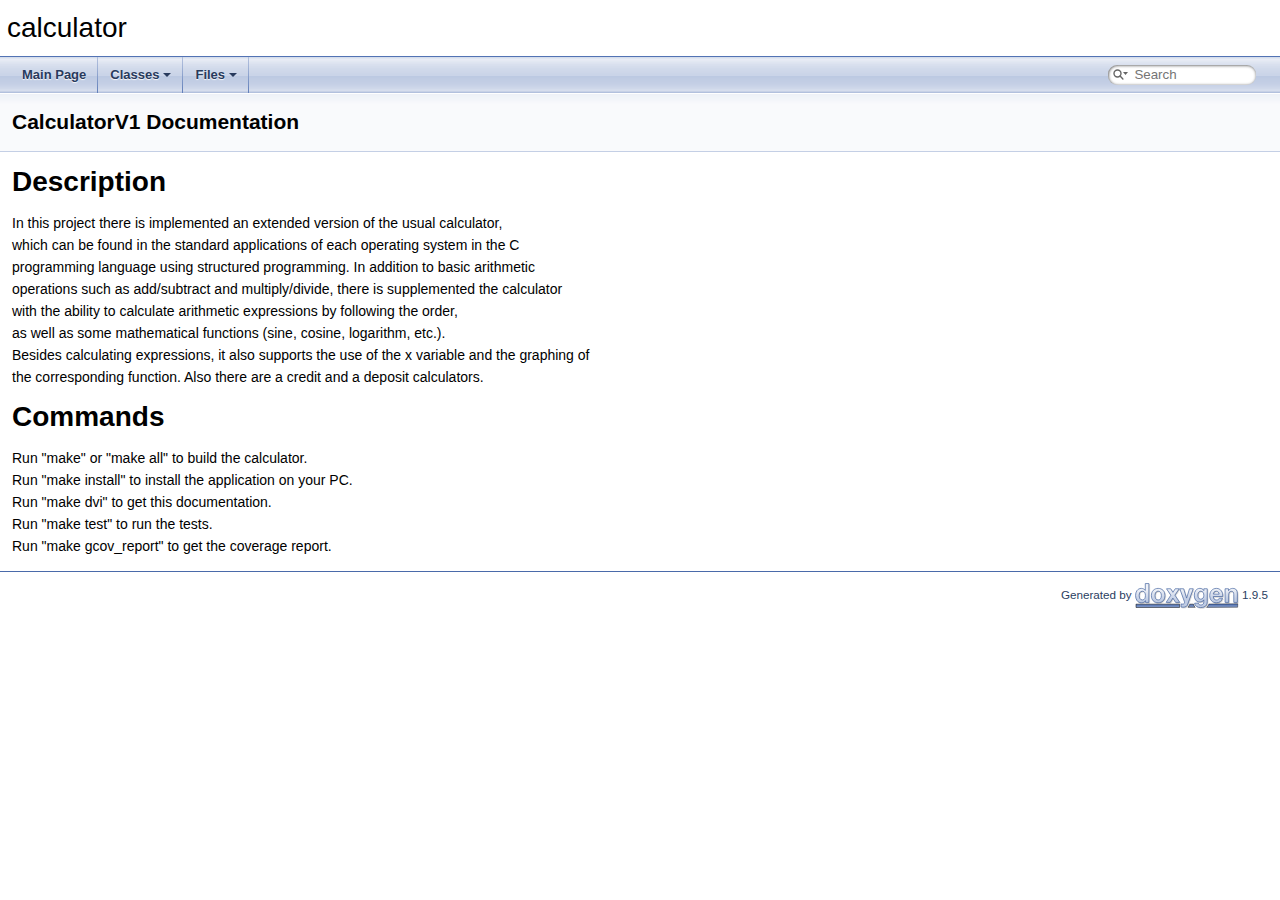
<file: docs/html/index.html>
<!DOCTYPE html PUBLIC "-//W3C//DTD XHTML 1.0 Transitional//EN" "https://www.w3.org/TR/xhtml1/DTD/xhtml1-transitional.dtd">
<html xmlns="http://www.w3.org/1999/xhtml" lang="en-US">
<head>
<meta http-equiv="Content-Type" content="text/xhtml;charset=UTF-8"/>
<meta http-equiv="X-UA-Compatible" content="IE=11"/>
<meta name="generator" content="Doxygen 1.9.5"/>
<meta name="viewport" content="width=device-width, initial-scale=1"/>
<title>calculator: SmartCalc Documentation</title>
<link href="tabs.css" rel="stylesheet" type="text/css"/>
<script type="text/javascript" src="jquery.js"></script>
<script type="text/javascript" src="dynsections.js"></script>
<link href="search/search.css" rel="stylesheet" type="text/css"/>
<script type="text/javascript" src="search/searchdata.js"></script>
<script type="text/javascript" src="search/search.js"></script>
<link href="doxygen.css" rel="stylesheet" type="text/css" />
</head>
<body>
<div id="top"><!-- do not remove this div, it is closed by doxygen! -->
<div id="titlearea">
<table cellspacing="0" cellpadding="0">
 <tbody>
 <tr id="projectrow">
  <td id="projectalign">
   <div id="projectname">calculator
   </div>
  </td>
 </tr>
 </tbody>
</table>
</div>
<!-- end header part -->
<!-- Generated by Doxygen 1.9.5 -->
<script type="text/javascript">
/* @license magnet:?xt=urn:btih:d3d9a9a6595521f9666a5e94cc830dab83b65699&amp;dn=expat.txt MIT */
var searchBox = new SearchBox("searchBox", "search/",'.html');
/* @license-end */
</script>
<script type="text/javascript" src="menudata.js"></script>
<script type="text/javascript" src="menu.js"></script>
<script type="text/javascript">
/* @license magnet:?xt=urn:btih:d3d9a9a6595521f9666a5e94cc830dab83b65699&amp;dn=expat.txt MIT */
$(function() {
  initMenu('',true,false,'search.php','Search');
  $(document).ready(function() { init_search(); });
});
/* @license-end */
</script>
<div id="main-nav"></div>
</div><!-- top -->
<!-- window showing the filter options -->
<div id="MSearchSelectWindow"
     onmouseover="return searchBox.OnSearchSelectShow()"
     onmouseout="return searchBox.OnSearchSelectHide()"
     onkeydown="return searchBox.OnSearchSelectKey(event)">
</div>

<!-- iframe showing the search results (closed by default) -->
<div id="MSearchResultsWindow">
<div id="MSearchResults">
<div class="SRPage">
<div id="SRIndex">
<div id="SRResults"></div>
<div class="SRStatus" id="Loading">Loading...</div>
<div class="SRStatus" id="Searching">Searching...</div>
<div class="SRStatus" id="NoMatches">No Matches</div>
</div>
</div>
</div>
</div>

<div><div class="header">
  <div class="headertitle"><div class="title">CalculatorV1 Documentation </div></div>
</div><!--header-->
<div class="contents">
<div class="textblock"><h1><a class="anchor" id="Project"></a>
Description</h1>
<p >In this project there is implemented an extended version of the usual calculator, <br>
 which can be found in the standard applications of each operating system in the C <br>
 programming language using structured programming. In addition to basic arithmetic <br>
 operations such as add/subtract and multiply/divide, there is supplemented the calculator <br>
 with the ability to calculate arithmetic expressions by following the order, <br>
 as well as some mathematical functions (sine, cosine, logarithm, etc.). <br>
 Besides calculating expressions, it also supports the use of the x variable and the graphing of <br>
 the corresponding function. Also there are a credit and a deposit calculators.</p>
<h1><a class="anchor" id="Commands"></a>
Commands</h1>
<p >Run "make" or "make all" to build the calculator.<br  />
Run "make install" to install the application on your PC.<br  />
Run "make dvi" to get this documentation.<br  />
Run "make test" to run the tests.<br  />
Run "make gcov_report" to get the coverage report. </p>
</div></div><!-- PageDoc -->
</div><!-- contents -->
<!-- start footer part -->
<hr class="footer"/><address class="footer"><small>
Generated by&#160;<a href="https://www.doxygen.org/index.html"><img class="footer" src="doxygen.svg" width="104" height="31" alt="doxygen"/></a> 1.9.5
</small></address>
</body>
</html>
</file>
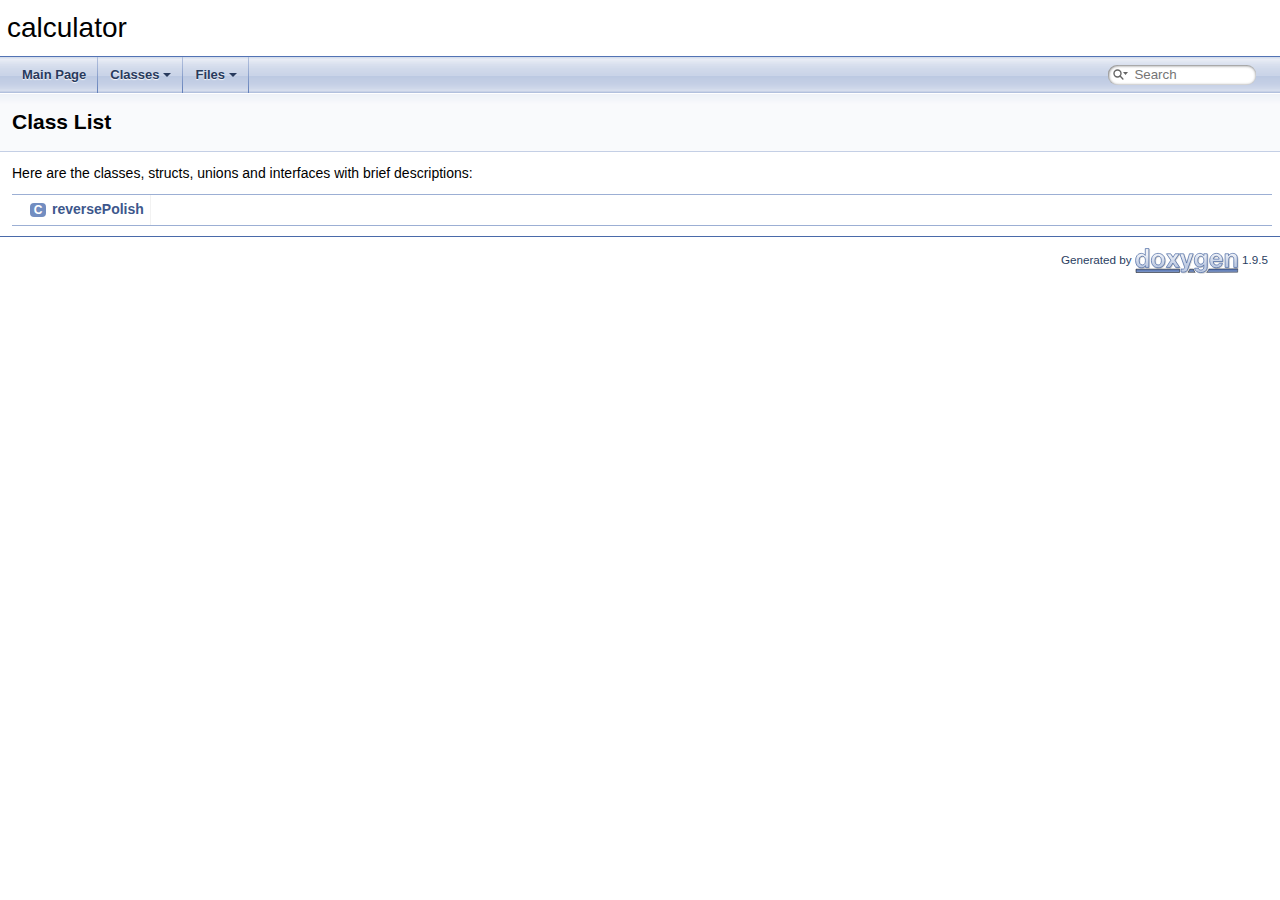
<file: docs/html/annotated.html>
<!DOCTYPE html PUBLIC "-//W3C//DTD XHTML 1.0 Transitional//EN" "https://www.w3.org/TR/xhtml1/DTD/xhtml1-transitional.dtd">
<html xmlns="http://www.w3.org/1999/xhtml" lang="en-US">
<head>
<meta http-equiv="Content-Type" content="text/xhtml;charset=UTF-8"/>
<meta http-equiv="X-UA-Compatible" content="IE=11"/>
<meta name="generator" content="Doxygen 1.9.5"/>
<meta name="viewport" content="width=device-width, initial-scale=1"/>
<title>calculator: Class List</title>
<link href="tabs.css" rel="stylesheet" type="text/css"/>
<script type="text/javascript" src="jquery.js"></script>
<script type="text/javascript" src="dynsections.js"></script>
<link href="search/search.css" rel="stylesheet" type="text/css"/>
<script type="text/javascript" src="search/searchdata.js"></script>
<script type="text/javascript" src="search/search.js"></script>
<link href="doxygen.css" rel="stylesheet" type="text/css" />
</head>
<body>
<div id="top"><!-- do not remove this div, it is closed by doxygen! -->
<div id="titlearea">
<table cellspacing="0" cellpadding="0">
 <tbody>
 <tr id="projectrow">
  <td id="projectalign">
   <div id="projectname">calculator
   </div>
  </td>
 </tr>
 </tbody>
</table>
</div>
<!-- end header part -->
<!-- Generated by Doxygen 1.9.5 -->
<script type="text/javascript">
/* @license magnet:?xt=urn:btih:d3d9a9a6595521f9666a5e94cc830dab83b65699&amp;dn=expat.txt MIT */
var searchBox = new SearchBox("searchBox", "search/",'.html');
/* @license-end */
</script>
<script type="text/javascript" src="menudata.js"></script>
<script type="text/javascript" src="menu.js"></script>
<script type="text/javascript">
/* @license magnet:?xt=urn:btih:d3d9a9a6595521f9666a5e94cc830dab83b65699&amp;dn=expat.txt MIT */
$(function() {
  initMenu('',true,false,'search.php','Search');
  $(document).ready(function() { init_search(); });
});
/* @license-end */
</script>
<div id="main-nav"></div>
</div><!-- top -->
<!-- window showing the filter options -->
<div id="MSearchSelectWindow"
     onmouseover="return searchBox.OnSearchSelectShow()"
     onmouseout="return searchBox.OnSearchSelectHide()"
     onkeydown="return searchBox.OnSearchSelectKey(event)">
</div>

<!-- iframe showing the search results (closed by default) -->
<div id="MSearchResultsWindow">
<div id="MSearchResults">
<div class="SRPage">
<div id="SRIndex">
<div id="SRResults"></div>
<div class="SRStatus" id="Loading">Loading...</div>
<div class="SRStatus" id="Searching">Searching...</div>
<div class="SRStatus" id="NoMatches">No Matches</div>
</div>
</div>
</div>
</div>

<div class="header">
  <div class="headertitle"><div class="title">Class List</div></div>
</div><!--header-->
<div class="contents">
<div class="textblock">Here are the classes, structs, unions and interfaces with brief descriptions:</div><div class="directory">
<table class="directory">
<tr id="row_4_" class="even"><td class="entry"><span style="width:16px;display:inline-block;">&#160;</span><span class="icona"><span class="icon">C</span></span><a class="el" href="structreverse_polish.html" target="_self">reversePolish</a></td><td class="desc"></td></tr>
</table>
</div><!-- directory -->
</div><!-- contents -->
<!-- start footer part -->
<hr class="footer"/><address class="footer"><small>
Generated by&#160;<a href="https://www.doxygen.org/index.html"><img class="footer" src="doxygen.svg" width="104" height="31" alt="doxygen"/></a> 1.9.5
</small></address>
</body>
</html>
</file>
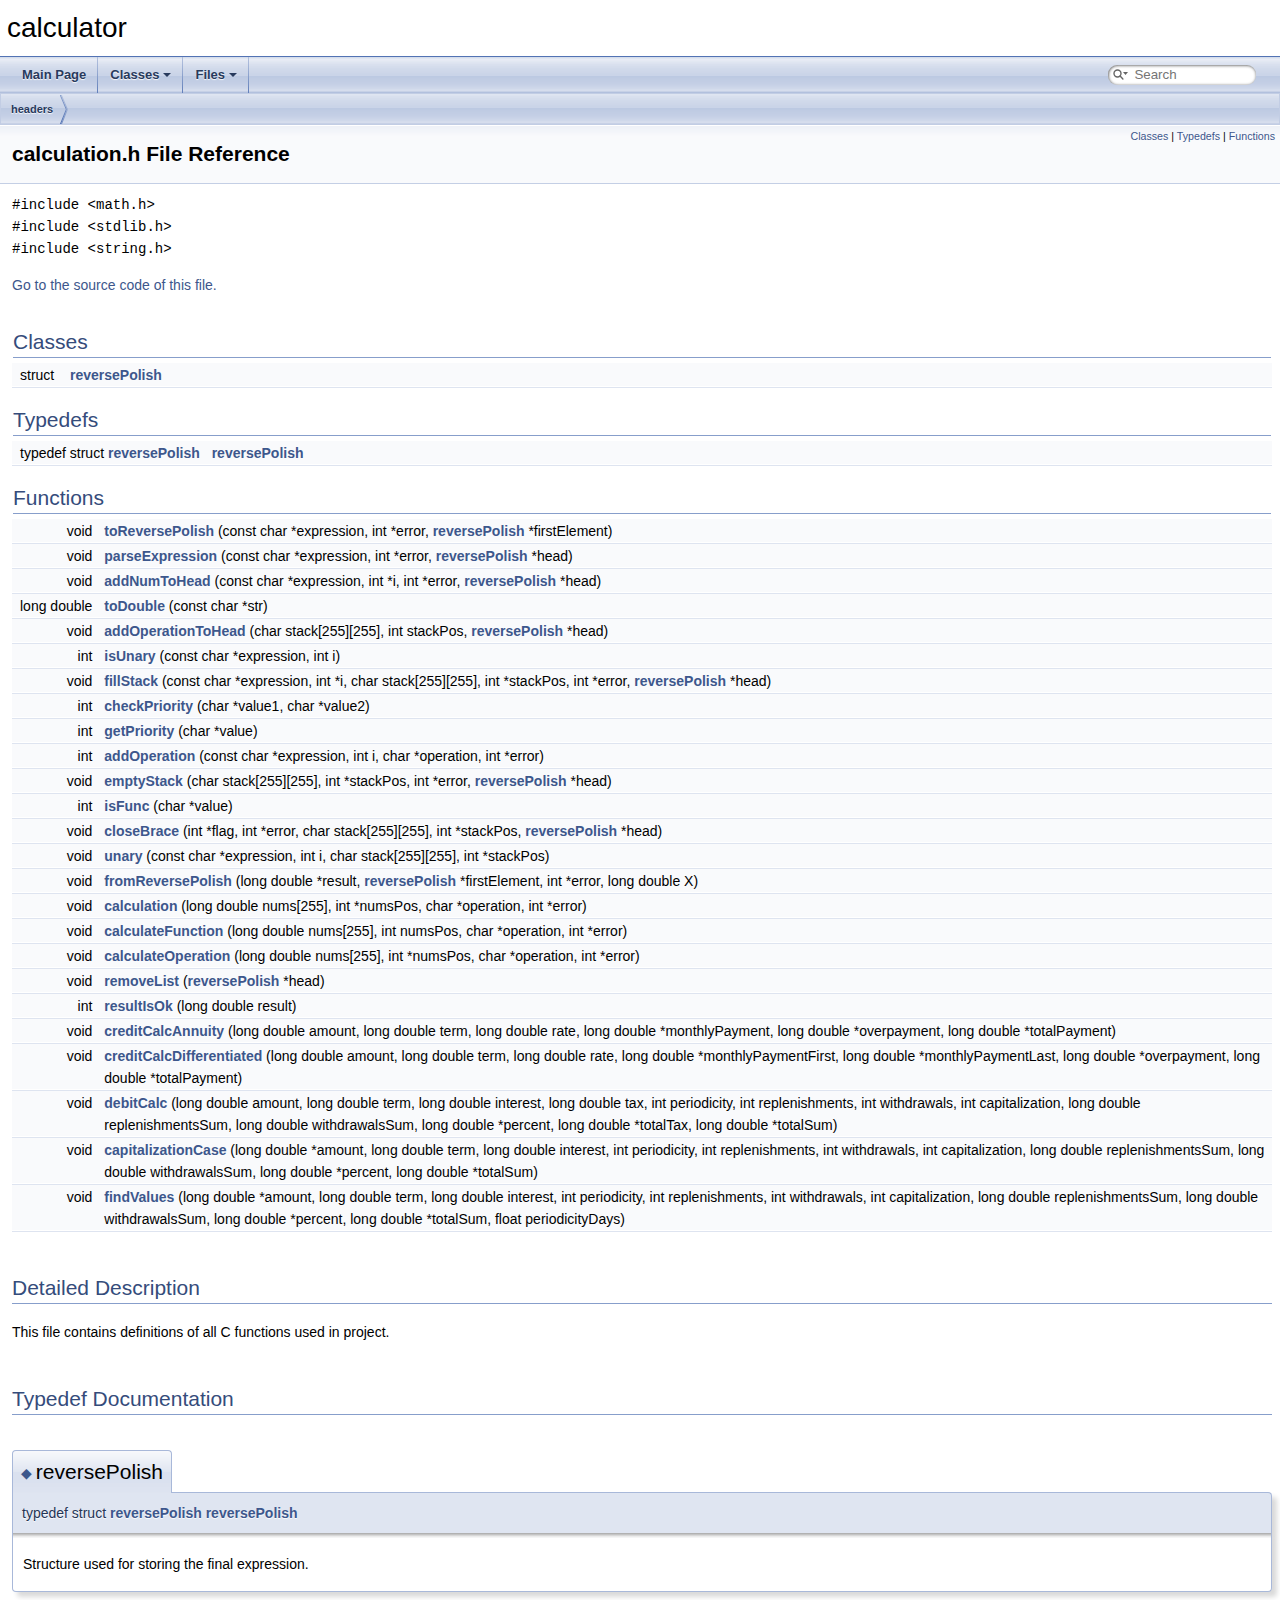
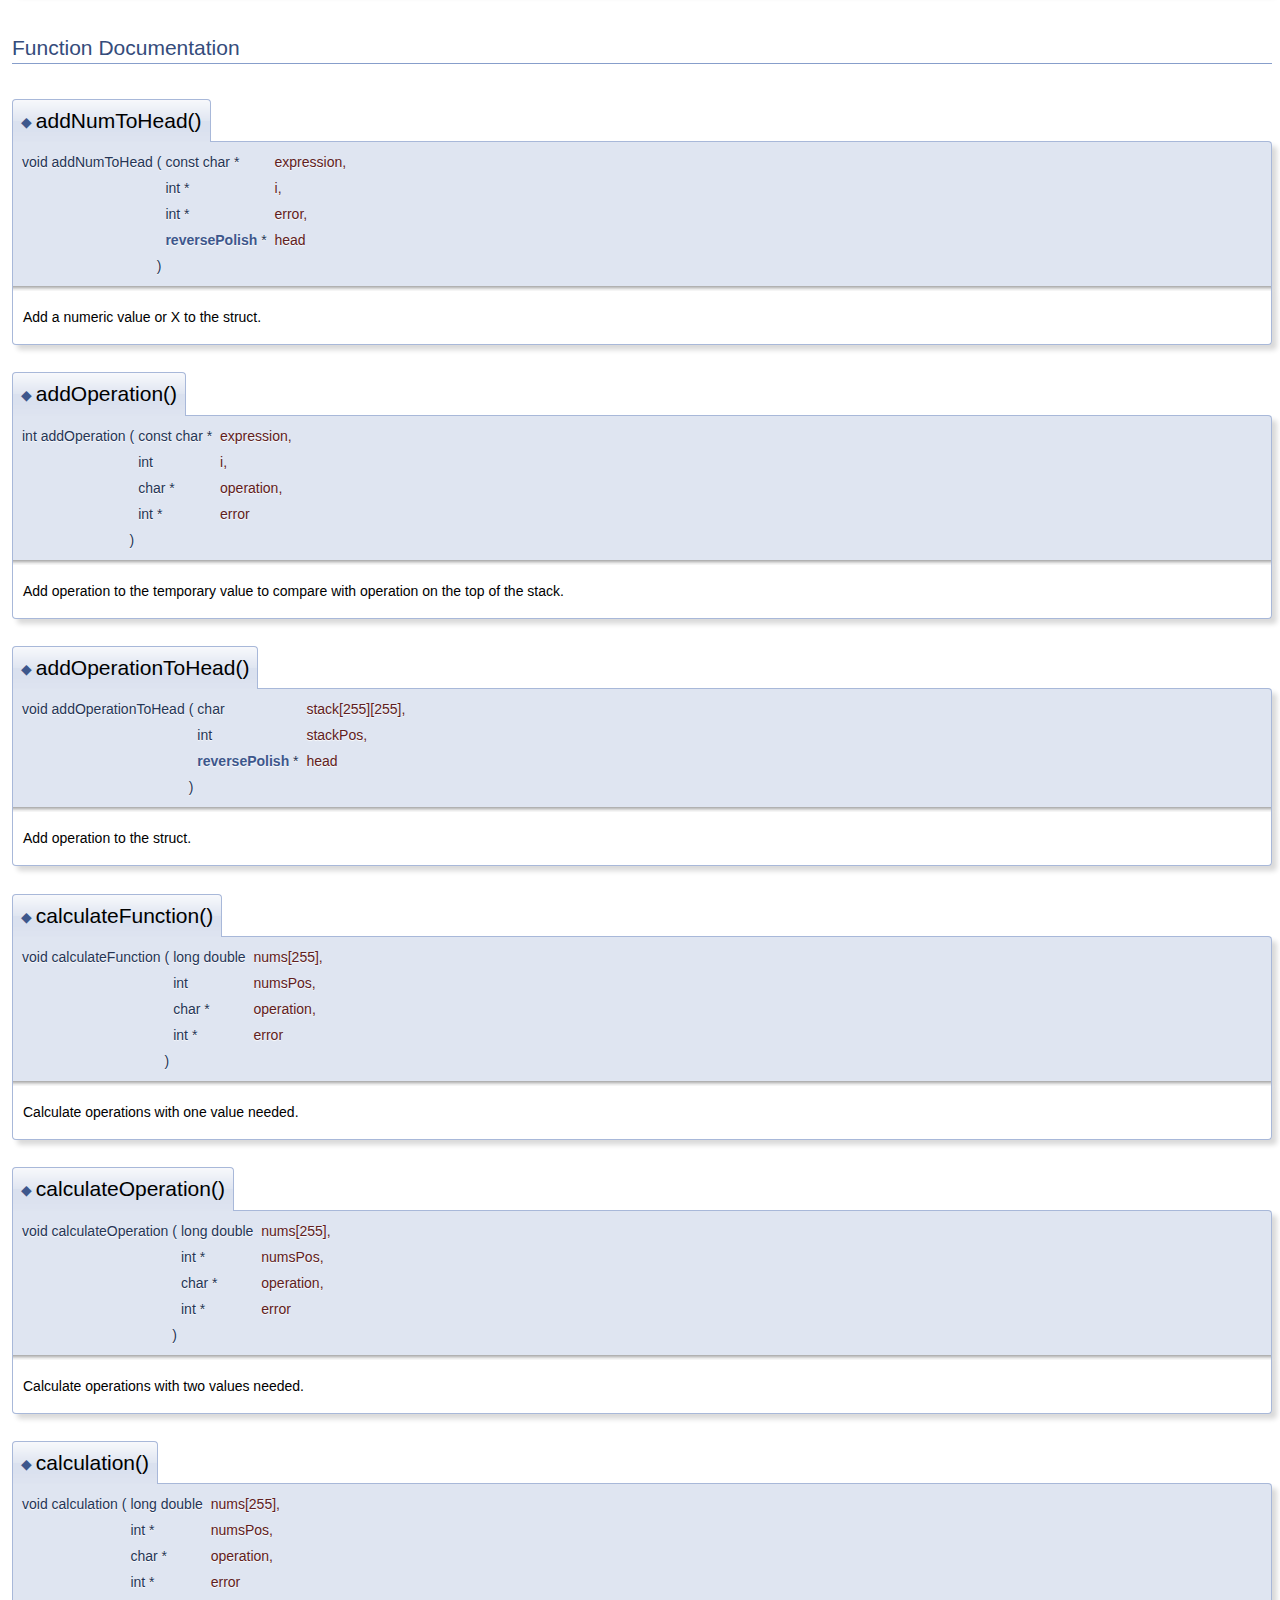
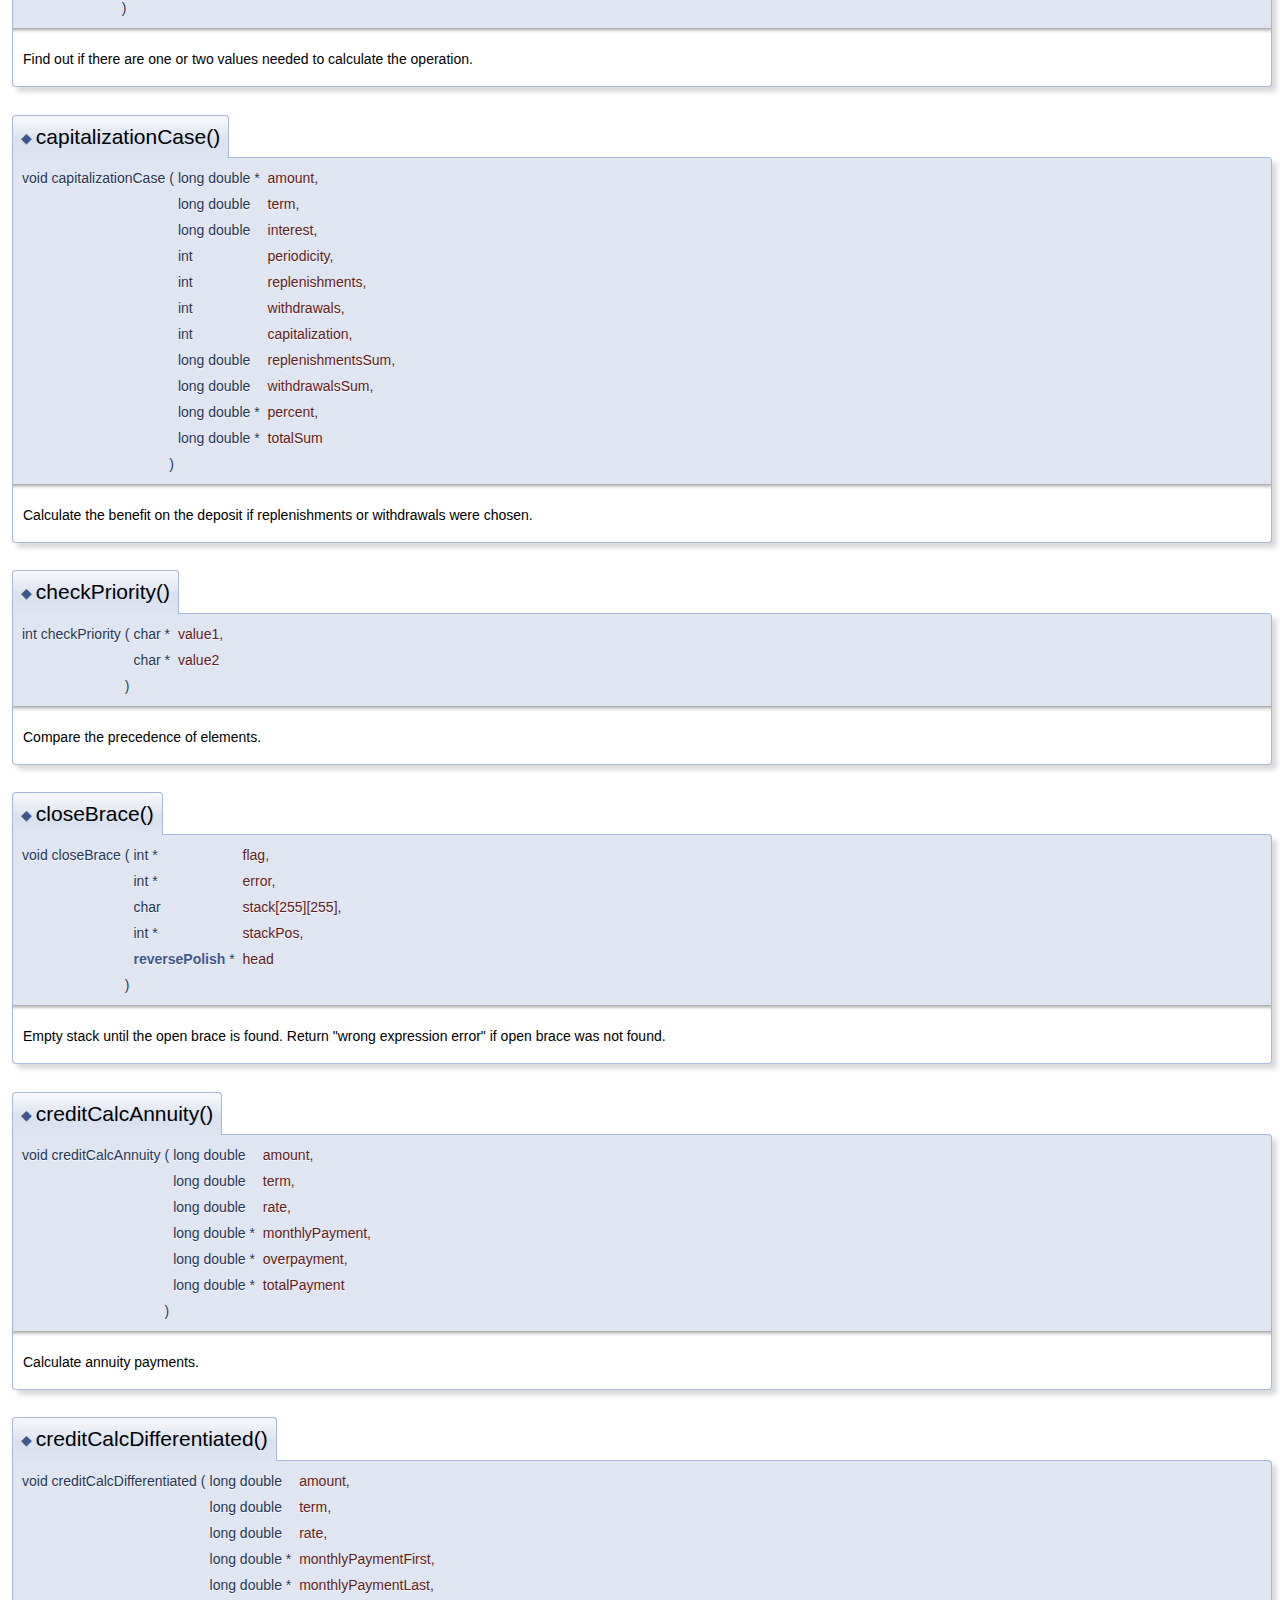
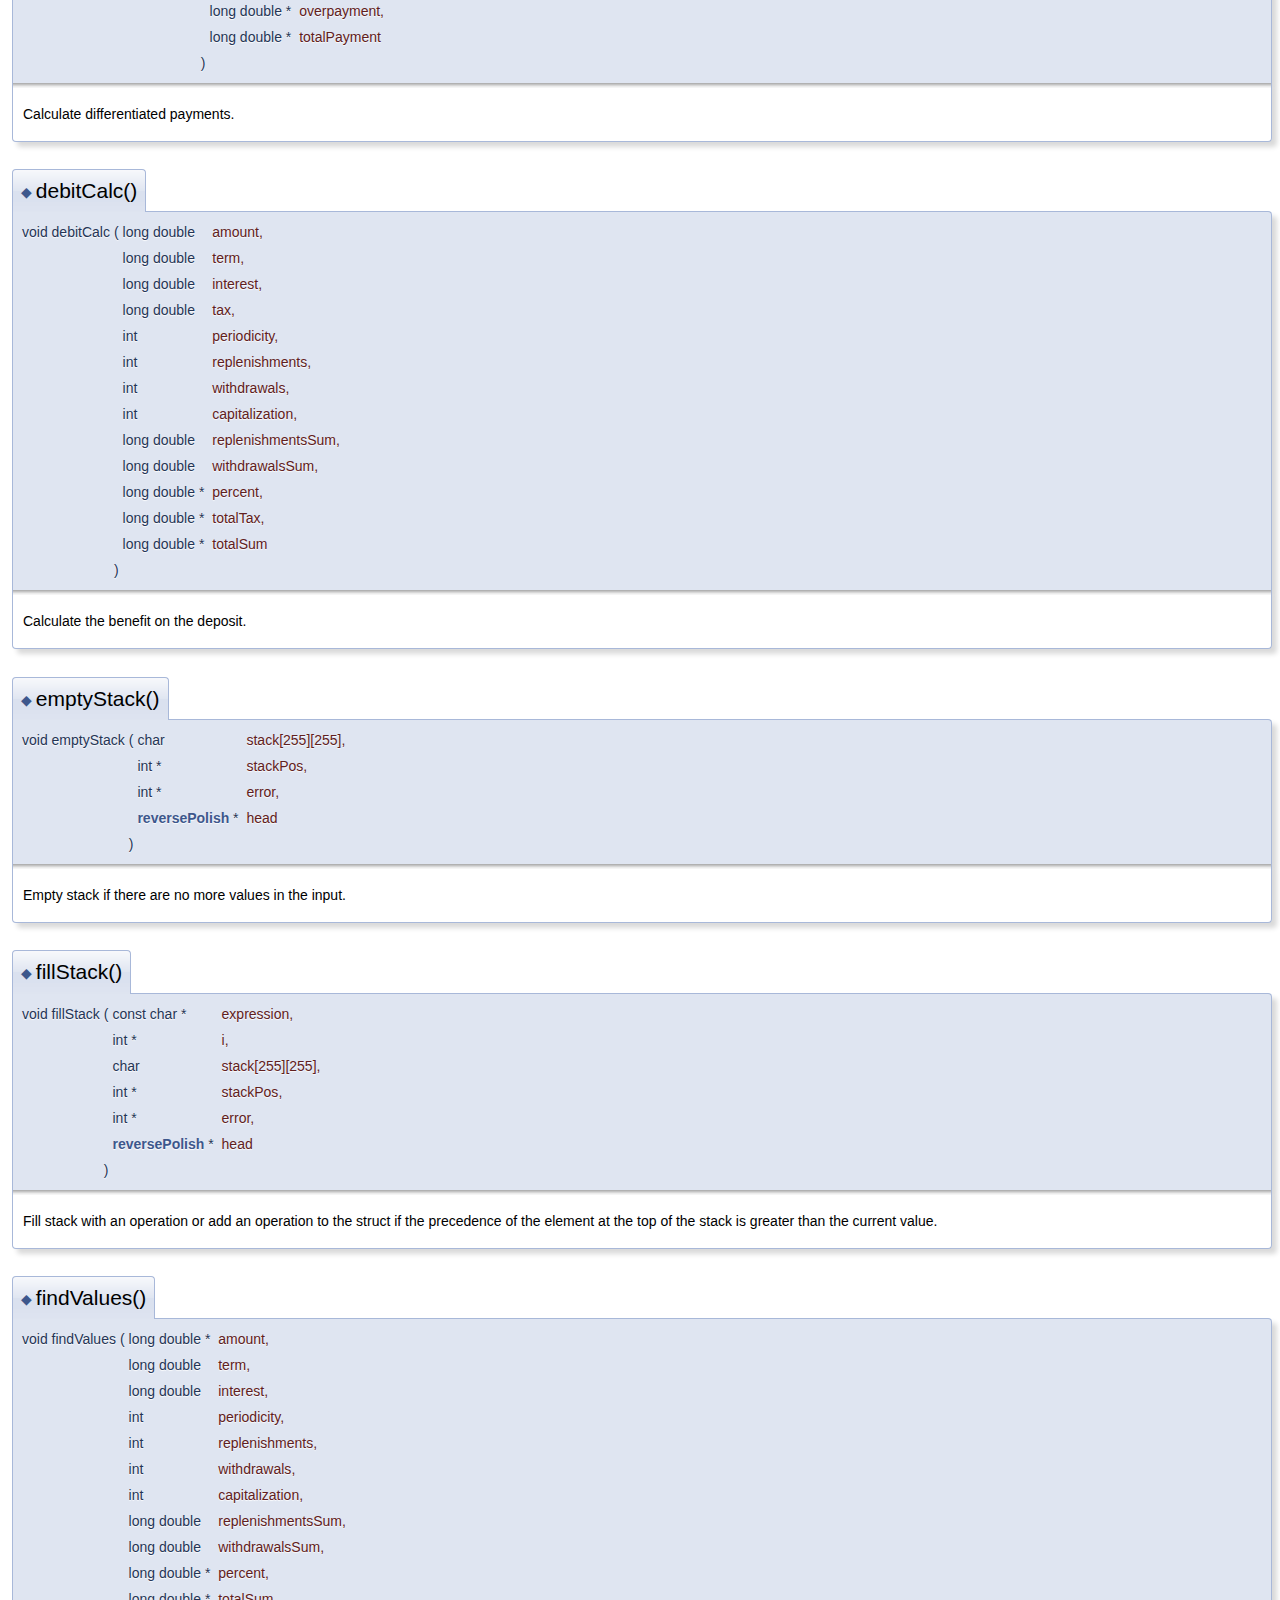
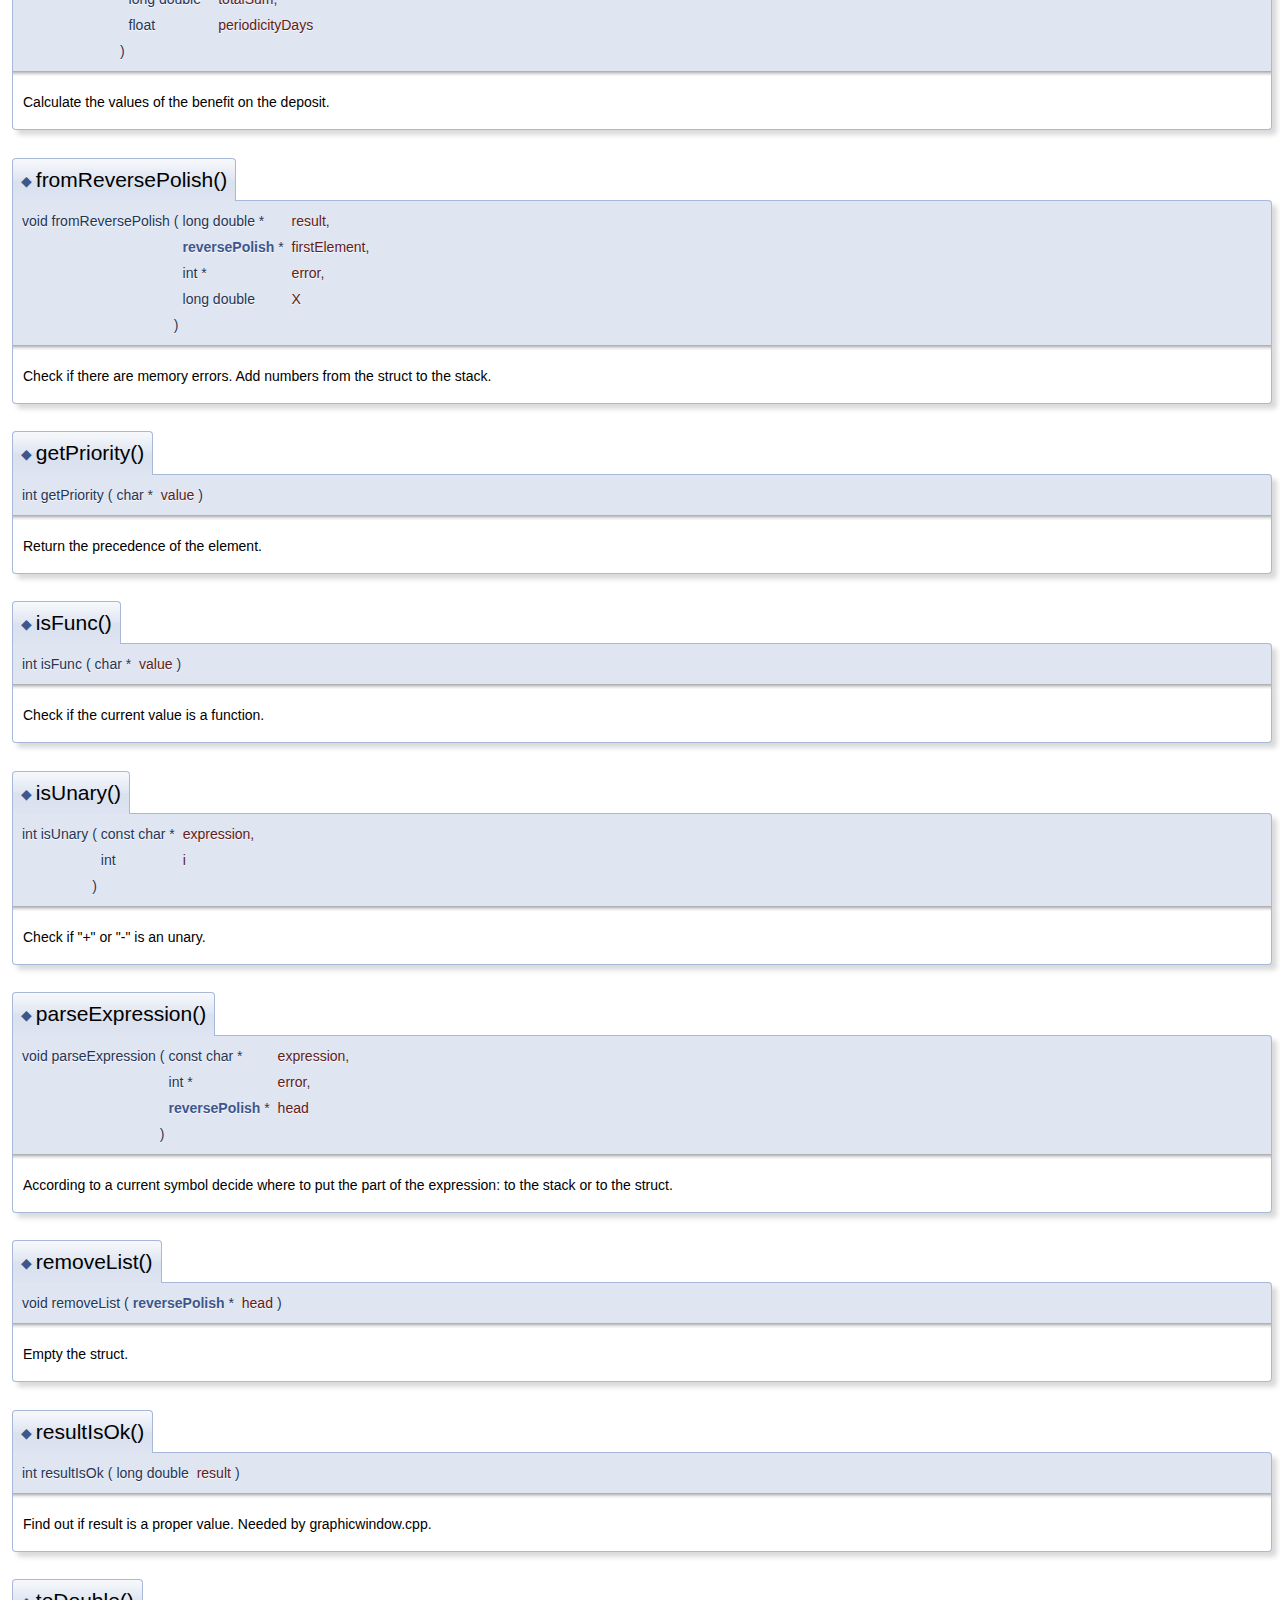
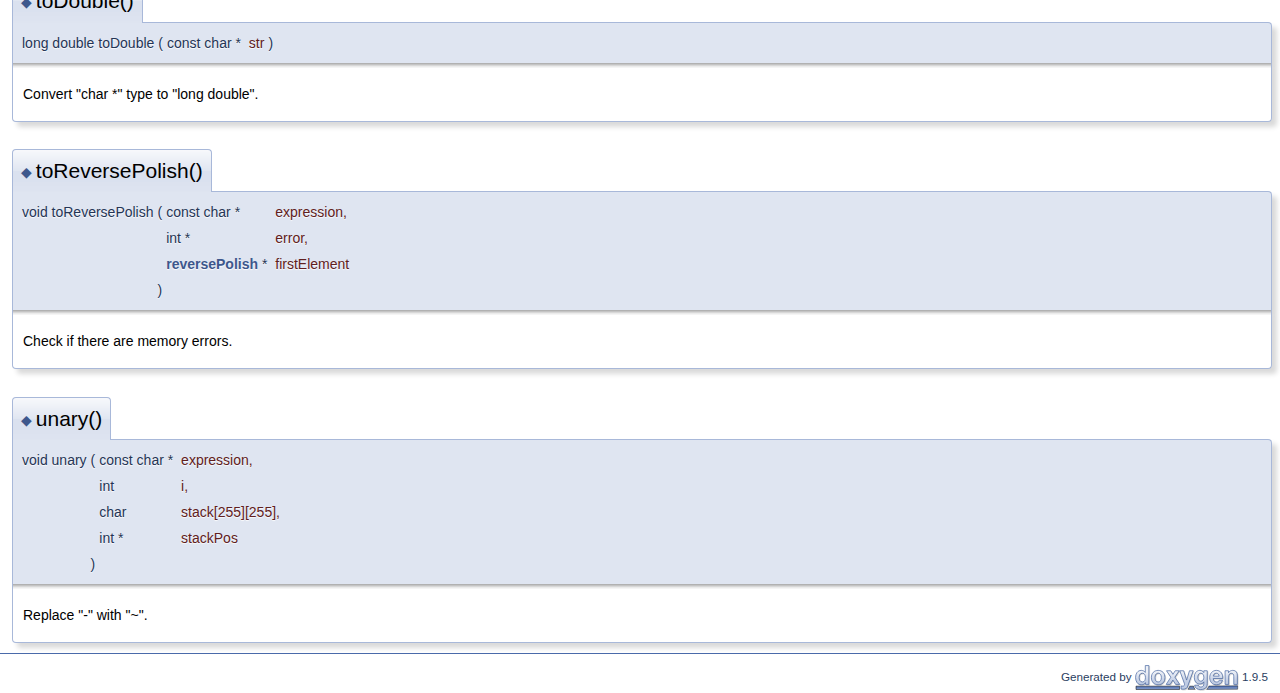
<file: docs/html/calculation_8h.html>
<!DOCTYPE html PUBLIC "-//W3C//DTD XHTML 1.0 Transitional//EN" "https://www.w3.org/TR/xhtml1/DTD/xhtml1-transitional.dtd">
<html xmlns="http://www.w3.org/1999/xhtml" lang="en-US">
<head>
<meta http-equiv="Content-Type" content="text/xhtml;charset=UTF-8"/>
<meta http-equiv="X-UA-Compatible" content="IE=11"/>
<meta name="generator" content="Doxygen 1.9.5"/>
<meta name="viewport" content="width=device-width, initial-scale=1"/>
<title>calculator: headers/calculation.h File Reference</title>
<link href="tabs.css" rel="stylesheet" type="text/css"/>
<script type="text/javascript" src="jquery.js"></script>
<script type="text/javascript" src="dynsections.js"></script>
<link href="search/search.css" rel="stylesheet" type="text/css"/>
<script type="text/javascript" src="search/searchdata.js"></script>
<script type="text/javascript" src="search/search.js"></script>
<link href="doxygen.css" rel="stylesheet" type="text/css" />
</head>
<body>
<div id="top"><!-- do not remove this div, it is closed by doxygen! -->
<div id="titlearea">
<table cellspacing="0" cellpadding="0">
 <tbody>
 <tr id="projectrow">
  <td id="projectalign">
   <div id="projectname">calculator
   </div>
  </td>
 </tr>
 </tbody>
</table>
</div>
<!-- end header part -->
<!-- Generated by Doxygen 1.9.5 -->
<script type="text/javascript">
/* @license magnet:?xt=urn:btih:d3d9a9a6595521f9666a5e94cc830dab83b65699&amp;dn=expat.txt MIT */
var searchBox = new SearchBox("searchBox", "search/",'.html');
/* @license-end */
</script>
<script type="text/javascript" src="menudata.js"></script>
<script type="text/javascript" src="menu.js"></script>
<script type="text/javascript">
/* @license magnet:?xt=urn:btih:d3d9a9a6595521f9666a5e94cc830dab83b65699&amp;dn=expat.txt MIT */
$(function() {
  initMenu('',true,false,'search.php','Search');
  $(document).ready(function() { init_search(); });
});
/* @license-end */
</script>
<div id="main-nav"></div>
<!-- window showing the filter options -->
<div id="MSearchSelectWindow"
     onmouseover="return searchBox.OnSearchSelectShow()"
     onmouseout="return searchBox.OnSearchSelectHide()"
     onkeydown="return searchBox.OnSearchSelectKey(event)">
</div>

<!-- iframe showing the search results (closed by default) -->
<div id="MSearchResultsWindow">
<div id="MSearchResults">
<div class="SRPage">
<div id="SRIndex">
<div id="SRResults"></div>
<div class="SRStatus" id="Loading">Loading...</div>
<div class="SRStatus" id="Searching">Searching...</div>
<div class="SRStatus" id="NoMatches">No Matches</div>
</div>
</div>
</div>
</div>

<div id="nav-path" class="navpath">
  <ul>
<li class="navelem"><a class="el" href="dir_7f57b1e41c5acd0e859ae5f3a2b075a9.html">headers</a></li>  </ul>
</div>
</div><!-- top -->
<div class="header">
  <div class="summary">
<a href="#nested-classes">Classes</a> &#124;
<a href="#typedef-members">Typedefs</a> &#124;
<a href="#func-members">Functions</a>  </div>
  <div class="headertitle"><div class="title">calculation.h File Reference</div></div>
</div><!--header-->
<div class="contents">
<div class="textblock"><code>#include &lt;math.h&gt;</code><br />
<code>#include &lt;stdlib.h&gt;</code><br />
<code>#include &lt;string.h&gt;</code><br />
</div>
<p><a href="calculation_8h_source.html">Go to the source code of this file.</a></p>
<table class="memberdecls">
<tr class="heading"><td colspan="2"><h2 class="groupheader"><a id="nested-classes" name="nested-classes"></a>
Classes</h2></td></tr>
<tr class="memitem:"><td class="memItemLeft" align="right" valign="top">struct &#160;</td><td class="memItemRight" valign="bottom"><a class="el" href="structreverse_polish.html">reversePolish</a></td></tr>
<tr class="separator:"><td class="memSeparator" colspan="2">&#160;</td></tr>
</table><table class="memberdecls">
<tr class="heading"><td colspan="2"><h2 class="groupheader"><a id="typedef-members" name="typedef-members"></a>
Typedefs</h2></td></tr>
<tr class="memitem:a2b6b499579ad272b3fe8dde93199da4e"><td class="memItemLeft" align="right" valign="top">typedef struct <a class="el" href="structreverse_polish.html">reversePolish</a>&#160;</td><td class="memItemRight" valign="bottom"><a class="el" href="calculation_8h.html#a2b6b499579ad272b3fe8dde93199da4e">reversePolish</a></td></tr>
<tr class="separator:a2b6b499579ad272b3fe8dde93199da4e"><td class="memSeparator" colspan="2">&#160;</td></tr>
</table><table class="memberdecls">
<tr class="heading"><td colspan="2"><h2 class="groupheader"><a id="func-members" name="func-members"></a>
Functions</h2></td></tr>
<tr class="memitem:a72b121d9151a173a64fcb564bde53834"><td class="memItemLeft" align="right" valign="top">void&#160;</td><td class="memItemRight" valign="bottom"><a class="el" href="calculation_8h.html#a72b121d9151a173a64fcb564bde53834">toReversePolish</a> (const char *expression, int *error, <a class="el" href="structreverse_polish.html">reversePolish</a> *firstElement)</td></tr>
<tr class="separator:a72b121d9151a173a64fcb564bde53834"><td class="memSeparator" colspan="2">&#160;</td></tr>
<tr class="memitem:a2452fa85ee46f53b9f787d22848d84e1"><td class="memItemLeft" align="right" valign="top">void&#160;</td><td class="memItemRight" valign="bottom"><a class="el" href="calculation_8h.html#a2452fa85ee46f53b9f787d22848d84e1">parseExpression</a> (const char *expression, int *error, <a class="el" href="structreverse_polish.html">reversePolish</a> *head)</td></tr>
<tr class="separator:a2452fa85ee46f53b9f787d22848d84e1"><td class="memSeparator" colspan="2">&#160;</td></tr>
<tr class="memitem:aec04cd4d8501a6d8a8e533b45bc314fe"><td class="memItemLeft" align="right" valign="top">void&#160;</td><td class="memItemRight" valign="bottom"><a class="el" href="calculation_8h.html#aec04cd4d8501a6d8a8e533b45bc314fe">addNumToHead</a> (const char *expression, int *i, int *error, <a class="el" href="structreverse_polish.html">reversePolish</a> *head)</td></tr>
<tr class="separator:aec04cd4d8501a6d8a8e533b45bc314fe"><td class="memSeparator" colspan="2">&#160;</td></tr>
<tr class="memitem:a67e623af9b369ae430e67e959e8f40ea"><td class="memItemLeft" align="right" valign="top">long double&#160;</td><td class="memItemRight" valign="bottom"><a class="el" href="calculation_8h.html#a67e623af9b369ae430e67e959e8f40ea">toDouble</a> (const char *str)</td></tr>
<tr class="separator:a67e623af9b369ae430e67e959e8f40ea"><td class="memSeparator" colspan="2">&#160;</td></tr>
<tr class="memitem:ae99656de20b4f06e274477df18719167"><td class="memItemLeft" align="right" valign="top">void&#160;</td><td class="memItemRight" valign="bottom"><a class="el" href="calculation_8h.html#ae99656de20b4f06e274477df18719167">addOperationToHead</a> (char stack[255][255], int stackPos, <a class="el" href="structreverse_polish.html">reversePolish</a> *head)</td></tr>
<tr class="separator:ae99656de20b4f06e274477df18719167"><td class="memSeparator" colspan="2">&#160;</td></tr>
<tr class="memitem:a7e0fc992e9ded5bbd640cd7e3ab1f029"><td class="memItemLeft" align="right" valign="top">int&#160;</td><td class="memItemRight" valign="bottom"><a class="el" href="calculation_8h.html#a7e0fc992e9ded5bbd640cd7e3ab1f029">isUnary</a> (const char *expression, int i)</td></tr>
<tr class="separator:a7e0fc992e9ded5bbd640cd7e3ab1f029"><td class="memSeparator" colspan="2">&#160;</td></tr>
<tr class="memitem:a31f1a92fe7576bb240f7aa4e872d98cc"><td class="memItemLeft" align="right" valign="top">void&#160;</td><td class="memItemRight" valign="bottom"><a class="el" href="calculation_8h.html#a31f1a92fe7576bb240f7aa4e872d98cc">fillStack</a> (const char *expression, int *i, char stack[255][255], int *stackPos, int *error, <a class="el" href="structreverse_polish.html">reversePolish</a> *head)</td></tr>
<tr class="separator:a31f1a92fe7576bb240f7aa4e872d98cc"><td class="memSeparator" colspan="2">&#160;</td></tr>
<tr class="memitem:a53263378a662f47d7e1d326e7ecc37b2"><td class="memItemLeft" align="right" valign="top">int&#160;</td><td class="memItemRight" valign="bottom"><a class="el" href="calculation_8h.html#a53263378a662f47d7e1d326e7ecc37b2">checkPriority</a> (char *value1, char *value2)</td></tr>
<tr class="separator:a53263378a662f47d7e1d326e7ecc37b2"><td class="memSeparator" colspan="2">&#160;</td></tr>
<tr class="memitem:ac1ce23403974bfb898914dd127df92d3"><td class="memItemLeft" align="right" valign="top">int&#160;</td><td class="memItemRight" valign="bottom"><a class="el" href="calculation_8h.html#ac1ce23403974bfb898914dd127df92d3">getPriority</a> (char *value)</td></tr>
<tr class="separator:ac1ce23403974bfb898914dd127df92d3"><td class="memSeparator" colspan="2">&#160;</td></tr>
<tr class="memitem:aeff55dd7057dae07d2826fcd9d6857b7"><td class="memItemLeft" align="right" valign="top">int&#160;</td><td class="memItemRight" valign="bottom"><a class="el" href="calculation_8h.html#aeff55dd7057dae07d2826fcd9d6857b7">addOperation</a> (const char *expression, int i, char *operation, int *error)</td></tr>
<tr class="separator:aeff55dd7057dae07d2826fcd9d6857b7"><td class="memSeparator" colspan="2">&#160;</td></tr>
<tr class="memitem:a9202848181cb272b1e52829d9f7b88a6"><td class="memItemLeft" align="right" valign="top">void&#160;</td><td class="memItemRight" valign="bottom"><a class="el" href="calculation_8h.html#a9202848181cb272b1e52829d9f7b88a6">emptyStack</a> (char stack[255][255], int *stackPos, int *error, <a class="el" href="structreverse_polish.html">reversePolish</a> *head)</td></tr>
<tr class="separator:a9202848181cb272b1e52829d9f7b88a6"><td class="memSeparator" colspan="2">&#160;</td></tr>
<tr class="memitem:ab01bc57f7f70b1ec260221e4161b7823"><td class="memItemLeft" align="right" valign="top">int&#160;</td><td class="memItemRight" valign="bottom"><a class="el" href="calculation_8h.html#ab01bc57f7f70b1ec260221e4161b7823">isFunc</a> (char *value)</td></tr>
<tr class="separator:ab01bc57f7f70b1ec260221e4161b7823"><td class="memSeparator" colspan="2">&#160;</td></tr>
<tr class="memitem:abeba5d7eda6dc587267ce9c52eca1d46"><td class="memItemLeft" align="right" valign="top">void&#160;</td><td class="memItemRight" valign="bottom"><a class="el" href="calculation_8h.html#abeba5d7eda6dc587267ce9c52eca1d46">closeBrace</a> (int *flag, int *error, char stack[255][255], int *stackPos, <a class="el" href="structreverse_polish.html">reversePolish</a> *head)</td></tr>
<tr class="separator:abeba5d7eda6dc587267ce9c52eca1d46"><td class="memSeparator" colspan="2">&#160;</td></tr>
<tr class="memitem:ab8dbdd1cd03a37611e875bbc4e8721d7"><td class="memItemLeft" align="right" valign="top">void&#160;</td><td class="memItemRight" valign="bottom"><a class="el" href="calculation_8h.html#ab8dbdd1cd03a37611e875bbc4e8721d7">unary</a> (const char *expression, int i, char stack[255][255], int *stackPos)</td></tr>
<tr class="separator:ab8dbdd1cd03a37611e875bbc4e8721d7"><td class="memSeparator" colspan="2">&#160;</td></tr>
<tr class="memitem:a8c7163763a84f95853a7a6fba238a7eb"><td class="memItemLeft" align="right" valign="top">void&#160;</td><td class="memItemRight" valign="bottom"><a class="el" href="calculation_8h.html#a8c7163763a84f95853a7a6fba238a7eb">fromReversePolish</a> (long double *result, <a class="el" href="structreverse_polish.html">reversePolish</a> *firstElement, int *error, long double X)</td></tr>
<tr class="separator:a8c7163763a84f95853a7a6fba238a7eb"><td class="memSeparator" colspan="2">&#160;</td></tr>
<tr class="memitem:acdad3800aade70cbd09855a31b8227c8"><td class="memItemLeft" align="right" valign="top">void&#160;</td><td class="memItemRight" valign="bottom"><a class="el" href="calculation_8h.html#acdad3800aade70cbd09855a31b8227c8">calculation</a> (long double nums[255], int *numsPos, char *operation, int *error)</td></tr>
<tr class="separator:acdad3800aade70cbd09855a31b8227c8"><td class="memSeparator" colspan="2">&#160;</td></tr>
<tr class="memitem:a2b0894998b9555ef861f491b9140dfed"><td class="memItemLeft" align="right" valign="top">void&#160;</td><td class="memItemRight" valign="bottom"><a class="el" href="calculation_8h.html#a2b0894998b9555ef861f491b9140dfed">calculateFunction</a> (long double nums[255], int numsPos, char *operation, int *error)</td></tr>
<tr class="separator:a2b0894998b9555ef861f491b9140dfed"><td class="memSeparator" colspan="2">&#160;</td></tr>
<tr class="memitem:a2192eaccd96b14201e628f8482d875b2"><td class="memItemLeft" align="right" valign="top">void&#160;</td><td class="memItemRight" valign="bottom"><a class="el" href="calculation_8h.html#a2192eaccd96b14201e628f8482d875b2">calculateOperation</a> (long double nums[255], int *numsPos, char *operation, int *error)</td></tr>
<tr class="separator:a2192eaccd96b14201e628f8482d875b2"><td class="memSeparator" colspan="2">&#160;</td></tr>
<tr class="memitem:aff816edadb136c3a232746526d5608ee"><td class="memItemLeft" align="right" valign="top">void&#160;</td><td class="memItemRight" valign="bottom"><a class="el" href="calculation_8h.html#aff816edadb136c3a232746526d5608ee">removeList</a> (<a class="el" href="structreverse_polish.html">reversePolish</a> *head)</td></tr>
<tr class="separator:aff816edadb136c3a232746526d5608ee"><td class="memSeparator" colspan="2">&#160;</td></tr>
<tr class="memitem:a3eb15233f883b7e60da2e7f1880d32e9"><td class="memItemLeft" align="right" valign="top">int&#160;</td><td class="memItemRight" valign="bottom"><a class="el" href="calculation_8h.html#a3eb15233f883b7e60da2e7f1880d32e9">resultIsOk</a> (long double result)</td></tr>
<tr class="separator:a3eb15233f883b7e60da2e7f1880d32e9"><td class="memSeparator" colspan="2">&#160;</td></tr>
<tr class="memitem:ac8d0c5bc7e1b992f8a4e2b0613649c66"><td class="memItemLeft" align="right" valign="top">void&#160;</td><td class="memItemRight" valign="bottom"><a class="el" href="calculation_8h.html#ac8d0c5bc7e1b992f8a4e2b0613649c66">creditCalcAnnuity</a> (long double amount, long double term, long double rate, long double *monthlyPayment, long double *overpayment, long double *totalPayment)</td></tr>
<tr class="separator:ac8d0c5bc7e1b992f8a4e2b0613649c66"><td class="memSeparator" colspan="2">&#160;</td></tr>
<tr class="memitem:a370b8c59e59b06fcb797b60f69e5b069"><td class="memItemLeft" align="right" valign="top">void&#160;</td><td class="memItemRight" valign="bottom"><a class="el" href="calculation_8h.html#a370b8c59e59b06fcb797b60f69e5b069">creditCalcDifferentiated</a> (long double amount, long double term, long double rate, long double *monthlyPaymentFirst, long double *monthlyPaymentLast, long double *overpayment, long double *totalPayment)</td></tr>
<tr class="separator:a370b8c59e59b06fcb797b60f69e5b069"><td class="memSeparator" colspan="2">&#160;</td></tr>
<tr class="memitem:a79df633a7bc8b06ae4d7f483cc63a013"><td class="memItemLeft" align="right" valign="top">void&#160;</td><td class="memItemRight" valign="bottom"><a class="el" href="calculation_8h.html#a79df633a7bc8b06ae4d7f483cc63a013">debitCalc</a> (long double amount, long double term, long double interest, long double tax, int periodicity, int replenishments, int withdrawals, int capitalization, long double replenishmentsSum, long double withdrawalsSum, long double *percent, long double *totalTax, long double *totalSum)</td></tr>
<tr class="separator:a79df633a7bc8b06ae4d7f483cc63a013"><td class="memSeparator" colspan="2">&#160;</td></tr>
<tr class="memitem:a32f34931ae9a8b93f9c20272d8f22e78"><td class="memItemLeft" align="right" valign="top">void&#160;</td><td class="memItemRight" valign="bottom"><a class="el" href="calculation_8h.html#a32f34931ae9a8b93f9c20272d8f22e78">capitalizationCase</a> (long double *amount, long double term, long double interest, int periodicity, int replenishments, int withdrawals, int capitalization, long double replenishmentsSum, long double withdrawalsSum, long double *percent, long double *totalSum)</td></tr>
<tr class="separator:a32f34931ae9a8b93f9c20272d8f22e78"><td class="memSeparator" colspan="2">&#160;</td></tr>
<tr class="memitem:af240a93914730eb0fafb4c69070d2016"><td class="memItemLeft" align="right" valign="top">void&#160;</td><td class="memItemRight" valign="bottom"><a class="el" href="calculation_8h.html#af240a93914730eb0fafb4c69070d2016">findValues</a> (long double *amount, long double term, long double interest, int periodicity, int replenishments, int withdrawals, int capitalization, long double replenishmentsSum, long double withdrawalsSum, long double *percent, long double *totalSum, float periodicityDays)</td></tr>
<tr class="separator:af240a93914730eb0fafb4c69070d2016"><td class="memSeparator" colspan="2">&#160;</td></tr>
</table>
<a name="details" id="details"></a><h2 class="groupheader">Detailed Description</h2>
<div class="textblock"><p >This file contains definitions of all C functions used in project. </p>
</div><h2 class="groupheader">Typedef Documentation</h2>
<a id="a2b6b499579ad272b3fe8dde93199da4e" name="a2b6b499579ad272b3fe8dde93199da4e"></a>
<h2 class="memtitle"><span class="permalink"><a href="#a2b6b499579ad272b3fe8dde93199da4e">&#9670;&#160;</a></span>reversePolish</h2>

<div class="memitem">
<div class="memproto">
      <table class="memname">
        <tr>
          <td class="memname">typedef struct <a class="el" href="structreverse_polish.html">reversePolish</a> <a class="el" href="structreverse_polish.html">reversePolish</a></td>
        </tr>
      </table>
</div><div class="memdoc">
<p >Structure used for storing the final expression. </p>

</div>
</div>
<h2 class="groupheader">Function Documentation</h2>
<a id="aec04cd4d8501a6d8a8e533b45bc314fe" name="aec04cd4d8501a6d8a8e533b45bc314fe"></a>
<h2 class="memtitle"><span class="permalink"><a href="#aec04cd4d8501a6d8a8e533b45bc314fe">&#9670;&#160;</a></span>addNumToHead()</h2>

<div class="memitem">
<div class="memproto">
      <table class="memname">
        <tr>
          <td class="memname">void addNumToHead </td>
          <td>(</td>
          <td class="paramtype">const char *&#160;</td>
          <td class="paramname"><em>expression</em>, </td>
        </tr>
        <tr>
          <td class="paramkey"></td>
          <td></td>
          <td class="paramtype">int *&#160;</td>
          <td class="paramname"><em>i</em>, </td>
        </tr>
        <tr>
          <td class="paramkey"></td>
          <td></td>
          <td class="paramtype">int *&#160;</td>
          <td class="paramname"><em>error</em>, </td>
        </tr>
        <tr>
          <td class="paramkey"></td>
          <td></td>
          <td class="paramtype"><a class="el" href="structreverse_polish.html">reversePolish</a> *&#160;</td>
          <td class="paramname"><em>head</em>&#160;</td>
        </tr>
        <tr>
          <td></td>
          <td>)</td>
          <td></td><td></td>
        </tr>
      </table>
</div><div class="memdoc">
<p >Add a numeric value or X to the struct. </p>

</div>
</div>
<a id="aeff55dd7057dae07d2826fcd9d6857b7" name="aeff55dd7057dae07d2826fcd9d6857b7"></a>
<h2 class="memtitle"><span class="permalink"><a href="#aeff55dd7057dae07d2826fcd9d6857b7">&#9670;&#160;</a></span>addOperation()</h2>

<div class="memitem">
<div class="memproto">
      <table class="memname">
        <tr>
          <td class="memname">int addOperation </td>
          <td>(</td>
          <td class="paramtype">const char *&#160;</td>
          <td class="paramname"><em>expression</em>, </td>
        </tr>
        <tr>
          <td class="paramkey"></td>
          <td></td>
          <td class="paramtype">int&#160;</td>
          <td class="paramname"><em>i</em>, </td>
        </tr>
        <tr>
          <td class="paramkey"></td>
          <td></td>
          <td class="paramtype">char *&#160;</td>
          <td class="paramname"><em>operation</em>, </td>
        </tr>
        <tr>
          <td class="paramkey"></td>
          <td></td>
          <td class="paramtype">int *&#160;</td>
          <td class="paramname"><em>error</em>&#160;</td>
        </tr>
        <tr>
          <td></td>
          <td>)</td>
          <td></td><td></td>
        </tr>
      </table>
</div><div class="memdoc">
<p >Add operation to the temporary value to compare with operation on the top of the stack. </p>

</div>
</div>
<a id="ae99656de20b4f06e274477df18719167" name="ae99656de20b4f06e274477df18719167"></a>
<h2 class="memtitle"><span class="permalink"><a href="#ae99656de20b4f06e274477df18719167">&#9670;&#160;</a></span>addOperationToHead()</h2>

<div class="memitem">
<div class="memproto">
      <table class="memname">
        <tr>
          <td class="memname">void addOperationToHead </td>
          <td>(</td>
          <td class="paramtype">char&#160;</td>
          <td class="paramname"><em>stack</em>[255][255], </td>
        </tr>
        <tr>
          <td class="paramkey"></td>
          <td></td>
          <td class="paramtype">int&#160;</td>
          <td class="paramname"><em>stackPos</em>, </td>
        </tr>
        <tr>
          <td class="paramkey"></td>
          <td></td>
          <td class="paramtype"><a class="el" href="structreverse_polish.html">reversePolish</a> *&#160;</td>
          <td class="paramname"><em>head</em>&#160;</td>
        </tr>
        <tr>
          <td></td>
          <td>)</td>
          <td></td><td></td>
        </tr>
      </table>
</div><div class="memdoc">
<p >Add operation to the struct. </p>

</div>
</div>
<a id="a2b0894998b9555ef861f491b9140dfed" name="a2b0894998b9555ef861f491b9140dfed"></a>
<h2 class="memtitle"><span class="permalink"><a href="#a2b0894998b9555ef861f491b9140dfed">&#9670;&#160;</a></span>calculateFunction()</h2>

<div class="memitem">
<div class="memproto">
      <table class="memname">
        <tr>
          <td class="memname">void calculateFunction </td>
          <td>(</td>
          <td class="paramtype">long double&#160;</td>
          <td class="paramname"><em>nums</em>[255], </td>
        </tr>
        <tr>
          <td class="paramkey"></td>
          <td></td>
          <td class="paramtype">int&#160;</td>
          <td class="paramname"><em>numsPos</em>, </td>
        </tr>
        <tr>
          <td class="paramkey"></td>
          <td></td>
          <td class="paramtype">char *&#160;</td>
          <td class="paramname"><em>operation</em>, </td>
        </tr>
        <tr>
          <td class="paramkey"></td>
          <td></td>
          <td class="paramtype">int *&#160;</td>
          <td class="paramname"><em>error</em>&#160;</td>
        </tr>
        <tr>
          <td></td>
          <td>)</td>
          <td></td><td></td>
        </tr>
      </table>
</div><div class="memdoc">
<p >Calculate operations with one value needed. </p>

</div>
</div>
<a id="a2192eaccd96b14201e628f8482d875b2" name="a2192eaccd96b14201e628f8482d875b2"></a>
<h2 class="memtitle"><span class="permalink"><a href="#a2192eaccd96b14201e628f8482d875b2">&#9670;&#160;</a></span>calculateOperation()</h2>

<div class="memitem">
<div class="memproto">
      <table class="memname">
        <tr>
          <td class="memname">void calculateOperation </td>
          <td>(</td>
          <td class="paramtype">long double&#160;</td>
          <td class="paramname"><em>nums</em>[255], </td>
        </tr>
        <tr>
          <td class="paramkey"></td>
          <td></td>
          <td class="paramtype">int *&#160;</td>
          <td class="paramname"><em>numsPos</em>, </td>
        </tr>
        <tr>
          <td class="paramkey"></td>
          <td></td>
          <td class="paramtype">char *&#160;</td>
          <td class="paramname"><em>operation</em>, </td>
        </tr>
        <tr>
          <td class="paramkey"></td>
          <td></td>
          <td class="paramtype">int *&#160;</td>
          <td class="paramname"><em>error</em>&#160;</td>
        </tr>
        <tr>
          <td></td>
          <td>)</td>
          <td></td><td></td>
        </tr>
      </table>
</div><div class="memdoc">
<p >Calculate operations with two values needed. </p>

</div>
</div>
<a id="acdad3800aade70cbd09855a31b8227c8" name="acdad3800aade70cbd09855a31b8227c8"></a>
<h2 class="memtitle"><span class="permalink"><a href="#acdad3800aade70cbd09855a31b8227c8">&#9670;&#160;</a></span>calculation()</h2>

<div class="memitem">
<div class="memproto">
      <table class="memname">
        <tr>
          <td class="memname">void calculation </td>
          <td>(</td>
          <td class="paramtype">long double&#160;</td>
          <td class="paramname"><em>nums</em>[255], </td>
        </tr>
        <tr>
          <td class="paramkey"></td>
          <td></td>
          <td class="paramtype">int *&#160;</td>
          <td class="paramname"><em>numsPos</em>, </td>
        </tr>
        <tr>
          <td class="paramkey"></td>
          <td></td>
          <td class="paramtype">char *&#160;</td>
          <td class="paramname"><em>operation</em>, </td>
        </tr>
        <tr>
          <td class="paramkey"></td>
          <td></td>
          <td class="paramtype">int *&#160;</td>
          <td class="paramname"><em>error</em>&#160;</td>
        </tr>
        <tr>
          <td></td>
          <td>)</td>
          <td></td><td></td>
        </tr>
      </table>
</div><div class="memdoc">
<p >Find out if there are one or two values needed to calculate the operation. </p>

</div>
</div>
<a id="a32f34931ae9a8b93f9c20272d8f22e78" name="a32f34931ae9a8b93f9c20272d8f22e78"></a>
<h2 class="memtitle"><span class="permalink"><a href="#a32f34931ae9a8b93f9c20272d8f22e78">&#9670;&#160;</a></span>capitalizationCase()</h2>

<div class="memitem">
<div class="memproto">
      <table class="memname">
        <tr>
          <td class="memname">void capitalizationCase </td>
          <td>(</td>
          <td class="paramtype">long double *&#160;</td>
          <td class="paramname"><em>amount</em>, </td>
        </tr>
        <tr>
          <td class="paramkey"></td>
          <td></td>
          <td class="paramtype">long double&#160;</td>
          <td class="paramname"><em>term</em>, </td>
        </tr>
        <tr>
          <td class="paramkey"></td>
          <td></td>
          <td class="paramtype">long double&#160;</td>
          <td class="paramname"><em>interest</em>, </td>
        </tr>
        <tr>
          <td class="paramkey"></td>
          <td></td>
          <td class="paramtype">int&#160;</td>
          <td class="paramname"><em>periodicity</em>, </td>
        </tr>
        <tr>
          <td class="paramkey"></td>
          <td></td>
          <td class="paramtype">int&#160;</td>
          <td class="paramname"><em>replenishments</em>, </td>
        </tr>
        <tr>
          <td class="paramkey"></td>
          <td></td>
          <td class="paramtype">int&#160;</td>
          <td class="paramname"><em>withdrawals</em>, </td>
        </tr>
        <tr>
          <td class="paramkey"></td>
          <td></td>
          <td class="paramtype">int&#160;</td>
          <td class="paramname"><em>capitalization</em>, </td>
        </tr>
        <tr>
          <td class="paramkey"></td>
          <td></td>
          <td class="paramtype">long double&#160;</td>
          <td class="paramname"><em>replenishmentsSum</em>, </td>
        </tr>
        <tr>
          <td class="paramkey"></td>
          <td></td>
          <td class="paramtype">long double&#160;</td>
          <td class="paramname"><em>withdrawalsSum</em>, </td>
        </tr>
        <tr>
          <td class="paramkey"></td>
          <td></td>
          <td class="paramtype">long double *&#160;</td>
          <td class="paramname"><em>percent</em>, </td>
        </tr>
        <tr>
          <td class="paramkey"></td>
          <td></td>
          <td class="paramtype">long double *&#160;</td>
          <td class="paramname"><em>totalSum</em>&#160;</td>
        </tr>
        <tr>
          <td></td>
          <td>)</td>
          <td></td><td></td>
        </tr>
      </table>
</div><div class="memdoc">
<p >Calculate the benefit on the deposit if replenishments or withdrawals were chosen. </p>

</div>
</div>
<a id="a53263378a662f47d7e1d326e7ecc37b2" name="a53263378a662f47d7e1d326e7ecc37b2"></a>
<h2 class="memtitle"><span class="permalink"><a href="#a53263378a662f47d7e1d326e7ecc37b2">&#9670;&#160;</a></span>checkPriority()</h2>

<div class="memitem">
<div class="memproto">
      <table class="memname">
        <tr>
          <td class="memname">int checkPriority </td>
          <td>(</td>
          <td class="paramtype">char *&#160;</td>
          <td class="paramname"><em>value1</em>, </td>
        </tr>
        <tr>
          <td class="paramkey"></td>
          <td></td>
          <td class="paramtype">char *&#160;</td>
          <td class="paramname"><em>value2</em>&#160;</td>
        </tr>
        <tr>
          <td></td>
          <td>)</td>
          <td></td><td></td>
        </tr>
      </table>
</div><div class="memdoc">
<p >Compare the precedence of elements. </p>

</div>
</div>
<a id="abeba5d7eda6dc587267ce9c52eca1d46" name="abeba5d7eda6dc587267ce9c52eca1d46"></a>
<h2 class="memtitle"><span class="permalink"><a href="#abeba5d7eda6dc587267ce9c52eca1d46">&#9670;&#160;</a></span>closeBrace()</h2>

<div class="memitem">
<div class="memproto">
      <table class="memname">
        <tr>
          <td class="memname">void closeBrace </td>
          <td>(</td>
          <td class="paramtype">int *&#160;</td>
          <td class="paramname"><em>flag</em>, </td>
        </tr>
        <tr>
          <td class="paramkey"></td>
          <td></td>
          <td class="paramtype">int *&#160;</td>
          <td class="paramname"><em>error</em>, </td>
        </tr>
        <tr>
          <td class="paramkey"></td>
          <td></td>
          <td class="paramtype">char&#160;</td>
          <td class="paramname"><em>stack</em>[255][255], </td>
        </tr>
        <tr>
          <td class="paramkey"></td>
          <td></td>
          <td class="paramtype">int *&#160;</td>
          <td class="paramname"><em>stackPos</em>, </td>
        </tr>
        <tr>
          <td class="paramkey"></td>
          <td></td>
          <td class="paramtype"><a class="el" href="structreverse_polish.html">reversePolish</a> *&#160;</td>
          <td class="paramname"><em>head</em>&#160;</td>
        </tr>
        <tr>
          <td></td>
          <td>)</td>
          <td></td><td></td>
        </tr>
      </table>
</div><div class="memdoc">
<p >Empty stack until the open brace is found. Return "wrong expression error" if open brace was not found. </p>

</div>
</div>
<a id="ac8d0c5bc7e1b992f8a4e2b0613649c66" name="ac8d0c5bc7e1b992f8a4e2b0613649c66"></a>
<h2 class="memtitle"><span class="permalink"><a href="#ac8d0c5bc7e1b992f8a4e2b0613649c66">&#9670;&#160;</a></span>creditCalcAnnuity()</h2>

<div class="memitem">
<div class="memproto">
      <table class="memname">
        <tr>
          <td class="memname">void creditCalcAnnuity </td>
          <td>(</td>
          <td class="paramtype">long double&#160;</td>
          <td class="paramname"><em>amount</em>, </td>
        </tr>
        <tr>
          <td class="paramkey"></td>
          <td></td>
          <td class="paramtype">long double&#160;</td>
          <td class="paramname"><em>term</em>, </td>
        </tr>
        <tr>
          <td class="paramkey"></td>
          <td></td>
          <td class="paramtype">long double&#160;</td>
          <td class="paramname"><em>rate</em>, </td>
        </tr>
        <tr>
          <td class="paramkey"></td>
          <td></td>
          <td class="paramtype">long double *&#160;</td>
          <td class="paramname"><em>monthlyPayment</em>, </td>
        </tr>
        <tr>
          <td class="paramkey"></td>
          <td></td>
          <td class="paramtype">long double *&#160;</td>
          <td class="paramname"><em>overpayment</em>, </td>
        </tr>
        <tr>
          <td class="paramkey"></td>
          <td></td>
          <td class="paramtype">long double *&#160;</td>
          <td class="paramname"><em>totalPayment</em>&#160;</td>
        </tr>
        <tr>
          <td></td>
          <td>)</td>
          <td></td><td></td>
        </tr>
      </table>
</div><div class="memdoc">
<p >Calculate annuity payments. </p>

</div>
</div>
<a id="a370b8c59e59b06fcb797b60f69e5b069" name="a370b8c59e59b06fcb797b60f69e5b069"></a>
<h2 class="memtitle"><span class="permalink"><a href="#a370b8c59e59b06fcb797b60f69e5b069">&#9670;&#160;</a></span>creditCalcDifferentiated()</h2>

<div class="memitem">
<div class="memproto">
      <table class="memname">
        <tr>
          <td class="memname">void creditCalcDifferentiated </td>
          <td>(</td>
          <td class="paramtype">long double&#160;</td>
          <td class="paramname"><em>amount</em>, </td>
        </tr>
        <tr>
          <td class="paramkey"></td>
          <td></td>
          <td class="paramtype">long double&#160;</td>
          <td class="paramname"><em>term</em>, </td>
        </tr>
        <tr>
          <td class="paramkey"></td>
          <td></td>
          <td class="paramtype">long double&#160;</td>
          <td class="paramname"><em>rate</em>, </td>
        </tr>
        <tr>
          <td class="paramkey"></td>
          <td></td>
          <td class="paramtype">long double *&#160;</td>
          <td class="paramname"><em>monthlyPaymentFirst</em>, </td>
        </tr>
        <tr>
          <td class="paramkey"></td>
          <td></td>
          <td class="paramtype">long double *&#160;</td>
          <td class="paramname"><em>monthlyPaymentLast</em>, </td>
        </tr>
        <tr>
          <td class="paramkey"></td>
          <td></td>
          <td class="paramtype">long double *&#160;</td>
          <td class="paramname"><em>overpayment</em>, </td>
        </tr>
        <tr>
          <td class="paramkey"></td>
          <td></td>
          <td class="paramtype">long double *&#160;</td>
          <td class="paramname"><em>totalPayment</em>&#160;</td>
        </tr>
        <tr>
          <td></td>
          <td>)</td>
          <td></td><td></td>
        </tr>
      </table>
</div><div class="memdoc">
<p >Calculate differentiated payments. </p>

</div>
</div>
<a id="a79df633a7bc8b06ae4d7f483cc63a013" name="a79df633a7bc8b06ae4d7f483cc63a013"></a>
<h2 class="memtitle"><span class="permalink"><a href="#a79df633a7bc8b06ae4d7f483cc63a013">&#9670;&#160;</a></span>debitCalc()</h2>

<div class="memitem">
<div class="memproto">
      <table class="memname">
        <tr>
          <td class="memname">void debitCalc </td>
          <td>(</td>
          <td class="paramtype">long double&#160;</td>
          <td class="paramname"><em>amount</em>, </td>
        </tr>
        <tr>
          <td class="paramkey"></td>
          <td></td>
          <td class="paramtype">long double&#160;</td>
          <td class="paramname"><em>term</em>, </td>
        </tr>
        <tr>
          <td class="paramkey"></td>
          <td></td>
          <td class="paramtype">long double&#160;</td>
          <td class="paramname"><em>interest</em>, </td>
        </tr>
        <tr>
          <td class="paramkey"></td>
          <td></td>
          <td class="paramtype">long double&#160;</td>
          <td class="paramname"><em>tax</em>, </td>
        </tr>
        <tr>
          <td class="paramkey"></td>
          <td></td>
          <td class="paramtype">int&#160;</td>
          <td class="paramname"><em>periodicity</em>, </td>
        </tr>
        <tr>
          <td class="paramkey"></td>
          <td></td>
          <td class="paramtype">int&#160;</td>
          <td class="paramname"><em>replenishments</em>, </td>
        </tr>
        <tr>
          <td class="paramkey"></td>
          <td></td>
          <td class="paramtype">int&#160;</td>
          <td class="paramname"><em>withdrawals</em>, </td>
        </tr>
        <tr>
          <td class="paramkey"></td>
          <td></td>
          <td class="paramtype">int&#160;</td>
          <td class="paramname"><em>capitalization</em>, </td>
        </tr>
        <tr>
          <td class="paramkey"></td>
          <td></td>
          <td class="paramtype">long double&#160;</td>
          <td class="paramname"><em>replenishmentsSum</em>, </td>
        </tr>
        <tr>
          <td class="paramkey"></td>
          <td></td>
          <td class="paramtype">long double&#160;</td>
          <td class="paramname"><em>withdrawalsSum</em>, </td>
        </tr>
        <tr>
          <td class="paramkey"></td>
          <td></td>
          <td class="paramtype">long double *&#160;</td>
          <td class="paramname"><em>percent</em>, </td>
        </tr>
        <tr>
          <td class="paramkey"></td>
          <td></td>
          <td class="paramtype">long double *&#160;</td>
          <td class="paramname"><em>totalTax</em>, </td>
        </tr>
        <tr>
          <td class="paramkey"></td>
          <td></td>
          <td class="paramtype">long double *&#160;</td>
          <td class="paramname"><em>totalSum</em>&#160;</td>
        </tr>
        <tr>
          <td></td>
          <td>)</td>
          <td></td><td></td>
        </tr>
      </table>
</div><div class="memdoc">
<p >Calculate the benefit on the deposit. </p>

</div>
</div>
<a id="a9202848181cb272b1e52829d9f7b88a6" name="a9202848181cb272b1e52829d9f7b88a6"></a>
<h2 class="memtitle"><span class="permalink"><a href="#a9202848181cb272b1e52829d9f7b88a6">&#9670;&#160;</a></span>emptyStack()</h2>

<div class="memitem">
<div class="memproto">
      <table class="memname">
        <tr>
          <td class="memname">void emptyStack </td>
          <td>(</td>
          <td class="paramtype">char&#160;</td>
          <td class="paramname"><em>stack</em>[255][255], </td>
        </tr>
        <tr>
          <td class="paramkey"></td>
          <td></td>
          <td class="paramtype">int *&#160;</td>
          <td class="paramname"><em>stackPos</em>, </td>
        </tr>
        <tr>
          <td class="paramkey"></td>
          <td></td>
          <td class="paramtype">int *&#160;</td>
          <td class="paramname"><em>error</em>, </td>
        </tr>
        <tr>
          <td class="paramkey"></td>
          <td></td>
          <td class="paramtype"><a class="el" href="structreverse_polish.html">reversePolish</a> *&#160;</td>
          <td class="paramname"><em>head</em>&#160;</td>
        </tr>
        <tr>
          <td></td>
          <td>)</td>
          <td></td><td></td>
        </tr>
      </table>
</div><div class="memdoc">
<p >Empty stack if there are no more values in the input. </p>

</div>
</div>
<a id="a31f1a92fe7576bb240f7aa4e872d98cc" name="a31f1a92fe7576bb240f7aa4e872d98cc"></a>
<h2 class="memtitle"><span class="permalink"><a href="#a31f1a92fe7576bb240f7aa4e872d98cc">&#9670;&#160;</a></span>fillStack()</h2>

<div class="memitem">
<div class="memproto">
      <table class="memname">
        <tr>
          <td class="memname">void fillStack </td>
          <td>(</td>
          <td class="paramtype">const char *&#160;</td>
          <td class="paramname"><em>expression</em>, </td>
        </tr>
        <tr>
          <td class="paramkey"></td>
          <td></td>
          <td class="paramtype">int *&#160;</td>
          <td class="paramname"><em>i</em>, </td>
        </tr>
        <tr>
          <td class="paramkey"></td>
          <td></td>
          <td class="paramtype">char&#160;</td>
          <td class="paramname"><em>stack</em>[255][255], </td>
        </tr>
        <tr>
          <td class="paramkey"></td>
          <td></td>
          <td class="paramtype">int *&#160;</td>
          <td class="paramname"><em>stackPos</em>, </td>
        </tr>
        <tr>
          <td class="paramkey"></td>
          <td></td>
          <td class="paramtype">int *&#160;</td>
          <td class="paramname"><em>error</em>, </td>
        </tr>
        <tr>
          <td class="paramkey"></td>
          <td></td>
          <td class="paramtype"><a class="el" href="structreverse_polish.html">reversePolish</a> *&#160;</td>
          <td class="paramname"><em>head</em>&#160;</td>
        </tr>
        <tr>
          <td></td>
          <td>)</td>
          <td></td><td></td>
        </tr>
      </table>
</div><div class="memdoc">
<p >Fill stack with an operation or add an operation to the struct if the precedence of the element at the top of the stack is greater than the current value. </p>

</div>
</div>
<a id="af240a93914730eb0fafb4c69070d2016" name="af240a93914730eb0fafb4c69070d2016"></a>
<h2 class="memtitle"><span class="permalink"><a href="#af240a93914730eb0fafb4c69070d2016">&#9670;&#160;</a></span>findValues()</h2>

<div class="memitem">
<div class="memproto">
      <table class="memname">
        <tr>
          <td class="memname">void findValues </td>
          <td>(</td>
          <td class="paramtype">long double *&#160;</td>
          <td class="paramname"><em>amount</em>, </td>
        </tr>
        <tr>
          <td class="paramkey"></td>
          <td></td>
          <td class="paramtype">long double&#160;</td>
          <td class="paramname"><em>term</em>, </td>
        </tr>
        <tr>
          <td class="paramkey"></td>
          <td></td>
          <td class="paramtype">long double&#160;</td>
          <td class="paramname"><em>interest</em>, </td>
        </tr>
        <tr>
          <td class="paramkey"></td>
          <td></td>
          <td class="paramtype">int&#160;</td>
          <td class="paramname"><em>periodicity</em>, </td>
        </tr>
        <tr>
          <td class="paramkey"></td>
          <td></td>
          <td class="paramtype">int&#160;</td>
          <td class="paramname"><em>replenishments</em>, </td>
        </tr>
        <tr>
          <td class="paramkey"></td>
          <td></td>
          <td class="paramtype">int&#160;</td>
          <td class="paramname"><em>withdrawals</em>, </td>
        </tr>
        <tr>
          <td class="paramkey"></td>
          <td></td>
          <td class="paramtype">int&#160;</td>
          <td class="paramname"><em>capitalization</em>, </td>
        </tr>
        <tr>
          <td class="paramkey"></td>
          <td></td>
          <td class="paramtype">long double&#160;</td>
          <td class="paramname"><em>replenishmentsSum</em>, </td>
        </tr>
        <tr>
          <td class="paramkey"></td>
          <td></td>
          <td class="paramtype">long double&#160;</td>
          <td class="paramname"><em>withdrawalsSum</em>, </td>
        </tr>
        <tr>
          <td class="paramkey"></td>
          <td></td>
          <td class="paramtype">long double *&#160;</td>
          <td class="paramname"><em>percent</em>, </td>
        </tr>
        <tr>
          <td class="paramkey"></td>
          <td></td>
          <td class="paramtype">long double *&#160;</td>
          <td class="paramname"><em>totalSum</em>, </td>
        </tr>
        <tr>
          <td class="paramkey"></td>
          <td></td>
          <td class="paramtype">float&#160;</td>
          <td class="paramname"><em>periodicityDays</em>&#160;</td>
        </tr>
        <tr>
          <td></td>
          <td>)</td>
          <td></td><td></td>
        </tr>
      </table>
</div><div class="memdoc">
<p >Calculate the values of the benefit on the deposit. </p>

</div>
</div>
<a id="a8c7163763a84f95853a7a6fba238a7eb" name="a8c7163763a84f95853a7a6fba238a7eb"></a>
<h2 class="memtitle"><span class="permalink"><a href="#a8c7163763a84f95853a7a6fba238a7eb">&#9670;&#160;</a></span>fromReversePolish()</h2>

<div class="memitem">
<div class="memproto">
      <table class="memname">
        <tr>
          <td class="memname">void fromReversePolish </td>
          <td>(</td>
          <td class="paramtype">long double *&#160;</td>
          <td class="paramname"><em>result</em>, </td>
        </tr>
        <tr>
          <td class="paramkey"></td>
          <td></td>
          <td class="paramtype"><a class="el" href="structreverse_polish.html">reversePolish</a> *&#160;</td>
          <td class="paramname"><em>firstElement</em>, </td>
        </tr>
        <tr>
          <td class="paramkey"></td>
          <td></td>
          <td class="paramtype">int *&#160;</td>
          <td class="paramname"><em>error</em>, </td>
        </tr>
        <tr>
          <td class="paramkey"></td>
          <td></td>
          <td class="paramtype">long double&#160;</td>
          <td class="paramname"><em>X</em>&#160;</td>
        </tr>
        <tr>
          <td></td>
          <td>)</td>
          <td></td><td></td>
        </tr>
      </table>
</div><div class="memdoc">
<p >Check if there are memory errors. Add numbers from the struct to the stack. </p>

</div>
</div>
<a id="ac1ce23403974bfb898914dd127df92d3" name="ac1ce23403974bfb898914dd127df92d3"></a>
<h2 class="memtitle"><span class="permalink"><a href="#ac1ce23403974bfb898914dd127df92d3">&#9670;&#160;</a></span>getPriority()</h2>

<div class="memitem">
<div class="memproto">
      <table class="memname">
        <tr>
          <td class="memname">int getPriority </td>
          <td>(</td>
          <td class="paramtype">char *&#160;</td>
          <td class="paramname"><em>value</em></td><td>)</td>
          <td></td>
        </tr>
      </table>
</div><div class="memdoc">
<p >Return the precedence of the element. </p>

</div>
</div>
<a id="ab01bc57f7f70b1ec260221e4161b7823" name="ab01bc57f7f70b1ec260221e4161b7823"></a>
<h2 class="memtitle"><span class="permalink"><a href="#ab01bc57f7f70b1ec260221e4161b7823">&#9670;&#160;</a></span>isFunc()</h2>

<div class="memitem">
<div class="memproto">
      <table class="memname">
        <tr>
          <td class="memname">int isFunc </td>
          <td>(</td>
          <td class="paramtype">char *&#160;</td>
          <td class="paramname"><em>value</em></td><td>)</td>
          <td></td>
        </tr>
      </table>
</div><div class="memdoc">
<p >Check if the current value is a function. </p>

</div>
</div>
<a id="a7e0fc992e9ded5bbd640cd7e3ab1f029" name="a7e0fc992e9ded5bbd640cd7e3ab1f029"></a>
<h2 class="memtitle"><span class="permalink"><a href="#a7e0fc992e9ded5bbd640cd7e3ab1f029">&#9670;&#160;</a></span>isUnary()</h2>

<div class="memitem">
<div class="memproto">
      <table class="memname">
        <tr>
          <td class="memname">int isUnary </td>
          <td>(</td>
          <td class="paramtype">const char *&#160;</td>
          <td class="paramname"><em>expression</em>, </td>
        </tr>
        <tr>
          <td class="paramkey"></td>
          <td></td>
          <td class="paramtype">int&#160;</td>
          <td class="paramname"><em>i</em>&#160;</td>
        </tr>
        <tr>
          <td></td>
          <td>)</td>
          <td></td><td></td>
        </tr>
      </table>
</div><div class="memdoc">
<p >Check if "+" or "-" is an unary. </p>

</div>
</div>
<a id="a2452fa85ee46f53b9f787d22848d84e1" name="a2452fa85ee46f53b9f787d22848d84e1"></a>
<h2 class="memtitle"><span class="permalink"><a href="#a2452fa85ee46f53b9f787d22848d84e1">&#9670;&#160;</a></span>parseExpression()</h2>

<div class="memitem">
<div class="memproto">
      <table class="memname">
        <tr>
          <td class="memname">void parseExpression </td>
          <td>(</td>
          <td class="paramtype">const char *&#160;</td>
          <td class="paramname"><em>expression</em>, </td>
        </tr>
        <tr>
          <td class="paramkey"></td>
          <td></td>
          <td class="paramtype">int *&#160;</td>
          <td class="paramname"><em>error</em>, </td>
        </tr>
        <tr>
          <td class="paramkey"></td>
          <td></td>
          <td class="paramtype"><a class="el" href="structreverse_polish.html">reversePolish</a> *&#160;</td>
          <td class="paramname"><em>head</em>&#160;</td>
        </tr>
        <tr>
          <td></td>
          <td>)</td>
          <td></td><td></td>
        </tr>
      </table>
</div><div class="memdoc">
<p >According to a current symbol decide where to put the part of the expression: to the stack or to the struct. </p>

</div>
</div>
<a id="aff816edadb136c3a232746526d5608ee" name="aff816edadb136c3a232746526d5608ee"></a>
<h2 class="memtitle"><span class="permalink"><a href="#aff816edadb136c3a232746526d5608ee">&#9670;&#160;</a></span>removeList()</h2>

<div class="memitem">
<div class="memproto">
      <table class="memname">
        <tr>
          <td class="memname">void removeList </td>
          <td>(</td>
          <td class="paramtype"><a class="el" href="structreverse_polish.html">reversePolish</a> *&#160;</td>
          <td class="paramname"><em>head</em></td><td>)</td>
          <td></td>
        </tr>
      </table>
</div><div class="memdoc">
<p >Empty the struct. </p>

</div>
</div>
<a id="a3eb15233f883b7e60da2e7f1880d32e9" name="a3eb15233f883b7e60da2e7f1880d32e9"></a>
<h2 class="memtitle"><span class="permalink"><a href="#a3eb15233f883b7e60da2e7f1880d32e9">&#9670;&#160;</a></span>resultIsOk()</h2>

<div class="memitem">
<div class="memproto">
      <table class="memname">
        <tr>
          <td class="memname">int resultIsOk </td>
          <td>(</td>
          <td class="paramtype">long double&#160;</td>
          <td class="paramname"><em>result</em></td><td>)</td>
          <td></td>
        </tr>
      </table>
</div><div class="memdoc">
<p >Find out if result is a proper value. Needed by graphicwindow.cpp. </p>

</div>
</div>
<a id="a67e623af9b369ae430e67e959e8f40ea" name="a67e623af9b369ae430e67e959e8f40ea"></a>
<h2 class="memtitle"><span class="permalink"><a href="#a67e623af9b369ae430e67e959e8f40ea">&#9670;&#160;</a></span>toDouble()</h2>

<div class="memitem">
<div class="memproto">
      <table class="memname">
        <tr>
          <td class="memname">long double toDouble </td>
          <td>(</td>
          <td class="paramtype">const char *&#160;</td>
          <td class="paramname"><em>str</em></td><td>)</td>
          <td></td>
        </tr>
      </table>
</div><div class="memdoc">
<p >Convert "char *" type to "long double". </p>

</div>
</div>
<a id="a72b121d9151a173a64fcb564bde53834" name="a72b121d9151a173a64fcb564bde53834"></a>
<h2 class="memtitle"><span class="permalink"><a href="#a72b121d9151a173a64fcb564bde53834">&#9670;&#160;</a></span>toReversePolish()</h2>

<div class="memitem">
<div class="memproto">
      <table class="memname">
        <tr>
          <td class="memname">void toReversePolish </td>
          <td>(</td>
          <td class="paramtype">const char *&#160;</td>
          <td class="paramname"><em>expression</em>, </td>
        </tr>
        <tr>
          <td class="paramkey"></td>
          <td></td>
          <td class="paramtype">int *&#160;</td>
          <td class="paramname"><em>error</em>, </td>
        </tr>
        <tr>
          <td class="paramkey"></td>
          <td></td>
          <td class="paramtype"><a class="el" href="structreverse_polish.html">reversePolish</a> *&#160;</td>
          <td class="paramname"><em>firstElement</em>&#160;</td>
        </tr>
        <tr>
          <td></td>
          <td>)</td>
          <td></td><td></td>
        </tr>
      </table>
</div><div class="memdoc">
<p >Check if there are memory errors. </p>

</div>
</div>
<a id="ab8dbdd1cd03a37611e875bbc4e8721d7" name="ab8dbdd1cd03a37611e875bbc4e8721d7"></a>
<h2 class="memtitle"><span class="permalink"><a href="#ab8dbdd1cd03a37611e875bbc4e8721d7">&#9670;&#160;</a></span>unary()</h2>

<div class="memitem">
<div class="memproto">
      <table class="memname">
        <tr>
          <td class="memname">void unary </td>
          <td>(</td>
          <td class="paramtype">const char *&#160;</td>
          <td class="paramname"><em>expression</em>, </td>
        </tr>
        <tr>
          <td class="paramkey"></td>
          <td></td>
          <td class="paramtype">int&#160;</td>
          <td class="paramname"><em>i</em>, </td>
        </tr>
        <tr>
          <td class="paramkey"></td>
          <td></td>
          <td class="paramtype">char&#160;</td>
          <td class="paramname"><em>stack</em>[255][255], </td>
        </tr>
        <tr>
          <td class="paramkey"></td>
          <td></td>
          <td class="paramtype">int *&#160;</td>
          <td class="paramname"><em>stackPos</em>&#160;</td>
        </tr>
        <tr>
          <td></td>
          <td>)</td>
          <td></td><td></td>
        </tr>
      </table>
</div><div class="memdoc">
<p >Replace "-" with "~". </p>

</div>
</div>
</div><!-- contents -->
<!-- start footer part -->
<hr class="footer"/><address class="footer"><small>
Generated by&#160;<a href="https://www.doxygen.org/index.html"><img class="footer" src="doxygen.svg" width="104" height="31" alt="doxygen"/></a> 1.9.5
</small></address>
</body>
</html>
</file>
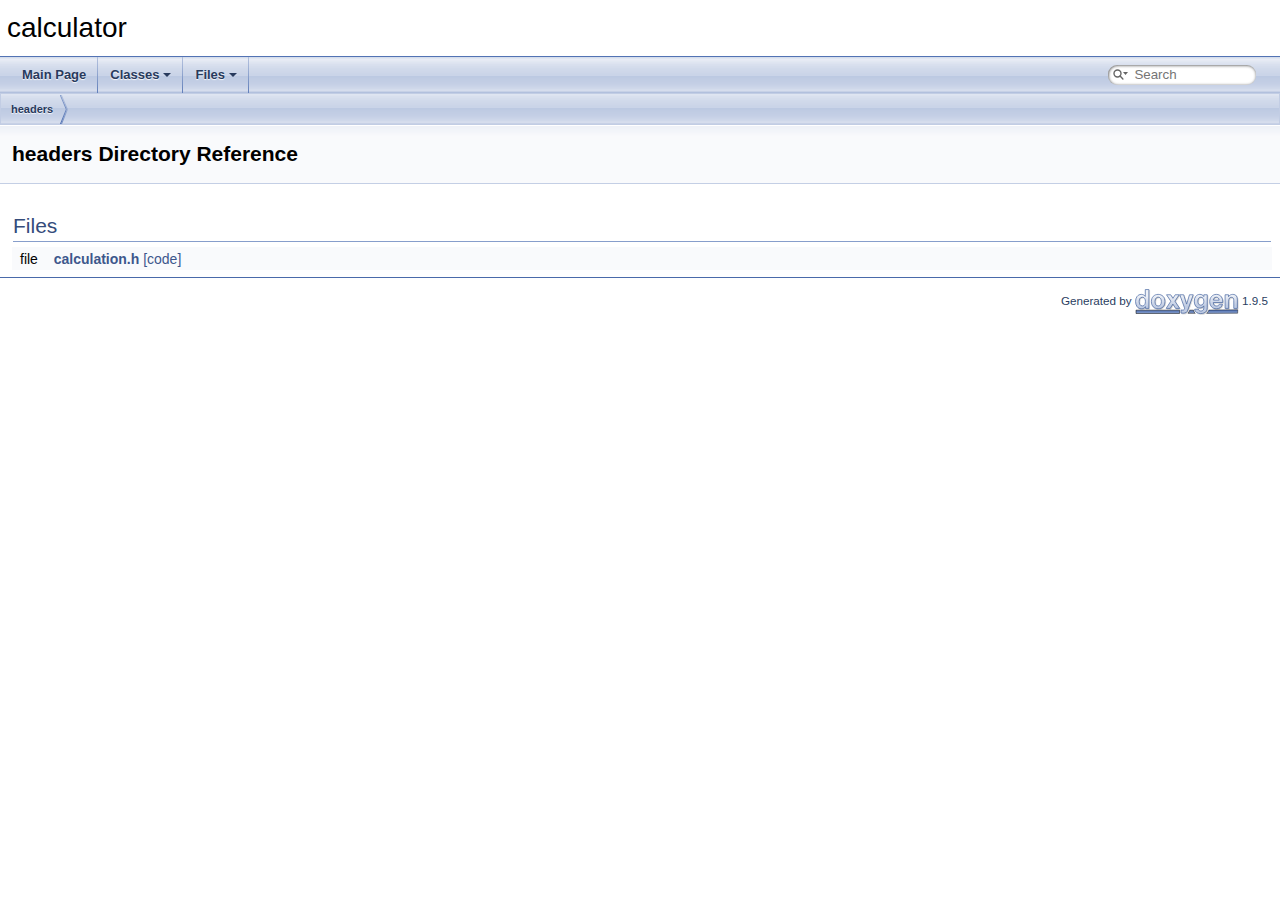
<file: docs/html/dir_7f57b1e41c5acd0e859ae5f3a2b075a9.html>
<!DOCTYPE html PUBLIC "-//W3C//DTD XHTML 1.0 Transitional//EN" "https://www.w3.org/TR/xhtml1/DTD/xhtml1-transitional.dtd">
<html xmlns="http://www.w3.org/1999/xhtml" lang="en-US">
<head>
<meta http-equiv="Content-Type" content="text/xhtml;charset=UTF-8"/>
<meta http-equiv="X-UA-Compatible" content="IE=11"/>
<meta name="generator" content="Doxygen 1.9.5"/>
<meta name="viewport" content="width=device-width, initial-scale=1"/>
<title>calculator: headers Directory Reference</title>
<link href="tabs.css" rel="stylesheet" type="text/css"/>
<script type="text/javascript" src="jquery.js"></script>
<script type="text/javascript" src="dynsections.js"></script>
<link href="search/search.css" rel="stylesheet" type="text/css"/>
<script type="text/javascript" src="search/searchdata.js"></script>
<script type="text/javascript" src="search/search.js"></script>
<link href="doxygen.css" rel="stylesheet" type="text/css" />
</head>
<body>
<div id="top"><!-- do not remove this div, it is closed by doxygen! -->
<div id="titlearea">
<table cellspacing="0" cellpadding="0">
 <tbody>
 <tr id="projectrow">
  <td id="projectalign">
   <div id="projectname">calculator
   </div>
  </td>
 </tr>
 </tbody>
</table>
</div>
<!-- end header part -->
<!-- Generated by Doxygen 1.9.5 -->
<script type="text/javascript">
/* @license magnet:?xt=urn:btih:d3d9a9a6595521f9666a5e94cc830dab83b65699&amp;dn=expat.txt MIT */
var searchBox = new SearchBox("searchBox", "search/",'.html');
/* @license-end */
</script>
<script type="text/javascript" src="menudata.js"></script>
<script type="text/javascript" src="menu.js"></script>
<script type="text/javascript">
/* @license magnet:?xt=urn:btih:d3d9a9a6595521f9666a5e94cc830dab83b65699&amp;dn=expat.txt MIT */
$(function() {
  initMenu('',true,false,'search.php','Search');
  $(document).ready(function() { init_search(); });
});
/* @license-end */
</script>
<div id="main-nav"></div>
<!-- window showing the filter options -->
<div id="MSearchSelectWindow"
     onmouseover="return searchBox.OnSearchSelectShow()"
     onmouseout="return searchBox.OnSearchSelectHide()"
     onkeydown="return searchBox.OnSearchSelectKey(event)">
</div>

<!-- iframe showing the search results (closed by default) -->
<div id="MSearchResultsWindow">
<div id="MSearchResults">
<div class="SRPage">
<div id="SRIndex">
<div id="SRResults"></div>
<div class="SRStatus" id="Loading">Loading...</div>
<div class="SRStatus" id="Searching">Searching...</div>
<div class="SRStatus" id="NoMatches">No Matches</div>
</div>
</div>
</div>
</div>

<div id="nav-path" class="navpath">
  <ul>
<li class="navelem"><a class="el" href="dir_7f57b1e41c5acd0e859ae5f3a2b075a9.html">headers</a></li>  </ul>
</div>
</div><!-- top -->
<div class="header">
  <div class="headertitle"><div class="title">headers Directory Reference</div></div>
</div><!--header-->
<div class="contents">
<table class="memberdecls">
<tr class="heading"><td colspan="2"><h2 class="groupheader"><a id="files" name="files"></a>
Files</h2></td></tr>
<tr class="memitem:"><td class="memItemLeft" align="right" valign="top">file &#160;</td><td class="memItemRight" valign="bottom"><a class="el" href="calculation_8h.html">calculation.h</a> <a href="calculation_8h_source.html">[code]</a></td></tr>
</table>
</div><!-- contents -->
<!-- start footer part -->
<hr class="footer"/><address class="footer"><small>
Generated by&#160;<a href="https://www.doxygen.org/index.html"><img class="footer" src="doxygen.svg" width="104" height="31" alt="doxygen"/></a> 1.9.5
</small></address>
</body>
</html>
</file>
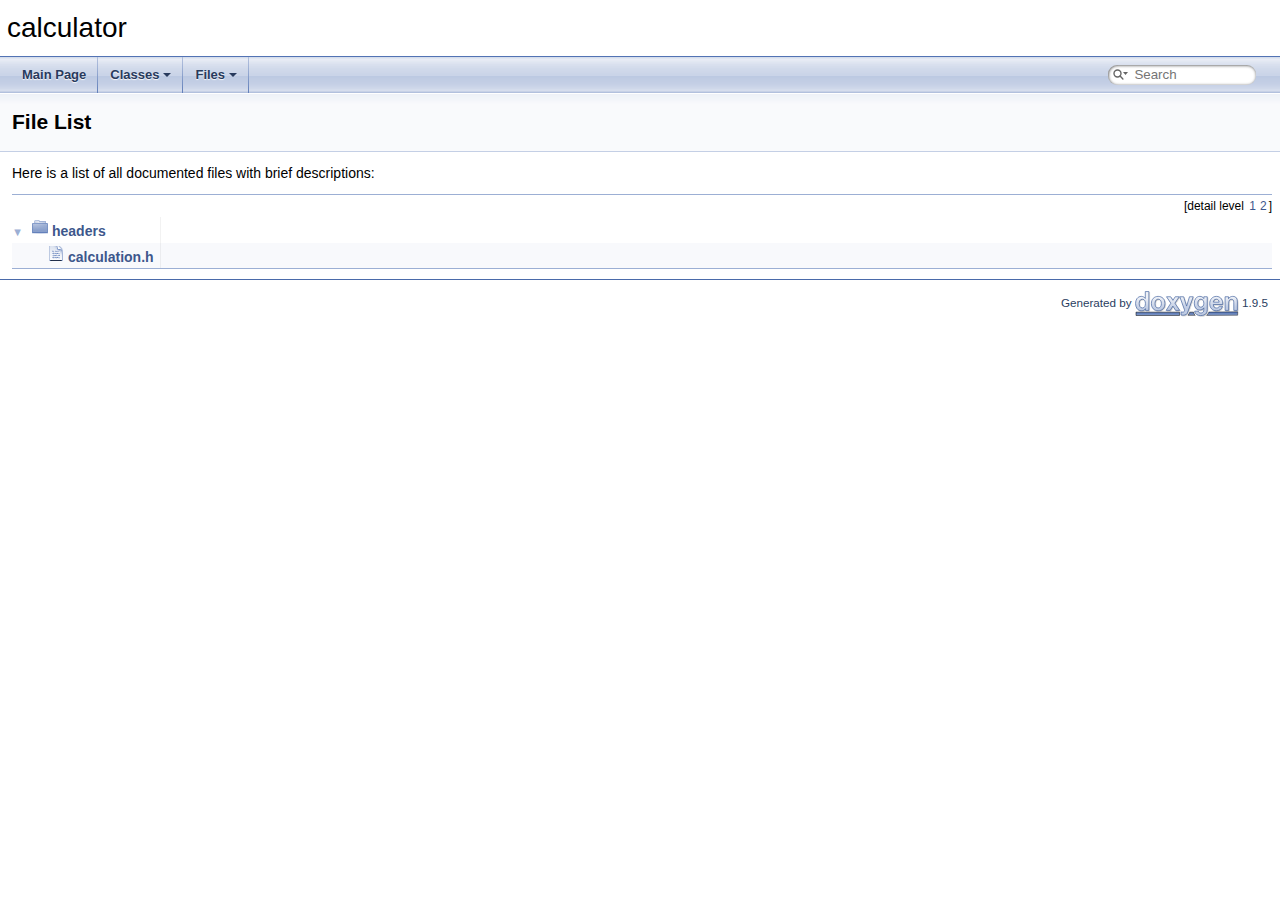
<file: docs/html/files.html>
<!DOCTYPE html PUBLIC "-//W3C//DTD XHTML 1.0 Transitional//EN" "https://www.w3.org/TR/xhtml1/DTD/xhtml1-transitional.dtd">
<html xmlns="http://www.w3.org/1999/xhtml" lang="en-US">
<head>
<meta http-equiv="Content-Type" content="text/xhtml;charset=UTF-8"/>
<meta http-equiv="X-UA-Compatible" content="IE=11"/>
<meta name="generator" content="Doxygen 1.9.5"/>
<meta name="viewport" content="width=device-width, initial-scale=1"/>
<title>calculator: File List</title>
<link href="tabs.css" rel="stylesheet" type="text/css"/>
<script type="text/javascript" src="jquery.js"></script>
<script type="text/javascript" src="dynsections.js"></script>
<link href="search/search.css" rel="stylesheet" type="text/css"/>
<script type="text/javascript" src="search/searchdata.js"></script>
<script type="text/javascript" src="search/search.js"></script>
<link href="doxygen.css" rel="stylesheet" type="text/css" />
</head>
<body>
<div id="top"><!-- do not remove this div, it is closed by doxygen! -->
<div id="titlearea">
<table cellspacing="0" cellpadding="0">
 <tbody>
 <tr id="projectrow">
  <td id="projectalign">
   <div id="projectname">calculator
   </div>
  </td>
 </tr>
 </tbody>
</table>
</div>
<!-- end header part -->
<!-- Generated by Doxygen 1.9.5 -->
<script type="text/javascript">
/* @license magnet:?xt=urn:btih:d3d9a9a6595521f9666a5e94cc830dab83b65699&amp;dn=expat.txt MIT */
var searchBox = new SearchBox("searchBox", "search/",'.html');
/* @license-end */
</script>
<script type="text/javascript" src="menudata.js"></script>
<script type="text/javascript" src="menu.js"></script>
<script type="text/javascript">
/* @license magnet:?xt=urn:btih:d3d9a9a6595521f9666a5e94cc830dab83b65699&amp;dn=expat.txt MIT */
$(function() {
  initMenu('',true,false,'search.php','Search');
  $(document).ready(function() { init_search(); });
});
/* @license-end */
</script>
<div id="main-nav"></div>
</div><!-- top -->
<!-- window showing the filter options -->
<div id="MSearchSelectWindow"
     onmouseover="return searchBox.OnSearchSelectShow()"
     onmouseout="return searchBox.OnSearchSelectHide()"
     onkeydown="return searchBox.OnSearchSelectKey(event)">
</div>

<!-- iframe showing the search results (closed by default) -->
<div id="MSearchResultsWindow">
<div id="MSearchResults">
<div class="SRPage">
<div id="SRIndex">
<div id="SRResults"></div>
<div class="SRStatus" id="Loading">Loading...</div>
<div class="SRStatus" id="Searching">Searching...</div>
<div class="SRStatus" id="NoMatches">No Matches</div>
</div>
</div>
</div>
</div>

<div class="header">
  <div class="headertitle"><div class="title">File List</div></div>
</div><!--header-->
<div class="contents">
<div class="textblock">Here is a list of all documented files with brief descriptions:</div><div class="directory">
<div class="levels">[detail level <span onclick="javascript:toggleLevel(1);">1</span><span onclick="javascript:toggleLevel(2);">2</span>]</div><table class="directory">
<tr id="row_0_" class="even"><td class="entry"><span style="width:0px;display:inline-block;">&#160;</span><span id="arr_0_" class="arrow" onclick="toggleFolder('0_')">&#9660;</span><span id="img_0_" class="iconfopen" onclick="toggleFolder('0_')">&#160;</span><a class="el" href="dir_7f57b1e41c5acd0e859ae5f3a2b075a9.html" target="_self">headers</a></td><td class="desc"></td></tr>
<tr id="row_0_0_" class="odd"><td class="entry"><span style="width:32px;display:inline-block;">&#160;</span><a href="calculation_8h_source.html"><span class="icondoc"></span></a><a class="el" href="calculation_8h.html" target="_self">calculation.h</a></td><td class="desc"></td></tr>
</table>
</div><!-- directory -->
</div><!-- contents -->
<!-- start footer part -->
<hr class="footer"/><address class="footer"><small>
Generated by&#160;<a href="https://www.doxygen.org/index.html"><img class="footer" src="doxygen.svg" width="104" height="31" alt="doxygen"/></a> 1.9.5
</small></address>
</body>
</html>
</file>
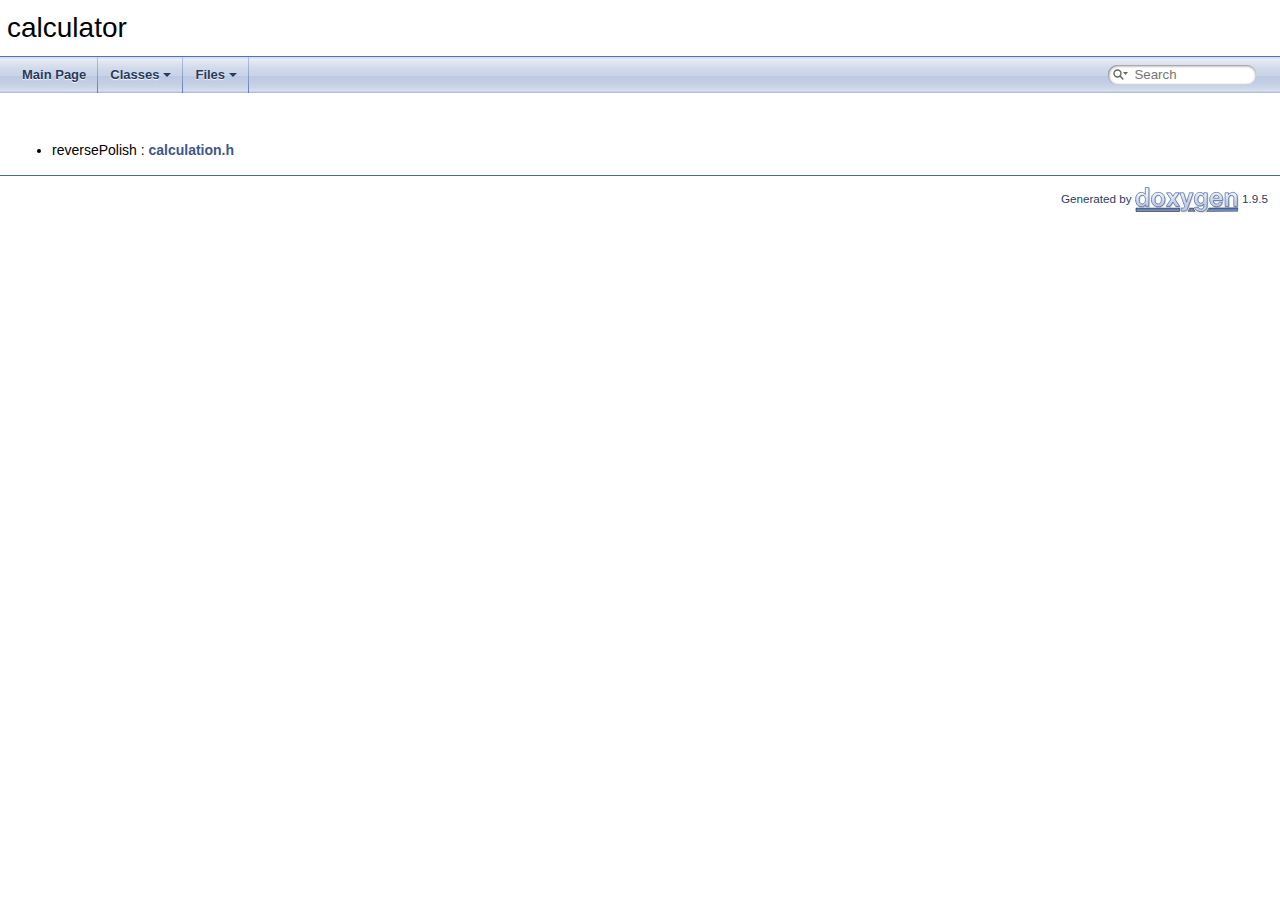
<file: docs/html/globals_type.html>
<!DOCTYPE html PUBLIC "-//W3C//DTD XHTML 1.0 Transitional//EN" "https://www.w3.org/TR/xhtml1/DTD/xhtml1-transitional.dtd">
<html xmlns="http://www.w3.org/1999/xhtml" lang="en-US">
<head>
<meta http-equiv="Content-Type" content="text/xhtml;charset=UTF-8"/>
<meta http-equiv="X-UA-Compatible" content="IE=11"/>
<meta name="generator" content="Doxygen 1.9.5"/>
<meta name="viewport" content="width=device-width, initial-scale=1"/>
<title>calculator: File Members</title>
<link href="tabs.css" rel="stylesheet" type="text/css"/>
<script type="text/javascript" src="jquery.js"></script>
<script type="text/javascript" src="dynsections.js"></script>
<link href="search/search.css" rel="stylesheet" type="text/css"/>
<script type="text/javascript" src="search/searchdata.js"></script>
<script type="text/javascript" src="search/search.js"></script>
<link href="doxygen.css" rel="stylesheet" type="text/css" />
</head>
<body>
<div id="top"><!-- do not remove this div, it is closed by doxygen! -->
<div id="titlearea">
<table cellspacing="0" cellpadding="0">
 <tbody>
 <tr id="projectrow">
  <td id="projectalign">
   <div id="projectname">calculator
   </div>
  </td>
 </tr>
 </tbody>
</table>
</div>
<!-- end header part -->
<!-- Generated by Doxygen 1.9.5 -->
<script type="text/javascript">
/* @license magnet:?xt=urn:btih:d3d9a9a6595521f9666a5e94cc830dab83b65699&amp;dn=expat.txt MIT */
var searchBox = new SearchBox("searchBox", "search/",'.html');
/* @license-end */
</script>
<script type="text/javascript" src="menudata.js"></script>
<script type="text/javascript" src="menu.js"></script>
<script type="text/javascript">
/* @license magnet:?xt=urn:btih:d3d9a9a6595521f9666a5e94cc830dab83b65699&amp;dn=expat.txt MIT */
$(function() {
  initMenu('',true,false,'search.php','Search');
  $(document).ready(function() { init_search(); });
});
/* @license-end */
</script>
<div id="main-nav"></div>
</div><!-- top -->
<!-- window showing the filter options -->
<div id="MSearchSelectWindow"
     onmouseover="return searchBox.OnSearchSelectShow()"
     onmouseout="return searchBox.OnSearchSelectHide()"
     onkeydown="return searchBox.OnSearchSelectKey(event)">
</div>

<!-- iframe showing the search results (closed by default) -->
<div id="MSearchResultsWindow">
<div id="MSearchResults">
<div class="SRPage">
<div id="SRIndex">
<div id="SRResults"></div>
<div class="SRStatus" id="Loading">Loading...</div>
<div class="SRStatus" id="Searching">Searching...</div>
<div class="SRStatus" id="NoMatches">No Matches</div>
</div>
</div>
</div>
</div>

<div class="contents">
&#160;<ul>
<li>reversePolish&#160;:&#160;<a class="el" href="calculation_8h.html#a2b6b499579ad272b3fe8dde93199da4e">calculation.h</a></li>
</ul>
</div><!-- contents -->
<!-- start footer part -->
<hr class="footer"/><address class="footer"><small>
Generated by&#160;<a href="https://www.doxygen.org/index.html"><img class="footer" src="doxygen.svg" width="104" height="31" alt="doxygen"/></a> 1.9.5
</small></address>
</body>
</html>
</file>
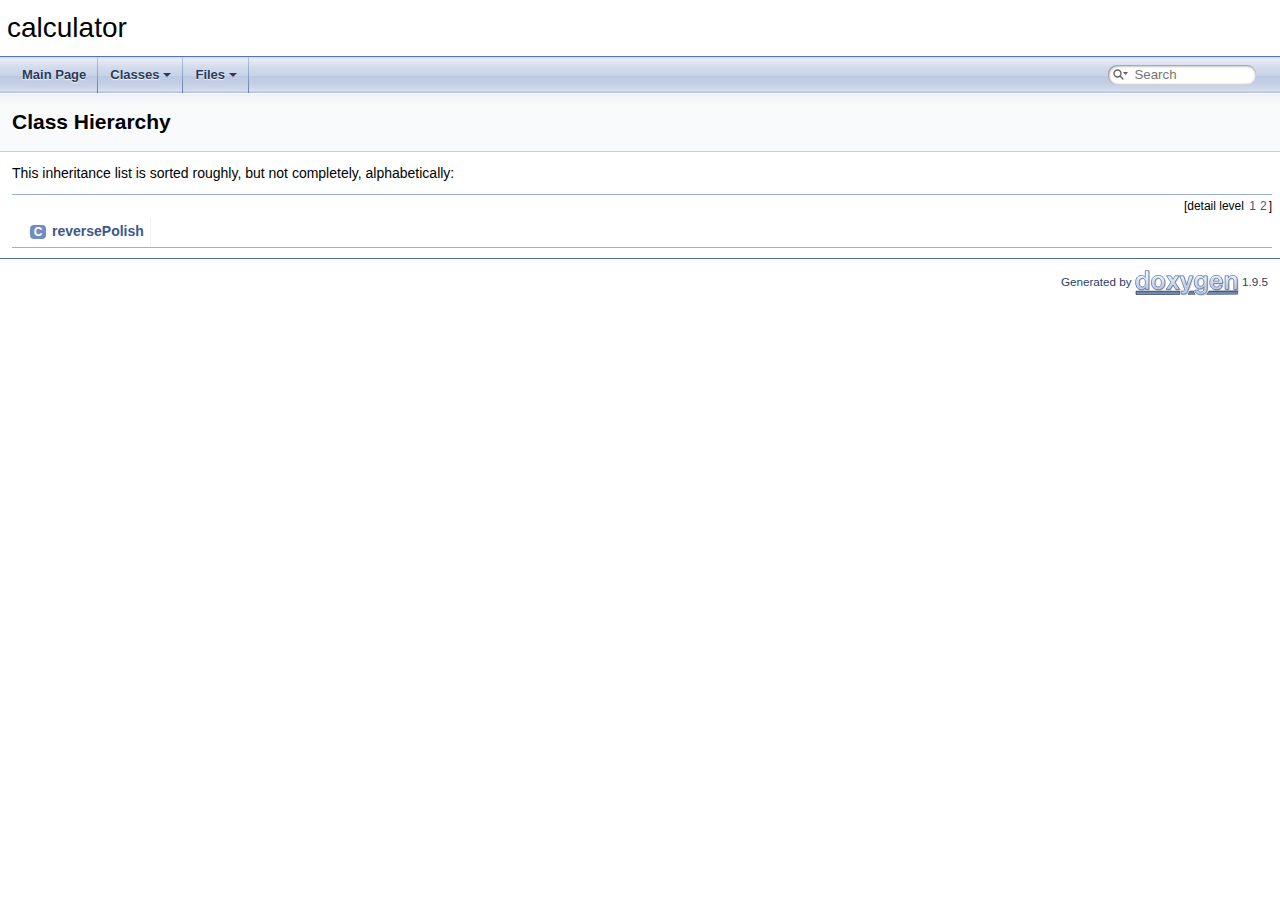
<file: docs/html/hierarchy.html>
<!DOCTYPE html PUBLIC "-//W3C//DTD XHTML 1.0 Transitional//EN" "https://www.w3.org/TR/xhtml1/DTD/xhtml1-transitional.dtd">
<html xmlns="http://www.w3.org/1999/xhtml" lang="en-US">
<head>
<meta http-equiv="Content-Type" content="text/xhtml;charset=UTF-8"/>
<meta http-equiv="X-UA-Compatible" content="IE=11"/>
<meta name="generator" content="Doxygen 1.9.5"/>
<meta name="viewport" content="width=device-width, initial-scale=1"/>
<title>calculator: Class Hierarchy</title>
<link href="tabs.css" rel="stylesheet" type="text/css"/>
<script type="text/javascript" src="jquery.js"></script>
<script type="text/javascript" src="dynsections.js"></script>
<link href="search/search.css" rel="stylesheet" type="text/css"/>
<script type="text/javascript" src="search/searchdata.js"></script>
<script type="text/javascript" src="search/search.js"></script>
<link href="doxygen.css" rel="stylesheet" type="text/css" />
</head>
<body>
<div id="top"><!-- do not remove this div, it is closed by doxygen! -->
<div id="titlearea">
<table cellspacing="0" cellpadding="0">
 <tbody>
 <tr id="projectrow">
  <td id="projectalign">
   <div id="projectname">calculator
   </div>
  </td>
 </tr>
 </tbody>
</table>
</div>
<!-- end header part -->
<!-- Generated by Doxygen 1.9.5 -->
<script type="text/javascript">
/* @license magnet:?xt=urn:btih:d3d9a9a6595521f9666a5e94cc830dab83b65699&amp;dn=expat.txt MIT */
var searchBox = new SearchBox("searchBox", "search/",'.html');
/* @license-end */
</script>
<script type="text/javascript" src="menudata.js"></script>
<script type="text/javascript" src="menu.js"></script>
<script type="text/javascript">
/* @license magnet:?xt=urn:btih:d3d9a9a6595521f9666a5e94cc830dab83b65699&amp;dn=expat.txt MIT */
$(function() {
  initMenu('',true,false,'search.php','Search');
  $(document).ready(function() { init_search(); });
});
/* @license-end */
</script>
<div id="main-nav"></div>
</div><!-- top -->
<!-- window showing the filter options -->
<div id="MSearchSelectWindow"
     onmouseover="return searchBox.OnSearchSelectShow()"
     onmouseout="return searchBox.OnSearchSelectHide()"
     onkeydown="return searchBox.OnSearchSelectKey(event)">
</div>

<!-- iframe showing the search results (closed by default) -->
<div id="MSearchResultsWindow">
<div id="MSearchResults">
<div class="SRPage">
<div id="SRIndex">
<div id="SRResults"></div>
<div class="SRStatus" id="Loading">Loading...</div>
<div class="SRStatus" id="Searching">Searching...</div>
<div class="SRStatus" id="NoMatches">No Matches</div>
</div>
</div>
</div>
</div>

<div class="header">
  <div class="headertitle"><div class="title">Class Hierarchy</div></div>
</div><!--header-->
<div class="contents">
<div class="textblock">This inheritance list is sorted roughly, but not completely, alphabetically:</div><div class="directory">
<div class="levels">[detail level <span onclick="javascript:toggleLevel(1);">1</span><span onclick="javascript:toggleLevel(2);">2</span>]</div><table class="directory">
<tr id="row_2_" class="even"><td class="entry"><span style="width:16px;display:inline-block;">&#160;</span><span class="icona"><span class="icon">C</span></span><a class="el" href="structreverse_polish.html" target="_self">reversePolish</a></td><td class="desc"></td></tr>
</table>
</div><!-- directory -->
</div><!-- contents -->
<!-- start footer part -->
<hr class="footer"/><address class="footer"><small>
Generated by&#160;<a href="https://www.doxygen.org/index.html"><img class="footer" src="doxygen.svg" width="104" height="31" alt="doxygen"/></a> 1.9.5
</small></address>
</body>
</html>
</file>
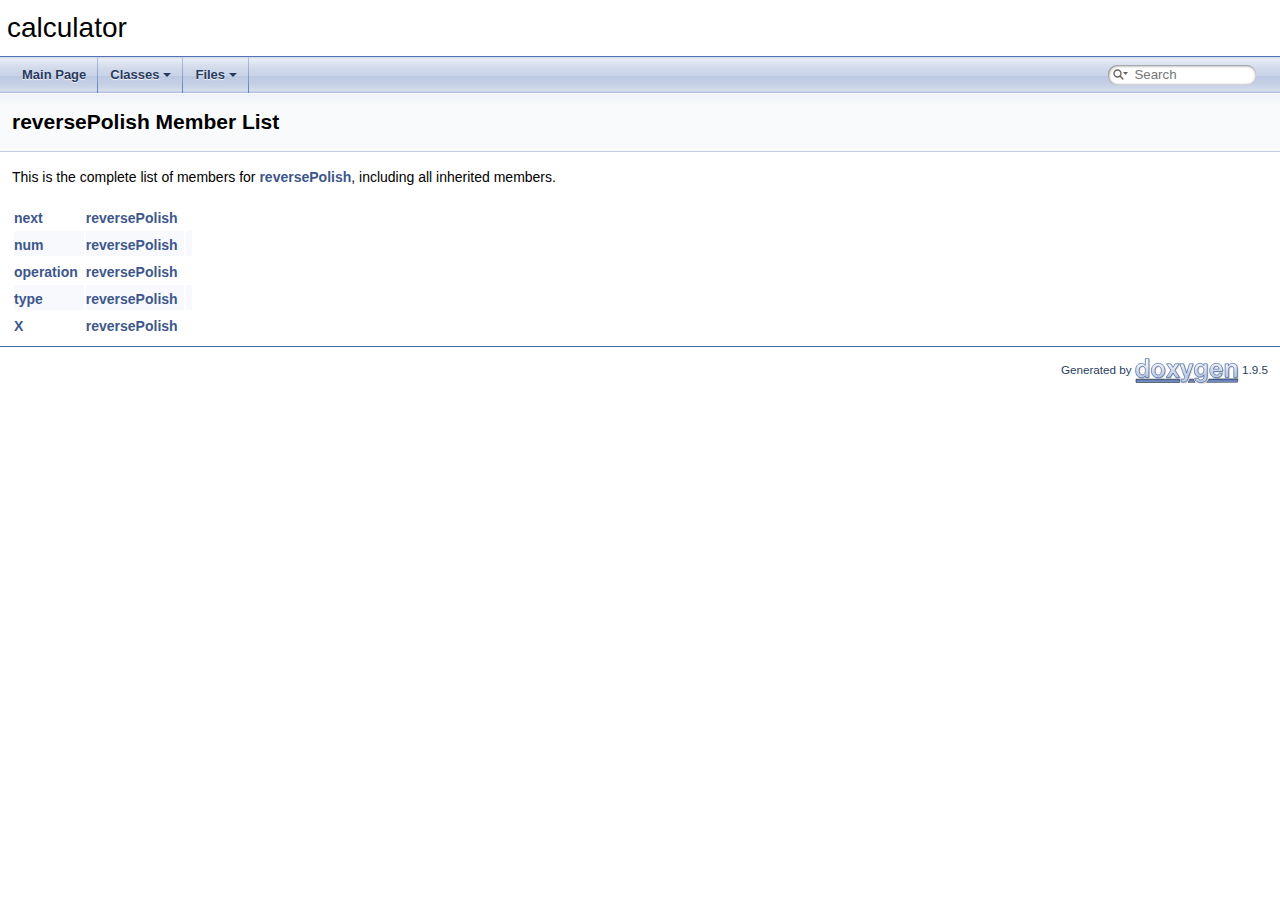
<file: docs/html/structreverse_polish-members.html>
<!DOCTYPE html PUBLIC "-//W3C//DTD XHTML 1.0 Transitional//EN" "https://www.w3.org/TR/xhtml1/DTD/xhtml1-transitional.dtd">
<html xmlns="http://www.w3.org/1999/xhtml" lang="en-US">
<head>
<meta http-equiv="Content-Type" content="text/xhtml;charset=UTF-8"/>
<meta http-equiv="X-UA-Compatible" content="IE=11"/>
<meta name="generator" content="Doxygen 1.9.5"/>
<meta name="viewport" content="width=device-width, initial-scale=1"/>
<title>calculator: Member List</title>
<link href="tabs.css" rel="stylesheet" type="text/css"/>
<script type="text/javascript" src="jquery.js"></script>
<script type="text/javascript" src="dynsections.js"></script>
<link href="search/search.css" rel="stylesheet" type="text/css"/>
<script type="text/javascript" src="search/searchdata.js"></script>
<script type="text/javascript" src="search/search.js"></script>
<link href="doxygen.css" rel="stylesheet" type="text/css" />
</head>
<body>
<div id="top"><!-- do not remove this div, it is closed by doxygen! -->
<div id="titlearea">
<table cellspacing="0" cellpadding="0">
 <tbody>
 <tr id="projectrow">
  <td id="projectalign">
   <div id="projectname">calculator
   </div>
  </td>
 </tr>
 </tbody>
</table>
</div>
<!-- end header part -->
<!-- Generated by Doxygen 1.9.5 -->
<script type="text/javascript">
/* @license magnet:?xt=urn:btih:d3d9a9a6595521f9666a5e94cc830dab83b65699&amp;dn=expat.txt MIT */
var searchBox = new SearchBox("searchBox", "search/",'.html');
/* @license-end */
</script>
<script type="text/javascript" src="menudata.js"></script>
<script type="text/javascript" src="menu.js"></script>
<script type="text/javascript">
/* @license magnet:?xt=urn:btih:d3d9a9a6595521f9666a5e94cc830dab83b65699&amp;dn=expat.txt MIT */
$(function() {
  initMenu('',true,false,'search.php','Search');
  $(document).ready(function() { init_search(); });
});
/* @license-end */
</script>
<div id="main-nav"></div>
<!-- window showing the filter options -->
<div id="MSearchSelectWindow"
     onmouseover="return searchBox.OnSearchSelectShow()"
     onmouseout="return searchBox.OnSearchSelectHide()"
     onkeydown="return searchBox.OnSearchSelectKey(event)">
</div>

<!-- iframe showing the search results (closed by default) -->
<div id="MSearchResultsWindow">
<div id="MSearchResults">
<div class="SRPage">
<div id="SRIndex">
<div id="SRResults"></div>
<div class="SRStatus" id="Loading">Loading...</div>
<div class="SRStatus" id="Searching">Searching...</div>
<div class="SRStatus" id="NoMatches">No Matches</div>
</div>
</div>
</div>
</div>

</div><!-- top -->
<div class="header">
  <div class="headertitle"><div class="title">reversePolish Member List</div></div>
</div><!--header-->
<div class="contents">

<p>This is the complete list of members for <a class="el" href="structreverse_polish.html">reversePolish</a>, including all inherited members.</p>
<table class="directory">
  <tr class="even"><td class="entry"><a class="el" href="structreverse_polish.html#a37331bcf2688c2952777cf3dcf989c3e">next</a></td><td class="entry"><a class="el" href="structreverse_polish.html">reversePolish</a></td><td class="entry"></td></tr>
  <tr class="odd"><td class="entry"><a class="el" href="structreverse_polish.html#a889785c8603b9c2000245dd046cb9118">num</a></td><td class="entry"><a class="el" href="structreverse_polish.html">reversePolish</a></td><td class="entry"></td></tr>
  <tr class="even"><td class="entry"><a class="el" href="structreverse_polish.html#a00e1799bfafebdb0224e1558098f86b1">operation</a></td><td class="entry"><a class="el" href="structreverse_polish.html">reversePolish</a></td><td class="entry"></td></tr>
  <tr class="odd"><td class="entry"><a class="el" href="structreverse_polish.html#ab8268d305fd46d806408ddd79d2bc891">type</a></td><td class="entry"><a class="el" href="structreverse_polish.html">reversePolish</a></td><td class="entry"></td></tr>
  <tr class="even"><td class="entry"><a class="el" href="structreverse_polish.html#a595dc3be6b1cf89ab3e72b88aaa3d67a">X</a></td><td class="entry"><a class="el" href="structreverse_polish.html">reversePolish</a></td><td class="entry"></td></tr>
</table></div><!-- contents -->
<!-- start footer part -->
<hr class="footer"/><address class="footer"><small>
Generated by&#160;<a href="https://www.doxygen.org/index.html"><img class="footer" src="doxygen.svg" width="104" height="31" alt="doxygen"/></a> 1.9.5
</small></address>
</body>
</html>
</file>
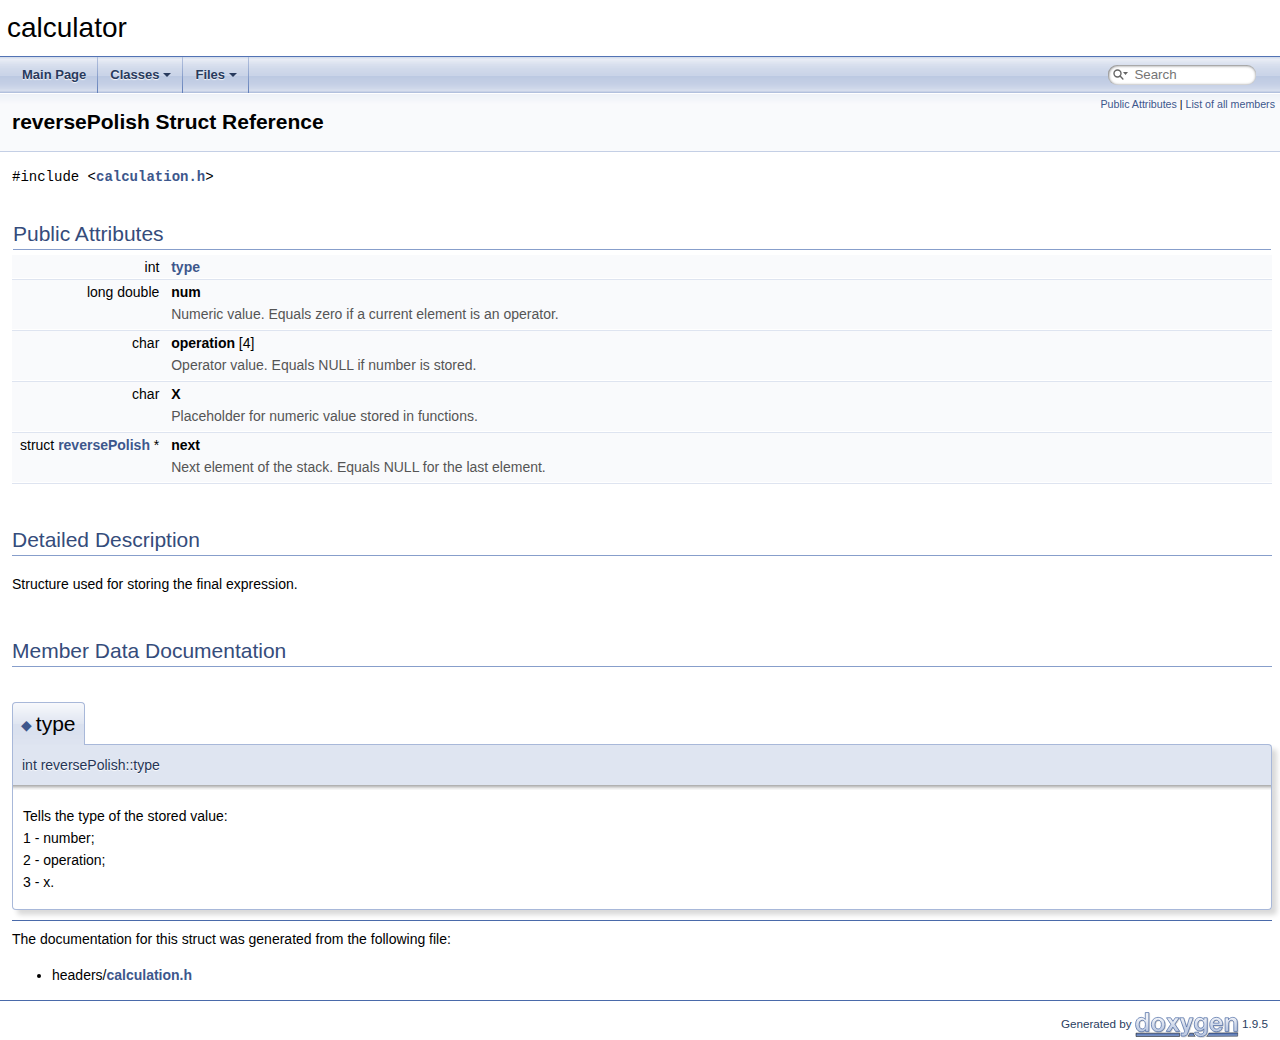
<file: docs/html/structreverse_polish.html>
<!DOCTYPE html PUBLIC "-//W3C//DTD XHTML 1.0 Transitional//EN" "https://www.w3.org/TR/xhtml1/DTD/xhtml1-transitional.dtd">
<html xmlns="http://www.w3.org/1999/xhtml" lang="en-US">
<head>
<meta http-equiv="Content-Type" content="text/xhtml;charset=UTF-8"/>
<meta http-equiv="X-UA-Compatible" content="IE=11"/>
<meta name="generator" content="Doxygen 1.9.5"/>
<meta name="viewport" content="width=device-width, initial-scale=1"/>
<title>calculator: reversePolish Struct Reference</title>
<link href="tabs.css" rel="stylesheet" type="text/css"/>
<script type="text/javascript" src="jquery.js"></script>
<script type="text/javascript" src="dynsections.js"></script>
<link href="search/search.css" rel="stylesheet" type="text/css"/>
<script type="text/javascript" src="search/searchdata.js"></script>
<script type="text/javascript" src="search/search.js"></script>
<link href="doxygen.css" rel="stylesheet" type="text/css" />
</head>
<body>
<div id="top"><!-- do not remove this div, it is closed by doxygen! -->
<div id="titlearea">
<table cellspacing="0" cellpadding="0">
 <tbody>
 <tr id="projectrow">
  <td id="projectalign">
   <div id="projectname">calculator
   </div>
  </td>
 </tr>
 </tbody>
</table>
</div>
<!-- end header part -->
<!-- Generated by Doxygen 1.9.5 -->
<script type="text/javascript">
/* @license magnet:?xt=urn:btih:d3d9a9a6595521f9666a5e94cc830dab83b65699&amp;dn=expat.txt MIT */
var searchBox = new SearchBox("searchBox", "search/",'.html');
/* @license-end */
</script>
<script type="text/javascript" src="menudata.js"></script>
<script type="text/javascript" src="menu.js"></script>
<script type="text/javascript">
/* @license magnet:?xt=urn:btih:d3d9a9a6595521f9666a5e94cc830dab83b65699&amp;dn=expat.txt MIT */
$(function() {
  initMenu('',true,false,'search.php','Search');
  $(document).ready(function() { init_search(); });
});
/* @license-end */
</script>
<div id="main-nav"></div>
<!-- window showing the filter options -->
<div id="MSearchSelectWindow"
     onmouseover="return searchBox.OnSearchSelectShow()"
     onmouseout="return searchBox.OnSearchSelectHide()"
     onkeydown="return searchBox.OnSearchSelectKey(event)">
</div>

<!-- iframe showing the search results (closed by default) -->
<div id="MSearchResultsWindow">
<div id="MSearchResults">
<div class="SRPage">
<div id="SRIndex">
<div id="SRResults"></div>
<div class="SRStatus" id="Loading">Loading...</div>
<div class="SRStatus" id="Searching">Searching...</div>
<div class="SRStatus" id="NoMatches">No Matches</div>
</div>
</div>
</div>
</div>

</div><!-- top -->
<div class="header">
  <div class="summary">
<a href="#pub-attribs">Public Attributes</a> &#124;
<a href="structreverse_polish-members.html">List of all members</a>  </div>
  <div class="headertitle"><div class="title">reversePolish Struct Reference</div></div>
</div><!--header-->
<div class="contents">

<p><code>#include &lt;<a class="el" href="calculation_8h_source.html">calculation.h</a>&gt;</code></p>
<table class="memberdecls">
<tr class="heading"><td colspan="2"><h2 class="groupheader"><a id="pub-attribs" name="pub-attribs"></a>
Public Attributes</h2></td></tr>
<tr class="memitem:ab8268d305fd46d806408ddd79d2bc891"><td class="memItemLeft" align="right" valign="top">int&#160;</td><td class="memItemRight" valign="bottom"><a class="el" href="structreverse_polish.html#ab8268d305fd46d806408ddd79d2bc891">type</a></td></tr>
<tr class="separator:ab8268d305fd46d806408ddd79d2bc891"><td class="memSeparator" colspan="2">&#160;</td></tr>
<tr class="memitem:a889785c8603b9c2000245dd046cb9118"><td class="memItemLeft" align="right" valign="top"><a id="a889785c8603b9c2000245dd046cb9118" name="a889785c8603b9c2000245dd046cb9118"></a>
long double&#160;</td><td class="memItemRight" valign="bottom"><b>num</b></td></tr>
<tr class="memdesc:a889785c8603b9c2000245dd046cb9118"><td class="mdescLeft">&#160;</td><td class="mdescRight">Numeric value. Equals zero if a current element is an operator. <br /></td></tr>
<tr class="separator:a889785c8603b9c2000245dd046cb9118"><td class="memSeparator" colspan="2">&#160;</td></tr>
<tr class="memitem:a00e1799bfafebdb0224e1558098f86b1"><td class="memItemLeft" align="right" valign="top"><a id="a00e1799bfafebdb0224e1558098f86b1" name="a00e1799bfafebdb0224e1558098f86b1"></a>
char&#160;</td><td class="memItemRight" valign="bottom"><b>operation</b> [4]</td></tr>
<tr class="memdesc:a00e1799bfafebdb0224e1558098f86b1"><td class="mdescLeft">&#160;</td><td class="mdescRight">Operator value. Equals NULL if number is stored. <br /></td></tr>
<tr class="separator:a00e1799bfafebdb0224e1558098f86b1"><td class="memSeparator" colspan="2">&#160;</td></tr>
<tr class="memitem:a595dc3be6b1cf89ab3e72b88aaa3d67a"><td class="memItemLeft" align="right" valign="top"><a id="a595dc3be6b1cf89ab3e72b88aaa3d67a" name="a595dc3be6b1cf89ab3e72b88aaa3d67a"></a>
char&#160;</td><td class="memItemRight" valign="bottom"><b>X</b></td></tr>
<tr class="memdesc:a595dc3be6b1cf89ab3e72b88aaa3d67a"><td class="mdescLeft">&#160;</td><td class="mdescRight">Placeholder for numeric value stored in functions. <br /></td></tr>
<tr class="separator:a595dc3be6b1cf89ab3e72b88aaa3d67a"><td class="memSeparator" colspan="2">&#160;</td></tr>
<tr class="memitem:a37331bcf2688c2952777cf3dcf989c3e"><td class="memItemLeft" align="right" valign="top"><a id="a37331bcf2688c2952777cf3dcf989c3e" name="a37331bcf2688c2952777cf3dcf989c3e"></a>
struct <a class="el" href="structreverse_polish.html">reversePolish</a> *&#160;</td><td class="memItemRight" valign="bottom"><b>next</b></td></tr>
<tr class="memdesc:a37331bcf2688c2952777cf3dcf989c3e"><td class="mdescLeft">&#160;</td><td class="mdescRight">Next element of the stack. Equals NULL for the last element. <br /></td></tr>
<tr class="separator:a37331bcf2688c2952777cf3dcf989c3e"><td class="memSeparator" colspan="2">&#160;</td></tr>
</table>
<a name="details" id="details"></a><h2 class="groupheader">Detailed Description</h2>
<div class="textblock"><p >Structure used for storing the final expression. </p>
</div><h2 class="groupheader">Member Data Documentation</h2>
<a id="ab8268d305fd46d806408ddd79d2bc891" name="ab8268d305fd46d806408ddd79d2bc891"></a>
<h2 class="memtitle"><span class="permalink"><a href="#ab8268d305fd46d806408ddd79d2bc891">&#9670;&#160;</a></span>type</h2>

<div class="memitem">
<div class="memproto">
      <table class="memname">
        <tr>
          <td class="memname">int reversePolish::type</td>
        </tr>
      </table>
</div><div class="memdoc">
<p >Tells the type of the stored value:<br  />
 1 - number;<br  />
 2 - operation;<br  />
 3 - x. </p>

</div>
</div>
<hr/>The documentation for this struct was generated from the following file:<ul>
<li>headers/<a class="el" href="calculation_8h_source.html">calculation.h</a></li>
</ul>
</div><!-- contents -->
<!-- start footer part -->
<hr class="footer"/><address class="footer"><small>
Generated by&#160;<a href="https://www.doxygen.org/index.html"><img class="footer" src="doxygen.svg" width="104" height="31" alt="doxygen"/></a> 1.9.5
</small></address>
</body>
</html>
</file>
<file: docs/html/tabs.css>
.sm{position:relative;z-index:9999}.sm,.sm ul,.sm li{display:block;list-style:none;margin:0;padding:0;line-height:normal;direction:ltr;text-align:left;-webkit-tap-highlight-color:rgba(0,0,0,0)}.sm-rtl,.sm-rtl ul,.sm-rtl li{direction:rtl;text-align:right}.sm>li>h1,.sm>li>h2,.sm>li>h3,.sm>li>h4,.sm>li>h5,.sm>li>h6{margin:0;padding:0}.sm ul{display:none}.sm li,.sm a{position:relative}.sm a{display:block}.sm a.disabled{cursor:not-allowed}.sm:after{content:"\00a0";display:block;height:0;font:0/0 serif;clear:both;visibility:hidden;overflow:hidden}.sm,.sm *,.sm *:before,.sm *:after{-moz-box-sizing:border-box;-webkit-box-sizing:border-box;box-sizing:border-box}.main-menu-btn{position:relative;display:inline-block;width:36px;height:36px;text-indent:36px;margin-left:8px;white-space:nowrap;overflow:hidden;cursor:pointer;-webkit-tap-highlight-color:rgba(0,0,0,0)}.main-menu-btn-icon,.main-menu-btn-icon:before,.main-menu-btn-icon:after{position:absolute;top:50%;left:2px;height:2px;width:24px;background:var(--nav-menu-button-color);-webkit-transition:all .25s;transition:all .25s}.main-menu-btn-icon:before{content:'';top:-7px;left:0}.main-menu-btn-icon:after{content:'';top:7px;left:0}#main-menu-state:checked ~ .main-menu-btn .main-menu-btn-icon{height:0}#main-menu-state:checked ~ .main-menu-btn .main-menu-btn-icon:before{top:0;-webkit-transform:rotate(-45deg);transform:rotate(-45deg)}#main-menu-state:checked ~ .main-menu-btn .main-menu-btn-icon:after{top:0;-webkit-transform:rotate(45deg);transform:rotate(45deg)}#main-menu-state{position:absolute;width:1px;height:1px;margin:-1px;border:0;padding:0;overflow:hidden;clip:rect(1px,1px,1px,1px)}#main-menu-state:not(:checked) ~ #main-menu{display:none}#main-menu-state:checked ~ #main-menu{display:block}@media(min-width:768px){.main-menu-btn{position:absolute;top:-99999px}#main-menu-state:not(:checked) ~ #main-menu{display:block}}.sm-dox{background-image:var(--nav-gradient-image)}.sm-dox a,.sm-dox a:focus,.sm-dox a:hover,.sm-dox a:active{padding:0 12px;padding-right:43px;font-family:var(--font-family-nav);font-size:13px;font-weight:bold;line-height:36px;text-decoration:none;text-shadow:var(--nav-text-normal-shadow);color:var(--nav-text-normal-color);outline:0}.sm-dox a:hover{background-image:var(--nav-gradient-active-image);background-repeat:repeat-x;color:var(--nav-text-hover-color);text-shadow:var(--nav-text-hover-shadow)}.sm-dox a.current{color:#d23600}.sm-dox a.disabled{color:#bbb}.sm-dox a span.sub-arrow{position:absolute;top:50%;margin-top:-14px;left:auto;right:3px;width:28px;height:28px;overflow:hidden;font:bold 12px/28px monospace !important;text-align:center;text-shadow:none;background:var(--nav-menu-toggle-color);-moz-border-radius:5px;-webkit-border-radius:5px;border-radius:5px}.sm-dox a span.sub-arrow:before{display:block;content:'+'}.sm-dox a.highlighted span.sub-arrow:before{display:block;content:'-'}.sm-dox>li:first-child>a,.sm-dox>li:first-child>:not(ul) a{-moz-border-radius:5px 5px 0 0;-webkit-border-radius:5px;border-radius:5px 5px 0 0}.sm-dox>li:last-child>a,.sm-dox>li:last-child>*:not(ul) a,.sm-dox>li:last-child>ul,.sm-dox>li:last-child>ul>li:last-child>a,.sm-dox>li:last-child>ul>li:last-child>*:not(ul) a,.sm-dox>li:last-child>ul>li:last-child>ul,.sm-dox>li:last-child>ul>li:last-child>ul>li:last-child>a,.sm-dox>li:last-child>ul>li:last-child>ul>li:last-child>*:not(ul) a,.sm-dox>li:last-child>ul>li:last-child>ul>li:last-child>ul,.sm-dox>li:last-child>ul>li:last-child>ul>li:last-child>ul>li:last-child>a,.sm-dox>li:last-child>ul>li:last-child>ul>li:last-child>ul>li:last-child>*:not(ul) a,.sm-dox>li:last-child>ul>li:last-child>ul>li:last-child>ul>li:last-child>ul,.sm-dox>li:last-child>ul>li:last-child>ul>li:last-child>ul>li:last-child>ul>li:last-child>a,.sm-dox>li:last-child>ul>li:last-child>ul>li:last-child>ul>li:last-child>ul>li:last-child>*:not(ul) a,.sm-dox>li:last-child>ul>li:last-child>ul>li:last-child>ul>li:last-child>ul>li:last-child>ul{-moz-border-radius:0 0 5px 5px;-webkit-border-radius:0;border-radius:0 0 5px 5px}.sm-dox>li:last-child>a.highlighted,.sm-dox>li:last-child>*:not(ul) a.highlighted,.sm-dox>li:last-child>ul>li:last-child>a.highlighted,.sm-dox>li:last-child>ul>li:last-child>*:not(ul) a.highlighted,.sm-dox>li:last-child>ul>li:last-child>ul>li:last-child>a.highlighted,.sm-dox>li:last-child>ul>li:last-child>ul>li:last-child>*:not(ul) a.highlighted,.sm-dox>li:last-child>ul>li:last-child>ul>li:last-child>ul>li:last-child>a.highlighted,.sm-dox>li:last-child>ul>li:last-child>ul>li:last-child>ul>li:last-child>*:not(ul) a.highlighted,.sm-dox>li:last-child>ul>li:last-child>ul>li:last-child>ul>li:last-child>ul>li:last-child>a.highlighted,.sm-dox>li:last-child>ul>li:last-child>ul>li:last-child>ul>li:last-child>ul>li:last-child>*:not(ul) a.highlighted{-moz-border-radius:0;-webkit-border-radius:0;border-radius:0}.sm-dox ul{background:var(--nav-menu-background-color)}.sm-dox ul a,.sm-dox ul a:focus,.sm-dox ul a:hover,.sm-dox ul a:active{font-size:12px;border-left:8px solid transparent;line-height:36px;text-shadow:none;background-color:var(--nav-menu-background-color);background-image:none}.sm-dox ul a:hover{background-image:var(--nav-gradient-active-image);background-repeat:repeat-x;color:var(--nav-text-hover-color);text-shadow:0 1px 1px black}.sm-dox ul ul a,.sm-dox ul ul a:hover,.sm-dox ul ul a:focus,.sm-dox ul ul a:active{border-left:16px solid transparent}.sm-dox ul ul ul a,.sm-dox ul ul ul a:hover,.sm-dox ul ul ul a:focus,.sm-dox ul ul ul a:active{border-left:24px solid transparent}.sm-dox ul ul ul ul a,.sm-dox ul ul ul ul a:hover,.sm-dox ul ul ul ul a:focus,.sm-dox ul ul ul ul a:active{border-left:32px solid transparent}.sm-dox ul ul ul ul ul a,.sm-dox ul ul ul ul ul a:hover,.sm-dox ul ul ul ul ul a:focus,.sm-dox ul ul ul ul ul a:active{border-left:40px solid transparent}@media(min-width:768px){.sm-dox ul{position:absolute;width:12em}.sm-dox li{float:left}.sm-dox.sm-rtl li{float:right}.sm-dox ul li,.sm-dox.sm-rtl ul li,.sm-dox.sm-vertical li{float:none}.sm-dox a{white-space:nowrap}.sm-dox ul a,.sm-dox.sm-vertical a{white-space:normal}.sm-dox .sm-nowrap>li>a,.sm-dox .sm-nowrap>li>:not(ul) a{white-space:nowrap}.sm-dox{padding:0 10px;background-image:var(--nav-gradient-image);line-height:36px}.sm-dox a span.sub-arrow{top:50%;margin-top:-2px;right:12px;width:0;height:0;border-width:4px;border-style:solid dashed dashed dashed;border-color:var(--nav-text-normal-color) transparent transparent transparent;background:transparent;-moz-border-radius:0;-webkit-border-radius:0;border-radius:0}.sm-dox a,.sm-dox a:focus,.sm-dox a:active,.sm-dox a:hover,.sm-dox a.highlighted{padding:0 12px;background-image:var(--nav-separator-image);background-repeat:no-repeat;background-position:right;-moz-border-radius:0 !important;-webkit-border-radius:0;border-radius:0 !important}.sm-dox a:hover{background-image:var(--nav-gradient-active-image);background-repeat:repeat-x;color:var(--nav-text-hover-color);text-shadow:var(--nav-text-hover-shadow)}.sm-dox a:hover span.sub-arrow{border-color:var(--nav-text-hover-color) transparent transparent transparent}.sm-dox a.has-submenu{padding-right:24px}.sm-dox li{border-top:0}.sm-dox>li>ul:before,.sm-dox>li>ul:after{content:'';position:absolute;top:-18px;left:30px;width:0;height:0;overflow:hidden;border-width:9px;border-style:dashed dashed solid dashed;border-color:transparent transparent #bbb transparent}.sm-dox>li>ul:after{top:-16px;left:31px;border-width:8px;border-color:transparent transparent var(--nav-menu-background-color) transparent}.sm-dox ul{border:1px solid #bbb;padding:5px 0;background:var(--nav-menu-background-color);-moz-border-radius:5px !important;-webkit-border-radius:5px;border-radius:5px !important;-moz-box-shadow:0 5px 9px rgba(0,0,0,0.2);-webkit-box-shadow:0 5px 9px rgba(0,0,0,0.2);box-shadow:0 5px 9px rgba(0,0,0,0.2)}.sm-dox ul a span.sub-arrow{right:8px;top:50%;margin-top:-5px;border-width:5px;border-color:transparent transparent transparent var(--nav-menu-foreground-color);border-style:dashed dashed dashed solid}.sm-dox ul a,.sm-dox ul a:hover,.sm-dox ul a:focus,.sm-dox ul a:active,.sm-dox ul a.highlighted{color:var(--nav-menu-foreground-color);background-image:none;border:0 !important;color:var(--nav-menu-foreground-color);background-image:none}.sm-dox ul a:hover{background-image:var(--nav-gradient-active-image);background-repeat:repeat-x;color:var(--nav-text-hover-color);text-shadow:var(--nav-text-hover-shadow)}.sm-dox ul a:hover span.sub-arrow{border-color:transparent transparent transparent var(--nav-text-hover-color)}.sm-dox span.scroll-up,.sm-dox span.scroll-down{position:absolute;display:none;visibility:hidden;overflow:hidden;background:var(--nav-menu-background-color);height:36px}.sm-dox span.scroll-up:hover,.sm-dox span.scroll-down:hover{background:#eee}.sm-dox span.scroll-up:hover span.scroll-up-arrow,.sm-dox span.scroll-up:hover span.scroll-down-arrow{border-color:transparent transparent #d23600 transparent}.sm-dox span.scroll-down:hover span.scroll-down-arrow{border-color:#d23600 transparent transparent transparent}.sm-dox span.scroll-up-arrow,.sm-dox span.scroll-down-arrow{position:absolute;top:0;left:50%;margin-left:-6px;width:0;height:0;overflow:hidden;border-width:6px;border-style:dashed dashed solid dashed;border-color:transparent transparent var(--nav-menu-foreground-color) transparent}.sm-dox span.scroll-down-arrow{top:8px;border-style:solid dashed dashed dashed;border-color:var(--nav-menu-foreground-color) transparent transparent transparent}.sm-dox.sm-rtl a.has-submenu{padding-right:12px;padding-left:24px}.sm-dox.sm-rtl a span.sub-arrow{right:auto;left:12px}.sm-dox.sm-rtl.sm-vertical a.has-submenu{padding:10px 20px}.sm-dox.sm-rtl.sm-vertical a span.sub-arrow{right:auto;left:8px;border-style:dashed solid dashed dashed;border-color:transparent #555 transparent transparent}.sm-dox.sm-rtl>li>ul:before{left:auto;right:30px}.sm-dox.sm-rtl>li>ul:after{left:auto;right:31px}.sm-dox.sm-rtl ul a.has-submenu{padding:10px 20px !important}.sm-dox.sm-rtl ul a span.sub-arrow{right:auto;left:8px;border-style:dashed solid dashed dashed;border-color:transparent #555 transparent transparent}.sm-dox.sm-vertical{padding:10px 0;-moz-border-radius:5px;-webkit-border-radius:5px;border-radius:5px}.sm-dox.sm-vertical a{padding:10px 20px}.sm-dox.sm-vertical a:hover,.sm-dox.sm-vertical a:focus,.sm-dox.sm-vertical a:active,.sm-dox.sm-vertical a.highlighted{background:#fff}.sm-dox.sm-vertical a.disabled{background-image:var(--nav-gradient-image)}.sm-dox.sm-vertical a span.sub-arrow{right:8px;top:50%;margin-top:-5px;border-width:5px;border-style:dashed dashed dashed solid;border-color:transparent transparent transparent #555}.sm-dox.sm-vertical>li>ul:before,.sm-dox.sm-vertical>li>ul:after{display:none}.sm-dox.sm-vertical ul a{padding:10px 20px}.sm-dox.sm-vertical ul a:hover,.sm-dox.sm-vertical ul a:focus,.sm-dox.sm-vertical ul a:active,.sm-dox.sm-vertical ul a.highlighted{background:#eee}.sm-dox.sm-vertical ul a.disabled{background:var(--nav-menu-background-color)}}
</file>
<file: docs/html/search/search.css>
/*---------------- Search Box positioning */

#main-menu > li:last-child {
    /* This <li> object is the parent of the search bar */
    display: flex;
    justify-content: center;
    align-items: center;
    height: 36px;
    margin-right: 1em;
}

/*---------------- Search box styling */

.SRPage * {
    font-weight: normal;
    line-height: normal;
}

dark-mode-toggle {
    margin-left: 5px;
    display: flex;
    float: right;
}

#MSearchBox {
    display: inline-block;
    white-space : nowrap;
    background: var(--search-background-color);
    border-radius: 0.65em;
    box-shadow: var(--search-box-shadow);
    z-index: 102;
}

#MSearchBox .left {
    display: inline-block;
    vertical-align: middle;
    height: 1.4em;
}

#MSearchSelect {
    display: inline-block;
    vertical-align: middle;
    width: 20px;
    height: 19px;
    background-image: var(--search-magnification-select-image);
    margin: 0 0 0 0.3em;
    padding: 0;
}

#MSearchSelectExt {
    display: inline-block;
    vertical-align: middle;
    width: 10px;
    height: 19px;
    background-image: var(--search-magnification-image);
    margin: 0 0 0 0.5em;
    padding: 0;
}


#MSearchField {
    display: inline-block;
    vertical-align: middle;
    width: 7.5em;
    height: 19px;
    margin: 0 0.15em;
    padding: 0;
    line-height: 1em;
    border:none;
    color: var(--search-foreground-color);
    outline: none;
    font-family: var(--font-family-search);
    -webkit-border-radius: 0px;
    border-radius: 0px;
    background: none;
}

@media(hover: none) {
    /* to avoid zooming on iOS */
    #MSearchField {
        font-size: 16px;
    }
}

#MSearchBox .right {
    display: inline-block;
    vertical-align: middle;
    width: 1.4em;
    height: 1.4em;
}

#MSearchClose {
    display: none;
    font-size: inherit;
    background : none;
    border: none;
    margin: 0;
    padding: 0;
    outline: none;

}

#MSearchCloseImg {
    padding: 0.3em;
    margin: 0;
}

.MSearchBoxActive #MSearchField {
    color: var(--search-active-color);
}



/*---------------- Search filter selection */

#MSearchSelectWindow {
    display: none;
    position: absolute;
    left: 0; top: 0;
    border: 1px solid var(--search-filter-border-color);
    background-color: var(--search-filter-background-color);
    z-index: 10001;
    padding-top: 4px;
    padding-bottom: 4px;
    -moz-border-radius: 4px;
    -webkit-border-top-left-radius: 4px;
    -webkit-border-top-right-radius: 4px;
    -webkit-border-bottom-left-radius: 4px;
    -webkit-border-bottom-right-radius: 4px;
    -webkit-box-shadow: 5px 5px 5px rgba(0, 0, 0, 0.15);
}

.SelectItem {
    font: 8pt var(--font-family-search);
    padding-left:  2px;
    padding-right: 12px;
    border: 0px;
}

span.SelectionMark {
    margin-right: 4px;
    font-family: var(--font-family-monospace);
    outline-style: none;
    text-decoration: none;
}

a.SelectItem {
    display: block;
    outline-style: none;
    color: var(--search-filter-foreground-color);
    text-decoration: none;
    padding-left:   6px;
    padding-right: 12px;
}

a.SelectItem:focus,
a.SelectItem:active {
    color: var(--search-filter-foreground-color);
    outline-style: none;
    text-decoration: none;
}

a.SelectItem:hover {
    color: var(--search-filter-highlight-text-color);
    background-color: var(--search-filter-highlight-bg-color);
    outline-style: none;
    text-decoration: none;
    cursor: pointer;
    display: block;
}

/*---------------- Search results window */

iframe#MSearchResults {
    /*width: 60ex;*/
    height: 15em;
}

#MSearchResultsWindow {
    display: none;
    position: absolute;
    left: 0; top: 0;
    border: 1px solid var(--search-results-border-color);
    background-color: var(--search-results-background-color);
    z-index:10000;
    width: 300px;
    height: 400px;
    overflow: auto;
}

/* ----------------------------------- */


#SRIndex {
    clear:both; 
}

.SREntry {
    font-size: 10pt;
    padding-left: 1ex;
}

.SRPage .SREntry {
    font-size: 8pt;
    padding: 1px 5px;
}

div.SRPage {
    margin: 5px 2px;
    background-color: var(--search-results-background-color);
}

.SRChildren {
    padding-left: 3ex; padding-bottom: .5em 
}

.SRPage .SRChildren {
    display: none;
}

.SRSymbol {
    font-weight: bold;
    color: var(--search-results-foreground-color);
    font-family: var(--font-family-search);
    text-decoration: none;
    outline: none;
}

a.SRScope {
    display: block;
    color: var(--search-results-foreground-color);
    font-family: var(--font-family-search);
    font-size: 8pt;
    text-decoration: none;
    outline: none;
}

a.SRSymbol:focus, a.SRSymbol:active,
a.SRScope:focus, a.SRScope:active {
    text-decoration: underline;
}

span.SRScope {
    padding-left: 4px;
    font-family: var(--font-family-search);
}

.SRPage .SRStatus {
    padding: 2px 5px;
    font-size: 8pt;
    font-style: italic;
    font-family: var(--font-family-search);
}

.SRResult {
    display: none;
}

div.searchresults {
    margin-left: 10px;
    margin-right: 10px;
}

/*---------------- External search page results */

.pages b {
   color: white;
   padding: 5px 5px 3px 5px;
   background-image: var(--nav-gradient-active-image-parent);
   background-repeat: repeat-x;
   text-shadow: 0 1px 1px #000000;
}

.pages {
    line-height: 17px;
    margin-left: 4px;
    text-decoration: none;
}

.hl {
    font-weight: bold;
}

#searchresults {
    margin-bottom: 20px;
}

.searchpages {
    margin-top: 10px;
}
</file>
<file: docs/html/doxygen.css>
/* The standard CSS for doxygen 1.9.5*/

html {
/* page base colors */
--page-background-color: white;
--page-foreground-color: black;
--page-link-color: #3D578C;
--page-visited-link-color: #4665A2;

/* index */
--index-odd-item-bg-color: #F8F9FC;
--index-even-item-bg-color: white;
--index-header-color: black;
--index-separator-color: #A0A0A0;

/* header */
--header-background-color: #F9FAFC;
--header-separator-color: #C4CFE5;
--header-gradient-image: url('nav_h.png');
--group-header-separator-color: #879ECB;
--group-header-color: #354C7B;
--inherit-header-color: gray;

--footer-foreground-color: #2A3D61;
--footer-logo-width: 104px;
--citation-label-color: #334975;
--glow-color: cyan;

--title-background-color: white;
--title-separator-color: #5373B4;
--directory-separator-color: #9CAFD4;
--separator-color: #4A6AAA;

--blockquote-background-color: #F7F8FB;
--blockquote-border-color: #9CAFD4;

--scrollbar-thumb-color: #9CAFD4;
--scrollbar-background-color: #F9FAFC;

--icon-background-color: #728DC1;
--icon-foreground-color: white;
--icon-doc-image: url('doc.png');

/* brief member declaration list */
--memdecl-background-color: #F9FAFC;
--memdecl-separator-color: #DEE4F0;
--memdecl-foreground-color: #555;
--memdecl-template-color: #4665A2;

/* detailed member list */
--memdef-border-color: #A8B8D9;
--memdef-title-background-color: #E2E8F2;
--memdef-title-gradient-image: url('nav_f.png');
--memdef-proto-background-color: #DFE5F1;
--memdef-proto-text-color: #253555;
--memdef-proto-text-shadow: 0px 1px 1px rgba(255, 255, 255, 0.9);
--memdef-doc-background-color: white;
--memdef-param-name-color: #602020;
--memdef-template-color: #4665A2;

/* tables */
--table-cell-border-color: #2D4068;
--table-header-background-color: #374F7F;
--table-header-foreground-color: #FFFFFF;

/* labels */
--label-background-color: #728DC1;
--label-left-top-border-color: #5373B4;
--label-right-bottom-border-color: #C4CFE5;
--label-foreground-color: white;

/** navigation bar/tree/menu */
--nav-background-color: #F9FAFC;
--nav-foreground-color: #364D7C;
--nav-gradient-image: url('tab_b.png');
--nav-gradient-hover-image: url('tab_h.png');
--nav-gradient-active-image: url('tab_a.png');
--nav-gradient-active-image-parent: url("../tab_a.png");
--nav-separator-image: url('tab_s.png');
--nav-breadcrumb-image: url('bc_s.png');
--nav-breadcrumb-border-color: #C2CDE4;
--nav-splitbar-image: url('splitbar.png');
--nav-font-size-level1: 13px;
--nav-font-size-level2: 10px;
--nav-font-size-level3: 9px;
--nav-text-normal-color: #283A5D;
--nav-text-hover-color: white;
--nav-text-active-color: white;
--nav-text-normal-shadow: 0px 1px 1px rgba(255, 255, 255, 0.9);
--nav-text-hover-shadow: 0px 1px 1px rgba(0, 0, 0, 1.0);
--nav-text-active-shadow: 0px 1px 1px rgba(0, 0, 0, 1.0);
--nav-menu-button-color: #364D7C;
--nav-menu-background-color: white;
--nav-menu-foreground-color: #555555;
--nav-menu-toggle-color: rgba(255, 255, 255, 0.5);
--nav-arrow-color: #9CAFD4;
--nav-arrow-selected-color: #9CAFD4;

/* table of contents */
--toc-background-color: #F4F6FA;
--toc-border-color: #D8DFEE;
--toc-header-color: #4665A2;

/** search field */
--search-background-color: white;
--search-foreground-color: #909090;
--search-magnification-image: url('mag.svg');
--search-magnification-select-image: url('mag_sel.svg');
--search-active-color: black;
--search-filter-background-color: #F9FAFC;
--search-filter-foreground-color: black;
--search-filter-border-color: #90A5CE;
--search-filter-highlight-text-color: white;
--search-filter-highlight-bg-color: #3D578C;
--search-results-foreground-color: #425E97;
--search-results-background-color: #EEF1F7;
--search-results-border-color: black;
--search-box-shadow: inset 0.5px 0.5px 3px 0px #555;

/** code fragments */
--code-keyword-color: #008000;
--code-type-keyword-color: #604020;
--code-flow-keyword-color: #E08000;
--code-comment-color: #800000;
--code-preprocessor-color: #806020;
--code-string-literal-color: #002080;
--code-char-literal-color: #008080;
--code-vhdl-digit-color: #FF00FF;
--code-vhdl-char-color: #000000;
--code-vhdl-keyword-color: #700070;
--code-vhdl-logic-color: #FF0000;
--code-link-color: #4665A2;
--code-external-link-color: #4665A2;
--fragment-foreground-color: black;
--fragment-background-color: #FBFCFD;
--fragment-border-color: #C4CFE5;
--fragment-lineno-border-color: #00FF00;
--fragment-lineno-background-color: #E8E8E8;
--fragment-lineno-foreground-color: black;
--fragment-lineno-link-fg-color: #4665A2;
--fragment-lineno-link-bg-color: #D8D8D8;
--fragment-lineno-link-hover-fg-color: #4665A2;
--fragment-lineno-link-hover-bg-color: #C8C8C8;
--tooltip-foreground-color: black;
--tooltip-background-color: white;
--tooltip-border-color: gray;
--tooltip-doc-color: grey;
--tooltip-declaration-color: #006318;
--tooltip-link-color: #4665A2;
--tooltip-shadow: 1px 1px 7px gray;

/** font-family */
--font-family-normal: Roboto,sans-serif;
--font-family-monospace: monospace,fixed;
--font-family-nav: 'Lucida Grande',Geneva,Helvetica,Arial,sans-serif;
--font-family-title: Tahoma,Arial,sans-serif;
--font-family-toc: Verdana,'DejaVu Sans',Geneva,sans-serif;
--font-family-search: Arial,Verdana,sans-serif;
--font-family-icon: Arial,Helvetica;
--font-family-tooltip: Roboto,sans-serif;

}

@media (prefers-color-scheme: dark) {
  html:not(.dark-mode) {
    color-scheme: dark;

/* page base colors */
--page-background-color: black;
--page-foreground-color: #C9D1D9;
--page-link-color: #90A5CE;
--page-visited-link-color: #A3B4D7;

/* index */
--index-odd-item-bg-color: #0B101A;
--index-even-item-bg-color: black;
--index-header-color: #C4CFE5;
--index-separator-color: #334975;

/* header */
--header-background-color: #070B11;
--header-separator-color: #141C2E;
--header-gradient-image: url('nav_hd.png');
--group-header-separator-color: #283A5D;
--group-header-color: #90A5CE;
--inherit-header-color: #A0A0A0;

--footer-foreground-color: #5B7AB7;
--footer-logo-width: 60px;
--citation-label-color: #90A5CE;
--glow-color: cyan;

--title-background-color: #090D16;
--title-separator-color: #354C79;
--directory-separator-color: #283A5D;
--separator-color: #283A5D;

--blockquote-background-color: #101826;
--blockquote-border-color: #283A5D;

--scrollbar-thumb-color: #283A5D;
--scrollbar-background-color: #070B11;

--icon-background-color: #334975;
--icon-foreground-color: #C4CFE5;
--icon-doc-image: url('docd.png');

/* brief member declaration list */
--memdecl-background-color: #0B101A;
--memdecl-separator-color: #2C3F65;
--memdecl-foreground-color: #BBB;
--memdecl-template-color: #7C95C6;

/* detailed member list */
--memdef-border-color: #233250;
--memdef-title-background-color: #1B2840;
--memdef-title-gradient-image: url('nav_fd.png');
--memdef-proto-background-color: #19243A;
--memdef-proto-text-color: #9DB0D4;
--memdef-proto-text-shadow: 0px 1px 1px rgba(0, 0, 0, 0.9);
--memdef-doc-background-color: black;
--memdef-param-name-color: #D28757;
--memdef-template-color: #7C95C6;

/* tables */
--table-cell-border-color: #283A5D;
--table-header-background-color: #283A5D;
--table-header-foreground-color: #C4CFE5;

/* labels */
--label-background-color: #354C7B;
--label-left-top-border-color: #4665A2;
--label-right-bottom-border-color: #283A5D;
--label-foreground-color: #CCCCCC;

/** navigation bar/tree/menu */
--nav-background-color: #101826;
--nav-foreground-color: #364D7C;
--nav-gradient-image: url('tab_bd.png');
--nav-gradient-hover-image: url('tab_hd.png');
--nav-gradient-active-image: url('tab_ad.png');
--nav-gradient-active-image-parent: url("../tab_ad.png");
--nav-separator-image: url('tab_sd.png');
--nav-breadcrumb-image: url('bc_sd.png');
--nav-breadcrumb-border-color: #2A3D61;
--nav-splitbar-image: url('splitbard.png');
--nav-font-size-level1: 13px;
--nav-font-size-level2: 10px;
--nav-font-size-level3: 9px;
--nav-text-normal-color: #B6C4DF;
--nav-text-hover-color: #DCE2EF;
--nav-text-active-color: #DCE2EF;
--nav-text-normal-shadow: 0px 1px 1px black;
--nav-text-hover-shadow: 0px 1px 1px rgba(0, 0, 0, 1.0);
--nav-text-active-shadow: 0px 1px 1px rgba(0, 0, 0, 1.0);
--nav-menu-button-color: #B6C4DF;
--nav-menu-background-color: #05070C;
--nav-menu-foreground-color: #BBBBBB;
--nav-menu-toggle-color: rgba(255, 255, 255, 0.2);
--nav-arrow-color: #334975;
--nav-arrow-selected-color: #90A5CE;

/* table of contents */
--toc-background-color: #151E30;
--toc-border-color: #202E4A;
--toc-header-color: #A3B4D7;

/** search field */
--search-background-color: black;
--search-foreground-color: #C5C5C5;
--search-magnification-image: url('mag_d.svg');
--search-magnification-select-image: url('mag_seld.svg');
--search-active-color: #C5C5C5;
--search-filter-background-color: #101826;
--search-filter-foreground-color: #90A5CE;
--search-filter-border-color: #7C95C6;
--search-filter-highlight-text-color: #BCC9E2;
--search-filter-highlight-bg-color: #283A5D;
--search-results-background-color: #101826;
--search-results-foreground-color: #90A5CE;
--search-results-border-color: #7C95C6;
--search-box-shadow: inset 0.5px 0.5px 3px 0px #2F436C;

/** code fragments */
--code-keyword-color: #CC99CD;
--code-type-keyword-color: #AB99CD;
--code-flow-keyword-color: #E08000;
--code-comment-color: #717790;
--code-preprocessor-color: #65CABE;
--code-string-literal-color: #7EC699;
--code-char-literal-color: #00E0F0;
--code-vhdl-digit-color: #FF00FF;
--code-vhdl-char-color: #000000;
--code-vhdl-keyword-color: #700070;
--code-vhdl-logic-color: #FF0000;
--code-link-color: #79C0FF;
--code-external-link-color: #79C0FF;
--fragment-foreground-color: #C9D1D9;
--fragment-background-color: black;
--fragment-border-color: #30363D;
--fragment-lineno-border-color: #30363D;
--fragment-lineno-background-color: black;
--fragment-lineno-foreground-color: #6E7681;
--fragment-lineno-link-fg-color: #6E7681;
--fragment-lineno-link-bg-color: #303030;
--fragment-lineno-link-hover-fg-color: #8E96A1;
--fragment-lineno-link-hover-bg-color: #505050;
--tooltip-foreground-color: #C9D1D9;
--tooltip-background-color: #202020;
--tooltip-border-color: #C9D1D9;
--tooltip-doc-color: #D9E1E9;
--tooltip-declaration-color: #20C348;
--tooltip-link-color: #79C0FF;
--tooltip-shadow: none;

/** font-family */
--font-family-normal: Roboto,sans-serif;
--font-family-monospace: monospace,fixed;
--font-family-nav: 'Lucida Grande',Geneva,Helvetica,Arial,sans-serif;
--font-family-title: Tahoma,Arial,sans-serif;
--font-family-toc: Verdana,'DejaVu Sans',Geneva,sans-serif;
--font-family-search: Arial,Verdana,sans-serif;
--font-family-icon: Arial,Helvetica;
--font-family-tooltip: Roboto,sans-serif;

}}
body {
    background-color: var(--page-background-color);
    color: var(--page-foreground-color);
    scrollbar-color: var(--scrollbar-thumb-color) var(--scrollbar-background-color);
}

::-webkit-scrollbar {
        background-color: var(--scrollbar-background-color);
	height: 10px;
        width: 10px;
}
::-webkit-scrollbar-thumb {
        background-color: var(--scrollbar-thumb-color);
        border-radius: 8px;
}
::-webkit-scrollbar-corner {
        background-color: var(--scrollbar-background-color);
}

body, table, div, p, dl {
	font-weight: 400;
	font-size: 14px;
	font-family: var(--font-family-normal);
	line-height: 22px;
}

/* @group Heading Levels */

.title {
	font-weight: 400;
	font-size: 14px;
	font-family: var(--font-family-normal);
	line-height: 28px;
	font-size: 150%;
	font-weight: bold;
	margin: 10px 2px;
}

h1.groupheader {
	font-size: 150%;
}

h2.groupheader {
	border-bottom: 1px solid var(--group-header-separator-color);
	color: var(--group-header-color);
	font-size: 150%;
	font-weight: normal;
	margin-top: 1.75em;
	padding-top: 8px;
	padding-bottom: 4px;
	width: 100%;
}

h3.groupheader {
	font-size: 100%;
}

h1, h2, h3, h4, h5, h6 {
	-webkit-transition: text-shadow 0.5s linear;
	-moz-transition: text-shadow 0.5s linear;
	-ms-transition: text-shadow 0.5s linear;
	-o-transition: text-shadow 0.5s linear;
	transition: text-shadow 0.5s linear;
	margin-right: 15px;
}

h1.glow, h2.glow, h3.glow, h4.glow, h5.glow, h6.glow {
	text-shadow: 0 0 15px var(--glow-color);
}

dt {
	font-weight: bold;
}

p.startli, p.startdd {
	margin-top: 2px;
}

th p.starttd, th p.intertd, th p.endtd {
        font-size: 100%;
        font-weight: 700;
}

p.starttd {
	margin-top: 0px;
}

p.endli {
	margin-bottom: 0px;
}

p.enddd {
	margin-bottom: 4px;
}

p.endtd {
	margin-bottom: 2px;
}

p.interli {
}

p.interdd {
}

p.intertd {
}

/* @end */

caption {
	font-weight: bold;
}

span.legend {
	font-size: 70%;
	text-align: center;
}

h3.version {
	font-size: 90%;
	text-align: center;
}

div.navtab {
	padding-right: 15px;
	text-align: right;
	line-height: 110%;
}

div.navtab table {
	border-spacing: 0;
}

td.navtab {
	padding-right: 6px;
	padding-left: 6px;
}

td.navtabHL {
	background-image: var(--nav-gradient-active-image);
	background-repeat:repeat-x;
	padding-right: 6px;
	padding-left: 6px;
}

td.navtabHL a, td.navtabHL a:visited {
	color: var(--nav-text-hover-color);
	text-shadow: var(--nav-text-hover-shadow);
}

a.navtab {
	font-weight: bold;
}

div.qindex{
	text-align: center;
	width: 100%;
	line-height: 140%;
	font-size: 130%;
	color: var(--index-separator-color);
}

dt.alphachar{
	font-size: 180%;
	font-weight: bold;
}

.alphachar a{
	color: var(--index-header-color);
}

.alphachar a:hover, .alphachar a:visited{
	text-decoration: none;
}

.classindex dl {
	padding: 25px;
	column-count:1
}

.classindex dd {
	display:inline-block;
	margin-left: 50px;
	width: 90%;
	line-height: 1.15em;
}

.classindex dl.even {
	background-color: var(--index-even-item-bg-color);
}

.classindex dl.odd {
	background-color: var(--index-odd-item-bg-color);
}

@media(min-width: 1120px) {
	.classindex dl {
		column-count:2
	}
}

@media(min-width: 1320px) {
	.classindex dl {
		column-count:3
	}
}


/* @group Link Styling */

a {
	color: var(--page-link-color);
	font-weight: normal;
	text-decoration: none;
}

.contents a:visited {
	color: var(--page-visited-link-color);
}

a:hover {
	text-decoration: underline;
}

a.el {
	font-weight: bold;
}

a.elRef {
}

a.code, a.code:visited, a.line, a.line:visited {
	color: var(--code-link-color);
}

a.codeRef, a.codeRef:visited, a.lineRef, a.lineRef:visited {
	color: var(--code-external-link-color);
}

a.code.hl_class { /* style for links to class names in code snippets */ }
a.code.hl_struct { /* style for links to struct names in code snippets */ }
a.code.hl_union { /* style for links to union names in code snippets */ }
a.code.hl_interface { /* style for links to interface names in code snippets */ }
a.code.hl_protocol { /* style for links to protocol names in code snippets */ }
a.code.hl_category { /* style for links to category names in code snippets */ }
a.code.hl_exception { /* style for links to exception names in code snippets */ }
a.code.hl_service { /* style for links to service names in code snippets */ }
a.code.hl_singleton { /* style for links to singleton names in code snippets */ }
a.code.hl_concept { /* style for links to concept names in code snippets */ }
a.code.hl_namespace { /* style for links to namespace names in code snippets */ }
a.code.hl_package { /* style for links to package names in code snippets */ }
a.code.hl_define { /* style for links to macro names in code snippets */ }
a.code.hl_function { /* style for links to function names in code snippets */ }
a.code.hl_variable { /* style for links to variable names in code snippets */ }
a.code.hl_typedef { /* style for links to typedef names in code snippets */ }
a.code.hl_enumvalue { /* style for links to enum value names in code snippets */ }
a.code.hl_enumeration { /* style for links to enumeration names in code snippets */ }
a.code.hl_signal { /* style for links to Qt signal names in code snippets */ }
a.code.hl_slot { /* style for links to Qt slot names in code snippets */ }
a.code.hl_friend { /* style for links to friend names in code snippets */ }
a.code.hl_dcop { /* style for links to KDE3 DCOP names in code snippets */ }
a.code.hl_property { /* style for links to property names in code snippets */ }
a.code.hl_event { /* style for links to event names in code snippets */ }
a.code.hl_sequence { /* style for links to sequence names in code snippets */ }
a.code.hl_dictionary { /* style for links to dictionary names in code snippets */ }

/* @end */

dl.el {
	margin-left: -1cm;
}

ul {
  overflow: visible;
}

#side-nav ul {
  overflow: visible; /* reset ul rule for scroll bar in GENERATE_TREEVIEW window */
}

#main-nav ul {
  overflow: visible; /* reset ul rule for the navigation bar drop down lists */
}

.fragment {
  text-align: left;
  direction: ltr;
  overflow-x: auto; /*Fixed: fragment lines overlap floating elements*/
  overflow-y: hidden;
}

pre.fragment {
        border: 1px solid var(--fragment-border-color);
        background-color: var(--fragment-background-color);
	color: var(--fragment-foreground-color);
        padding: 4px 6px;
        margin: 4px 8px 4px 2px;
        overflow: auto;
        word-wrap: break-word;
        font-size:  9pt;
        line-height: 125%;
        font-family: var(--font-family-monospace);
        font-size: 105%;
}

div.fragment {
	padding: 0 0 1px 0; /*Fixed: last line underline overlap border*/
	margin: 4px 8px 4px 2px;
	color: var(--fragment-foreground-color);
	background-color: var(--fragment-background-color);
	border: 1px solid var(--fragment-border-color);
}

div.line {
	font-family: var(--font-family-monospace);
        font-size: 13px;
	min-height: 13px;
	line-height: 1.0;
	text-wrap: unrestricted;
	white-space: -moz-pre-wrap; /* Moz */
	white-space: -pre-wrap;     /* Opera 4-6 */
	white-space: -o-pre-wrap;   /* Opera 7 */
	white-space: pre-wrap;      /* CSS3  */
	word-wrap: break-word;      /* IE 5.5+ */
	text-indent: -53px;
	padding-left: 53px;
	padding-bottom: 0px;
	margin: 0px;
	-webkit-transition-property: background-color, box-shadow;
	-webkit-transition-duration: 0.5s;
	-moz-transition-property: background-color, box-shadow;
	-moz-transition-duration: 0.5s;
	-ms-transition-property: background-color, box-shadow;
	-ms-transition-duration: 0.5s;
	-o-transition-property: background-color, box-shadow;
	-o-transition-duration: 0.5s;
	transition-property: background-color, box-shadow;
	transition-duration: 0.5s;
}

div.line:after {
    content:"\000A";
    white-space: pre;
}

div.line.glow {
	background-color: var(--glow-color);
	box-shadow: 0 0 10px var(--glow-color);
}


span.lineno {
	padding-right: 4px;
        margin-right: 9px;
	text-align: right;
	border-right: 2px solid var(--fragment-lineno-border-color);
	color: var(--fragment-lineno-foreground-color);
	background-color: var(--fragment-lineno-background-color);
        white-space: pre;
}
span.lineno a, span.lineno a:visited {
	color: var(--fragment-lineno-link-fg-color);
	background-color: var(--fragment-lineno-link-bg-color);
}

span.lineno a:hover {
	color: var(--fragment-lineno-link-hover-fg-color);
	background-color: var(--fragment-lineno-link-hover-bg-color);
}

.lineno {
	-webkit-touch-callout: none;
	-webkit-user-select: none;
	-khtml-user-select: none;
	-moz-user-select: none;
	-ms-user-select: none;
	user-select: none;
}

div.classindex ul {
        list-style: none;
        padding-left: 0;
}

div.classindex span.ai {
        display: inline-block;
}

div.groupHeader {
	margin-left: 16px;
	margin-top: 12px;
	font-weight: bold;
}

div.groupText {
	margin-left: 16px;
	font-style: italic;
}

body {
	color: var(--page-foreground-color);
        margin: 0;
}

div.contents {
	margin-top: 10px;
	margin-left: 12px;
	margin-right: 8px;
}

p.formulaDsp {
	text-align: center;
}

img.dark-mode-visible {
	display: none;
}
img.light-mode-visible {
	display: none;
}

img.formulaDsp {
	
}

img.formulaInl, img.inline {
	vertical-align: middle;
}

div.center {
	text-align: center;
        margin-top: 0px;
        margin-bottom: 0px;
        padding: 0px;
}

div.center img {
	border: 0px;
}

address.footer {
	text-align: right;
	padding-right: 12px;
}

img.footer {
	border: 0px;
	vertical-align: middle;
	width: var(--footer-logo-width);
}

.compoundTemplParams {
	color: var(--memdecl-template-color);
	font-size: 80%;
	line-height: 120%;
}

/* @group Code Colorization */

span.keyword {
	color: var(--code-keyword-color);
}

span.keywordtype {
	color: var(--code-type-keyword-color);
}

span.keywordflow {
	color: var(--code-flow-keyword-color);
}

span.comment {
	color: var(--code-comment-color);
}

span.preprocessor {
	color: var(--code-preprocessor-color);
}

span.stringliteral {
	color: var(--code-string-literal-color);
}

span.charliteral {
	color: var(--code-char-literal-color);
}

span.vhdldigit { 
	color: var(--code-vhdl-digit-color);
}

span.vhdlchar { 
	color: var(--code-vhdl-char-color);
}

span.vhdlkeyword { 
	color: var(--code-vhdl-keyword-color);
}

span.vhdllogic { 
	color: var(--code-vhdl-logic-color);
}

blockquote {
        background-color: var(--blockquote-background-color);
        border-left: 2px solid var(--blockquote-border-color);
        margin: 0 24px 0 4px;
        padding: 0 12px 0 16px;
}

/* @end */

td.tiny {
	font-size: 75%;
}

.dirtab {
	padding: 4px;
	border-collapse: collapse;
	border: 1px solid var(--table-cell-border-color);
}

th.dirtab {
	background-color: var(--table-header-background-color);
	color: var(--table-header-foreground-color);
	font-weight: bold;
}

hr {
	height: 0px;
	border: none;
	border-top: 1px solid var(--separator-color);
}

hr.footer {
	height: 1px;
}

/* @group Member Descriptions */

table.memberdecls {
	border-spacing: 0px;
	padding: 0px;
}

.memberdecls td, .fieldtable tr {
	-webkit-transition-property: background-color, box-shadow;
	-webkit-transition-duration: 0.5s;
	-moz-transition-property: background-color, box-shadow;
	-moz-transition-duration: 0.5s;
	-ms-transition-property: background-color, box-shadow;
	-ms-transition-duration: 0.5s;
	-o-transition-property: background-color, box-shadow;
	-o-transition-duration: 0.5s;
	transition-property: background-color, box-shadow;
	transition-duration: 0.5s;
}

.memberdecls td.glow, .fieldtable tr.glow {
	background-color: var(--glow-color);
	box-shadow: 0 0 15px var(--glow-color);
}

.mdescLeft, .mdescRight,
.memItemLeft, .memItemRight,
.memTemplItemLeft, .memTemplItemRight, .memTemplParams {
	background-color: var(--memdecl-background-color);
	border: none;
	margin: 4px;
	padding: 1px 0 0 8px;
}

.mdescLeft, .mdescRight {
	padding: 0px 8px 4px 8px;
	color: var(--memdecl-foreground-color);
}

.memSeparator {
        border-bottom: 1px solid var(--memdecl-separator-color);
        line-height: 1px;
        margin: 0px;
        padding: 0px;
}

.memItemLeft, .memTemplItemLeft {
        white-space: nowrap;
}

.memItemRight, .memTemplItemRight {
	width: 100%;
}

.memTemplParams {
	color: var(--memdecl-template-color);
        white-space: nowrap;
	font-size: 80%;
}

/* @end */

/* @group Member Details */

/* Styles for detailed member documentation */

.memtitle {
	padding: 8px;
	border-top: 1px solid var(--memdef-border-color);
	border-left: 1px solid var(--memdef-border-color);
	border-right: 1px solid var(--memdef-border-color);
	border-top-right-radius: 4px;
	border-top-left-radius: 4px;
	margin-bottom: -1px;
	background-image: var(--memdef-title-gradient-image);
	background-repeat: repeat-x;
	background-color: var(--memdef-title-background-color);
	line-height: 1.25;
	font-weight: 300;
	float:left;
}

.permalink
{
        font-size: 65%;
        display: inline-block;
        vertical-align: middle;
}

.memtemplate {
	font-size: 80%;
	color: var(--memdef-template-color);
	font-weight: normal;
	margin-left: 9px;
}

.mempage {
	width: 100%;
}

.memitem {
	padding: 0;
	margin-bottom: 10px;
	margin-right: 5px;
        -webkit-transition: box-shadow 0.5s linear;
        -moz-transition: box-shadow 0.5s linear;
        -ms-transition: box-shadow 0.5s linear;
        -o-transition: box-shadow 0.5s linear;
        transition: box-shadow 0.5s linear;
        display: table !important;
        width: 100%;
}

.memitem.glow {
         box-shadow: 0 0 15px var(--glow-color);
}

.memname {
        font-weight: 400;
        margin-left: 6px;
}

.memname td {
	vertical-align: bottom;
}

.memproto, dl.reflist dt {
        border-top: 1px solid var(--memdef-border-color);
        border-left: 1px solid var(--memdef-border-color);
        border-right: 1px solid var(--memdef-border-color);
        padding: 6px 0px 6px 0px;
        color: var(--memdef-proto-text-color);
        font-weight: bold;
        text-shadow: var(--memdef-proto-text-shadow);
        background-color: var(--memdef-proto-background-color);
        box-shadow: 5px 5px 5px rgba(0, 0, 0, 0.15);
        border-top-right-radius: 4px;
}

.overload {
        font-family: var(--font-family-monospace);
	font-size: 65%;
}

.memdoc, dl.reflist dd {
        border-bottom: 1px solid var(--memdef-border-color);
        border-left: 1px solid var(--memdef-border-color);
        border-right: 1px solid var(--memdef-border-color);
        padding: 6px 10px 2px 10px;
        border-top-width: 0;
        background-image:url('nav_g.png');
        background-repeat:repeat-x;
        background-color: var(--memdef-doc-background-color);
        /* opera specific markup */
        border-bottom-left-radius: 4px;
        border-bottom-right-radius: 4px;
        box-shadow: 5px 5px 5px rgba(0, 0, 0, 0.15);
        /* firefox specific markup */
        -moz-border-radius-bottomleft: 4px;
        -moz-border-radius-bottomright: 4px;
        -moz-box-shadow: rgba(0, 0, 0, 0.15) 5px 5px 5px;
        /* webkit specific markup */
        -webkit-border-bottom-left-radius: 4px;
        -webkit-border-bottom-right-radius: 4px;
        -webkit-box-shadow: 5px 5px 5px rgba(0, 0, 0, 0.15);
}

dl.reflist dt {
        padding: 5px;
}

dl.reflist dd {
        margin: 0px 0px 10px 0px;
        padding: 5px;
}

.paramkey {
	text-align: right;
}

.paramtype {
	white-space: nowrap;
}

.paramname {
	color: var(--memdef-param-name-color);
	white-space: nowrap;
}
.paramname em {
	font-style: normal;
}
.paramname code {
        line-height: 14px;
}

.params, .retval, .exception, .tparams {
        margin-left: 0px;
        padding-left: 0px;
}

.params .paramname, .retval .paramname, .tparams .paramname, .exception .paramname {
        font-weight: bold;
        vertical-align: top;
}

.params .paramtype, .tparams .paramtype {
        font-style: italic;
        vertical-align: top;
}

.params .paramdir, .tparams .paramdir {
        font-family: var(--font-family-monospace);
        vertical-align: top;
}

table.mlabels {
	border-spacing: 0px;
}

td.mlabels-left {
	width: 100%;
	padding: 0px;
}

td.mlabels-right {
	vertical-align: bottom;
	padding: 0px;
	white-space: nowrap;
}

span.mlabels {
        margin-left: 8px;
}

span.mlabel {
        background-color: var(--label-background-color);
        border-top:1px solid var(--label-left-top-border-color);
        border-left:1px solid var(--label-left-top-border-color);
        border-right:1px solid var(--label-right-bottom-border-color);
        border-bottom:1px solid var(--label-right-bottom-border-color);
	text-shadow: none;
	color: var(--label-foreground-color);
	margin-right: 4px;
	padding: 2px 3px;
	border-radius: 3px;
	font-size: 7pt;
	white-space: nowrap;
	vertical-align: middle;
}



/* @end */

/* these are for tree view inside a (index) page */

div.directory {
        margin: 10px 0px;
        border-top: 1px solid var(--directory-separator-color);
        border-bottom: 1px solid var(--directory-separator-color);
        width: 100%;
}

.directory table {
        border-collapse:collapse;
}

.directory td {
        margin: 0px;
        padding: 0px;
	vertical-align: top;
}

.directory td.entry {
        white-space: nowrap;
        padding-right: 6px;
	padding-top: 3px;
}

.directory td.entry a {
        outline:none;
}

.directory td.entry a img {
        border: none;
}

.directory td.desc {
        width: 100%;
        padding-left: 6px;
	padding-right: 6px;
	padding-top: 3px;
	border-left: 1px solid rgba(0,0,0,0.05);
}

.directory tr.odd {
	padding-left: 6px;
	background-color: var(--index-odd-item-bg-color);
}

.directory tr.even {
	padding-left: 6px;
	background-color: var(--index-even-item-bg-color);
}

.directory img {
	vertical-align: -30%;
}

.directory .levels {
        white-space: nowrap;
        width: 100%;
        text-align: right;
        font-size: 9pt;
}

.directory .levels span {
        cursor: pointer;
        padding-left: 2px;
        padding-right: 2px;
	color: var(--page-link-color);
}

.arrow {
    color: var(--nav-arrow-color);
    -webkit-user-select: none;
    -khtml-user-select: none;
    -moz-user-select: none;
    -ms-user-select: none;
    user-select: none;
    cursor: pointer;
    font-size: 80%;
    display: inline-block;
    width: 16px;
    height: 22px;
}

.icon {
    font-family: var(--font-family-icon);
    line-height: normal;
    font-weight: bold;
    font-size: 12px;
    height: 14px;
    width: 16px;
    display: inline-block;
    background-color: var(--icon-background-color);
    color: var(--icon-foreground-color);
    text-align: center;
    border-radius: 4px;
    margin-left: 2px;
    margin-right: 2px;
}

.icona {
    width: 24px;
    height: 22px;
    display: inline-block;
}

.iconfopen {
    width: 24px;
    height: 18px;
    margin-bottom: 4px;
    background-image:url('folderopen.png');
    background-position: 0px -4px;
    background-repeat: repeat-y;
    vertical-align:top;
    display: inline-block;
}

.iconfclosed {
    width: 24px;
    height: 18px;
    margin-bottom: 4px;
    background-image:url('folderclosed.png');
    background-position: 0px -4px;
    background-repeat: repeat-y;
    vertical-align:top;
    display: inline-block;
}

.icondoc {
    width: 24px;
    height: 18px;
    margin-bottom: 4px;
    background-image:var(--icon-doc-image);
    background-position: 0px -4px;
    background-repeat: repeat-y;
    vertical-align:top;
    display: inline-block;
}

/* @end */

div.dynheader {
        margin-top: 8px;
	-webkit-touch-callout: none;
	-webkit-user-select: none;
	-khtml-user-select: none;
	-moz-user-select: none;
	-ms-user-select: none;
	user-select: none;
}

address {
	font-style: normal;
	color: var(--footer-foreground-color);
}

table.doxtable caption {
	caption-side: top;
}

table.doxtable {
	border-collapse:collapse;
        margin-top: 4px;
        margin-bottom: 4px;
}

table.doxtable td, table.doxtable th {
	border: 1px solid var(--table-cell-border-color);
	padding: 3px 7px 2px;
}

table.doxtable th {
	background-color: var(--table-header-background-color);
	color: var(--table-header-foreground-color);
	font-size: 110%;
	padding-bottom: 4px;
	padding-top: 5px;
}

table.fieldtable {
        margin-bottom: 10px;
        border: 1px solid var(--memdef-border-color);
        border-spacing: 0px;
        border-radius: 4px;
        box-shadow: 2px 2px 2px rgba(0, 0, 0, 0.15);
}

.fieldtable td, .fieldtable th {
        padding: 3px 7px 2px;
}

.fieldtable td.fieldtype, .fieldtable td.fieldname {
        white-space: nowrap;
        border-right: 1px solid var(--memdef-border-color);
        border-bottom: 1px solid var(--memdef-border-color);
        vertical-align: top;
}

.fieldtable td.fieldname {
        padding-top: 3px;
}

.fieldtable td.fielddoc {
        border-bottom: 1px solid var(--memdef-border-color);
}

.fieldtable td.fielddoc p:first-child {
        margin-top: 0px;
}

.fieldtable td.fielddoc p:last-child {
        margin-bottom: 2px;
}

.fieldtable tr:last-child td {
        border-bottom: none;
}

.fieldtable th {
        background-image: var(--memdef-title-gradient-image);
        background-repeat:repeat-x;
        background-color: var(--memdef-title-background-color);
        font-size: 90%;
        color: var(--memdef-proto-text-color);
        padding-bottom: 4px;
        padding-top: 5px;
        text-align:left;
        font-weight: 400;
        border-top-left-radius: 4px;
        border-top-right-radius: 4px;
        border-bottom: 1px solid var(--memdef-border-color);
}


.tabsearch {
	top: 0px;
	left: 10px;
	height: 36px;
	background-image: var(--nav-gradient-image);
	z-index: 101;
	overflow: hidden;
	font-size: 13px;
}

.navpath ul
{
	font-size: 11px;
	background-image: var(--nav-gradient-image);
	background-repeat:repeat-x;
	background-position: 0 -5px;
	height:30px;
	line-height:30px;
	color:var(--nav-text-normal-color);
	border:solid 1px var(--nav-breadcrumb-border-color);
	overflow:hidden;
	margin:0px;
	padding:0px;
}

.navpath li
{
	list-style-type:none;
	float:left;
	padding-left:10px;
	padding-right:15px;
	background-image:var(--nav-breadcrumb-image);
	background-repeat:no-repeat;
	background-position:right;
	color: var(--nav-foreground-color);
}

.navpath li.navelem a
{
	height:32px;
	display:block;
	text-decoration: none;
	outline: none;
	color: var(--nav-text-normal-color);
	font-family: var(--font-family-nav);
	text-shadow: var(--nav-text-normal-shadow);
	text-decoration: none;
}

.navpath li.navelem a:hover
{
	color: var(--nav-text-hover-color);
	text-shadow: var(--nav-text-hover-shadow);
}

.navpath li.footer
{
        list-style-type:none;
        float:right;
        padding-left:10px;
        padding-right:15px;
        background-image:none;
        background-repeat:no-repeat;
        background-position:right;
        color: var(--footer-foreground-color);
        font-size: 8pt;
}


div.summary
{
	float: right;
	font-size: 8pt;
	padding-right: 5px;
	width: 50%;
	text-align: right;
}

div.summary a
{
	white-space: nowrap;
}

table.classindex
{
        margin: 10px;
        white-space: nowrap;
        margin-left: 3%;
        margin-right: 3%;
        width: 94%;
        border: 0;
        border-spacing: 0;
        padding: 0;
}

div.ingroups
{
	font-size: 8pt;
	width: 50%;
	text-align: left;
}

div.ingroups a
{
	white-space: nowrap;
}

div.header
{
        background-image: var(--header-gradient-image);
        background-repeat:repeat-x;
	background-color: var(--header-background-color);
	margin:  0px;
	border-bottom: 1px solid var(--header-separator-color);
}

div.headertitle
{
	padding: 5px 5px 5px 10px;
}

.PageDocRTL-title div.headertitle {
  text-align: right;
  direction: rtl;
}

dl {
        padding: 0 0 0 0;
}

/* dl.note, dl.warning, dl.attention, dl.pre, dl.post, dl.invariant, dl.deprecated, dl.todo, dl.test, dl.bug, dl.examples */
dl.section {
	margin-left: 0px;
	padding-left: 0px;
}

dl.note {
  margin-left: -7px;
  padding-left: 3px;
  border-left: 4px solid;
  border-color: #D0C000;
}

dl.warning, dl.attention {
  margin-left: -7px;
  padding-left: 3px;
  border-left: 4px solid;
  border-color: #FF0000;
}

dl.pre, dl.post, dl.invariant {
  margin-left: -7px;
  padding-left: 3px;
  border-left: 4px solid;
  border-color: #00D000;
}

dl.deprecated {
  margin-left: -7px;
  padding-left: 3px;
  border-left: 4px solid;
  border-color: #505050;
}

dl.todo {
  margin-left: -7px;
  padding-left: 3px;
  border-left: 4px solid;
  border-color: #00C0E0;
}

dl.test {
  margin-left: -7px;
  padding-left: 3px;
  border-left: 4px solid;
  border-color: #3030E0;
}

dl.bug {
  margin-left: -7px;
  padding-left: 3px;
  border-left: 4px solid;
  border-color: #C08050;
}

dl.section dd {
	margin-bottom: 6px;
}


#projectrow
{
	height: 56px;
}

#projectlogo
{
	text-align: center;
	vertical-align: bottom;
	border-collapse: separate;
}
 
#projectlogo img
{ 
	border: 0px none;
}
 
#projectalign
{
        vertical-align: middle;
        padding-left: 0.5em;
}

#projectname
{
	font-size: 200%;
	font-family: var(--font-family-title);
	margin: 0px;
	padding: 2px 0px;
}

#projectbrief
{
	font-size: 90%;
        font-family: var(--font-family-title);
	margin: 0px;
	padding: 0px;
}

#projectnumber
{
	font-size: 50%;
	font-family: 50% var(--font-family-title);
	margin: 0px;
	padding: 0px;
}

#titlearea
{
	padding: 0px;
	margin: 0px;
	width: 100%;
	border-bottom: 1px solid var(--title-separator-color);
	background-color: var(--title-background-color);
}

.image
{
        text-align: center;
}

.dotgraph
{
        text-align: center;
}

.mscgraph
{
        text-align: center;
}

.plantumlgraph
{
        text-align: center;
}

.diagraph
{
        text-align: center;
}

.caption
{
	font-weight: bold;
}

dl.citelist {
        margin-bottom:50px;
}

dl.citelist dt {
        color:var(--citation-label-color);
        float:left;
        font-weight:bold;
        margin-right:10px;
        padding:5px;
        text-align:right;
        width:52px;
}

dl.citelist dd {
        margin:2px 0 2px 72px;
        padding:5px 0;
}

div.toc {
        padding: 14px 25px;
        background-color: var(--toc-background-color);
        border: 1px solid var(--toc-border-color);
        border-radius: 7px 7px 7px 7px;
        float: right;
        height: auto;
        margin: 0 8px 10px 10px;
        width: 200px;
}

div.toc li {
        background: url("bdwn.png") no-repeat scroll 0 5px transparent;
        font: 10px/1.2 var(--font-family-toc);
        margin-top: 5px;
        padding-left: 10px;
        padding-top: 2px;
}

div.toc h3 {
        font: bold 12px/1.2 var(--font-family-toc);
	color: var(--toc-header-color);
        border-bottom: 0 none;
        margin: 0;
}

div.toc ul {
        list-style: none outside none;
        border: medium none;
        padding: 0px;
}

div.toc li.level1 {
        margin-left: 0px;
}

div.toc li.level2 {
        margin-left: 15px;
}

div.toc li.level3 {
        margin-left: 30px;
}

div.toc li.level4 {
        margin-left: 45px;
}

span.emoji {
        /* font family used at the site: https://unicode.org/emoji/charts/full-emoji-list.html
         * font-family: "Noto Color Emoji", "Apple Color Emoji", "Segoe UI Emoji", Times, Symbola, Aegyptus, Code2000, Code2001, Code2002, Musica, serif, LastResort;
         */
}

span.obfuscator {
  display: none;
}

.inherit_header {
        font-weight: bold;
        color: var(--inherit-header-color);
        cursor: pointer;
	-webkit-touch-callout: none;
	-webkit-user-select: none;
	-khtml-user-select: none;
	-moz-user-select: none;
	-ms-user-select: none;
	user-select: none;
}

.inherit_header td {
        padding: 6px 0px 2px 5px;
}

.inherit {
        display: none;
}

tr.heading h2 {
        margin-top: 12px;
        margin-bottom: 4px;
}

/* tooltip related style info */

.ttc {
        position: absolute;
        display: none;
}

#powerTip {
	cursor: default;
	/*white-space: nowrap;*/
        color: var(--tooltip-foreground-color);
	background-color: var(--tooltip-background-color);
	border: 1px solid var(--tooltip-border-color);
	border-radius: 4px 4px 4px 4px;
	box-shadow: var(--tooltip-shadow);
	display: none;
	font-size: smaller;
	max-width: 80%;
	opacity: 0.9;
	padding: 1ex 1em 1em;
	position: absolute;
	z-index: 2147483647;
}

#powerTip div.ttdoc {
        color: var(--tooltip-doc-color);
	font-style: italic;
}

#powerTip div.ttname a {
        font-weight: bold;
}

#powerTip a {
	color: var(--tooltip-link-color);
}

#powerTip div.ttname {
        font-weight: bold;
}

#powerTip div.ttdeci {
        color: var(--tooltip-declaration-color);
}

#powerTip div {
        margin: 0px;
        padding: 0px;
        font-size: 12px;
       	font-family: var(--font-family-tooltip);
	line-height: 16px;
}

#powerTip:before, #powerTip:after {
	content: "";
	position: absolute;
	margin: 0px;
}

#powerTip.n:after,  #powerTip.n:before,
#powerTip.s:after,  #powerTip.s:before,
#powerTip.w:after,  #powerTip.w:before,
#powerTip.e:after,  #powerTip.e:before,
#powerTip.ne:after, #powerTip.ne:before,
#powerTip.se:after, #powerTip.se:before,
#powerTip.nw:after, #powerTip.nw:before,
#powerTip.sw:after, #powerTip.sw:before {
	border: solid transparent;
	content: " ";
	height: 0;
	width: 0;
	position: absolute;
}

#powerTip.n:after,  #powerTip.s:after,
#powerTip.w:after,  #powerTip.e:after,
#powerTip.nw:after, #powerTip.ne:after,
#powerTip.sw:after, #powerTip.se:after {
	border-color: rgba(255, 255, 255, 0);
}

#powerTip.n:before,  #powerTip.s:before,
#powerTip.w:before,  #powerTip.e:before,
#powerTip.nw:before, #powerTip.ne:before,
#powerTip.sw:before, #powerTip.se:before {
	border-color: rgba(128, 128, 128, 0);
}

#powerTip.n:after,  #powerTip.n:before,
#powerTip.ne:after, #powerTip.ne:before,
#powerTip.nw:after, #powerTip.nw:before {
	top: 100%;
}

#powerTip.n:after, #powerTip.ne:after, #powerTip.nw:after {
	border-top-color: var(--tooltip-background-color);
	border-width: 10px;
	margin: 0px -10px;
}
#powerTip.n:before, #powerTip.ne:before, #powerTip.nw:before {
	border-top-color: var(--tooltip-border-color);
	border-width: 11px;
	margin: 0px -11px;
}
#powerTip.n:after, #powerTip.n:before {
	left: 50%;
}

#powerTip.nw:after, #powerTip.nw:before {
	right: 14px;
}

#powerTip.ne:after, #powerTip.ne:before {
	left: 14px;
}

#powerTip.s:after,  #powerTip.s:before,
#powerTip.se:after, #powerTip.se:before,
#powerTip.sw:after, #powerTip.sw:before {
	bottom: 100%;
}

#powerTip.s:after, #powerTip.se:after, #powerTip.sw:after {
	border-bottom-color: var(--tooltip-background-color);
	border-width: 10px;
	margin: 0px -10px;
}

#powerTip.s:before, #powerTip.se:before, #powerTip.sw:before {
	border-bottom-color: var(--tooltip-border-color);
	border-width: 11px;
	margin: 0px -11px;
}

#powerTip.s:after, #powerTip.s:before {
	left: 50%;
}

#powerTip.sw:after, #powerTip.sw:before {
	right: 14px;
}

#powerTip.se:after, #powerTip.se:before {
	left: 14px;
}

#powerTip.e:after, #powerTip.e:before {
	left: 100%;
}
#powerTip.e:after {
	border-left-color: var(--tooltip-border-color);
	border-width: 10px;
	top: 50%;
	margin-top: -10px;
}
#powerTip.e:before {
	border-left-color: var(--tooltip-border-color);
	border-width: 11px;
	top: 50%;
	margin-top: -11px;
}

#powerTip.w:after, #powerTip.w:before {
	right: 100%;
}
#powerTip.w:after {
	border-right-color: var(--tooltip-border-color);
	border-width: 10px;
	top: 50%;
	margin-top: -10px;
}
#powerTip.w:before {
	border-right-color: var(--tooltip-border-color);
	border-width: 11px;
	top: 50%;
	margin-top: -11px;
}

@media print
{
  #top { display: none; }
  #side-nav { display: none; }
  #nav-path { display: none; }
  body { overflow:visible; }
  h1, h2, h3, h4, h5, h6 { page-break-after: avoid; }
  .summary { display: none; }
  .memitem { page-break-inside: avoid; }
  #doc-content
  {
    margin-left:0 !important;
    height:auto !important;
    width:auto !important;
    overflow:inherit;
    display:inline;
  }
}

/* @group Markdown */

table.markdownTable {
	border-collapse:collapse;
        margin-top: 4px;
        margin-bottom: 4px;
}

table.markdownTable td, table.markdownTable th {
	border: 1px solid var(--table-cell-border-color);
	padding: 3px 7px 2px;
}

table.markdownTable tr {
}

th.markdownTableHeadLeft, th.markdownTableHeadRight, th.markdownTableHeadCenter, th.markdownTableHeadNone {
	background-color: var(--table-header-background-color);
	color: var(--table-header-foreground-color);
	font-size: 110%;
	padding-bottom: 4px;
	padding-top: 5px;
}

th.markdownTableHeadLeft, td.markdownTableBodyLeft {
	text-align: left
}

th.markdownTableHeadRight, td.markdownTableBodyRight {
	text-align: right
}

th.markdownTableHeadCenter, td.markdownTableBodyCenter {
	text-align: center
}

tt, code, kbd, samp
{
  display: inline-block;
}
/* @end */

u {
	text-decoration: underline;
}
</file>
